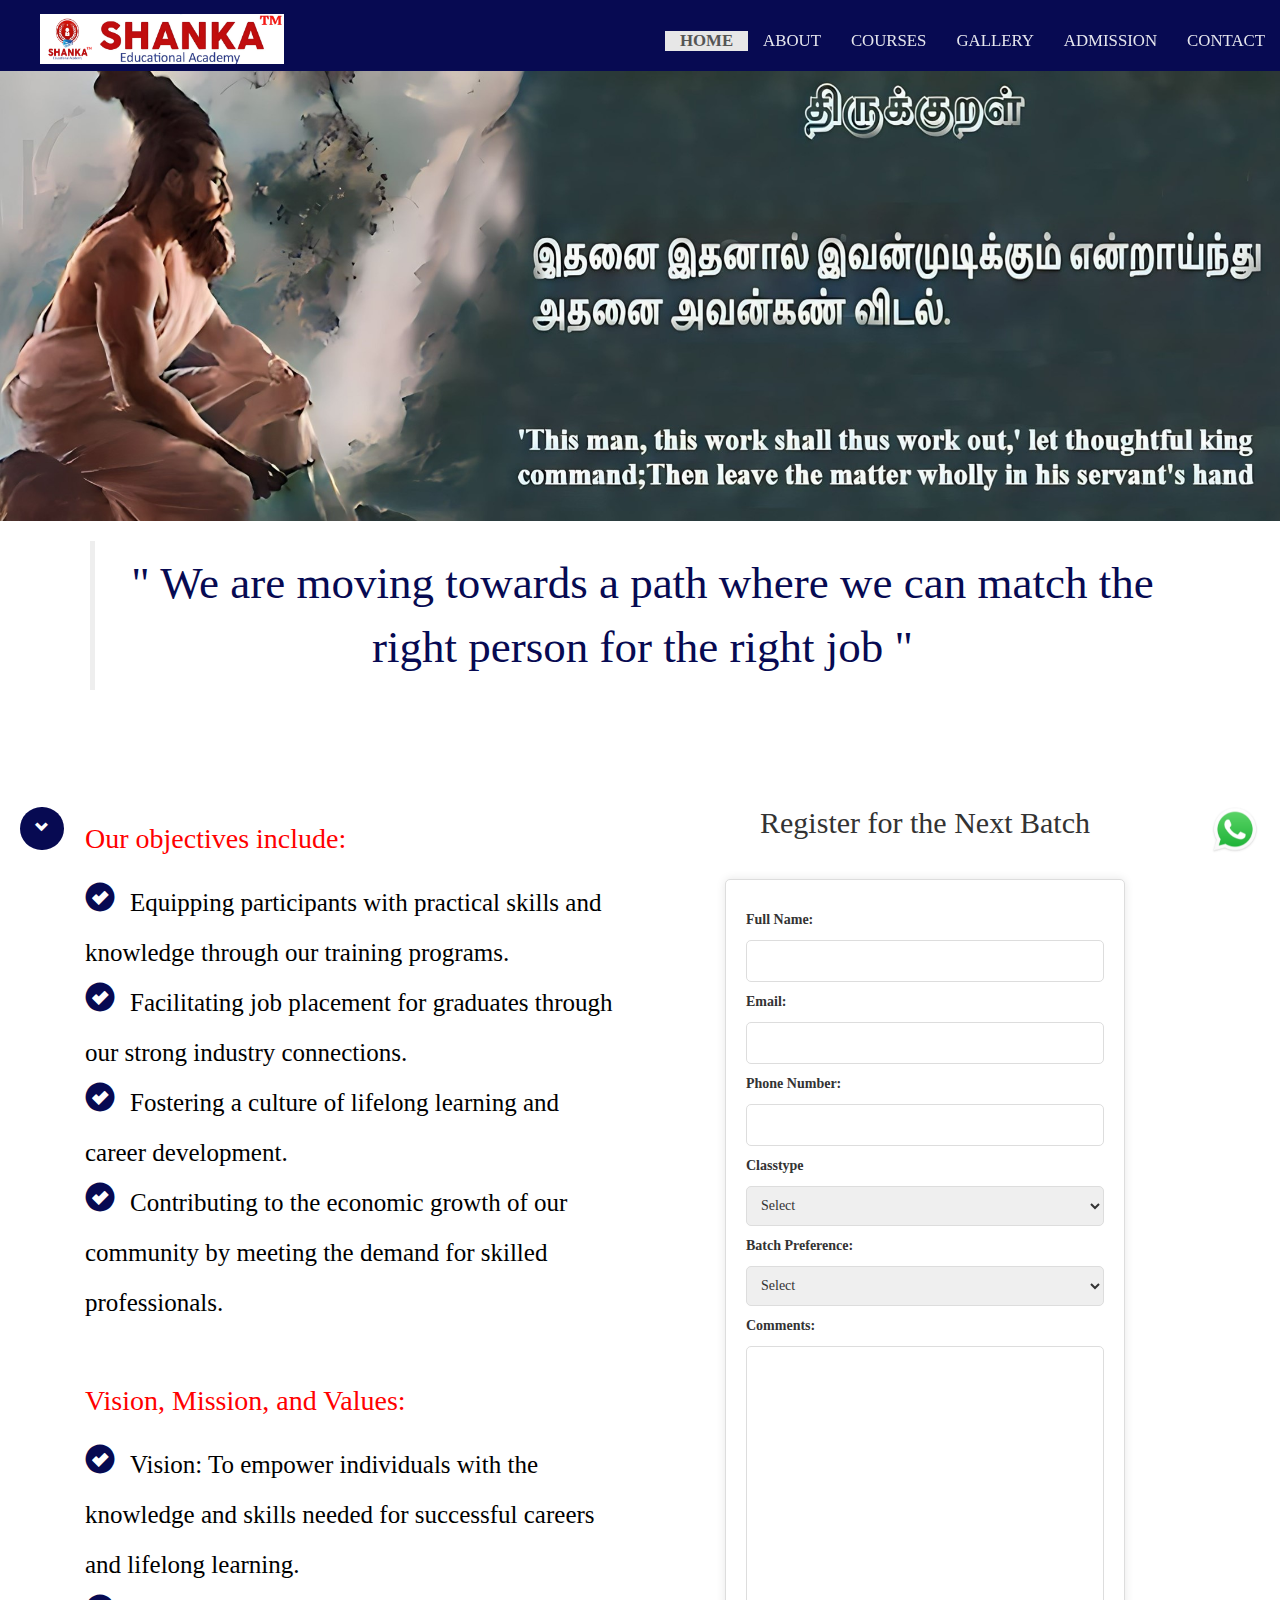
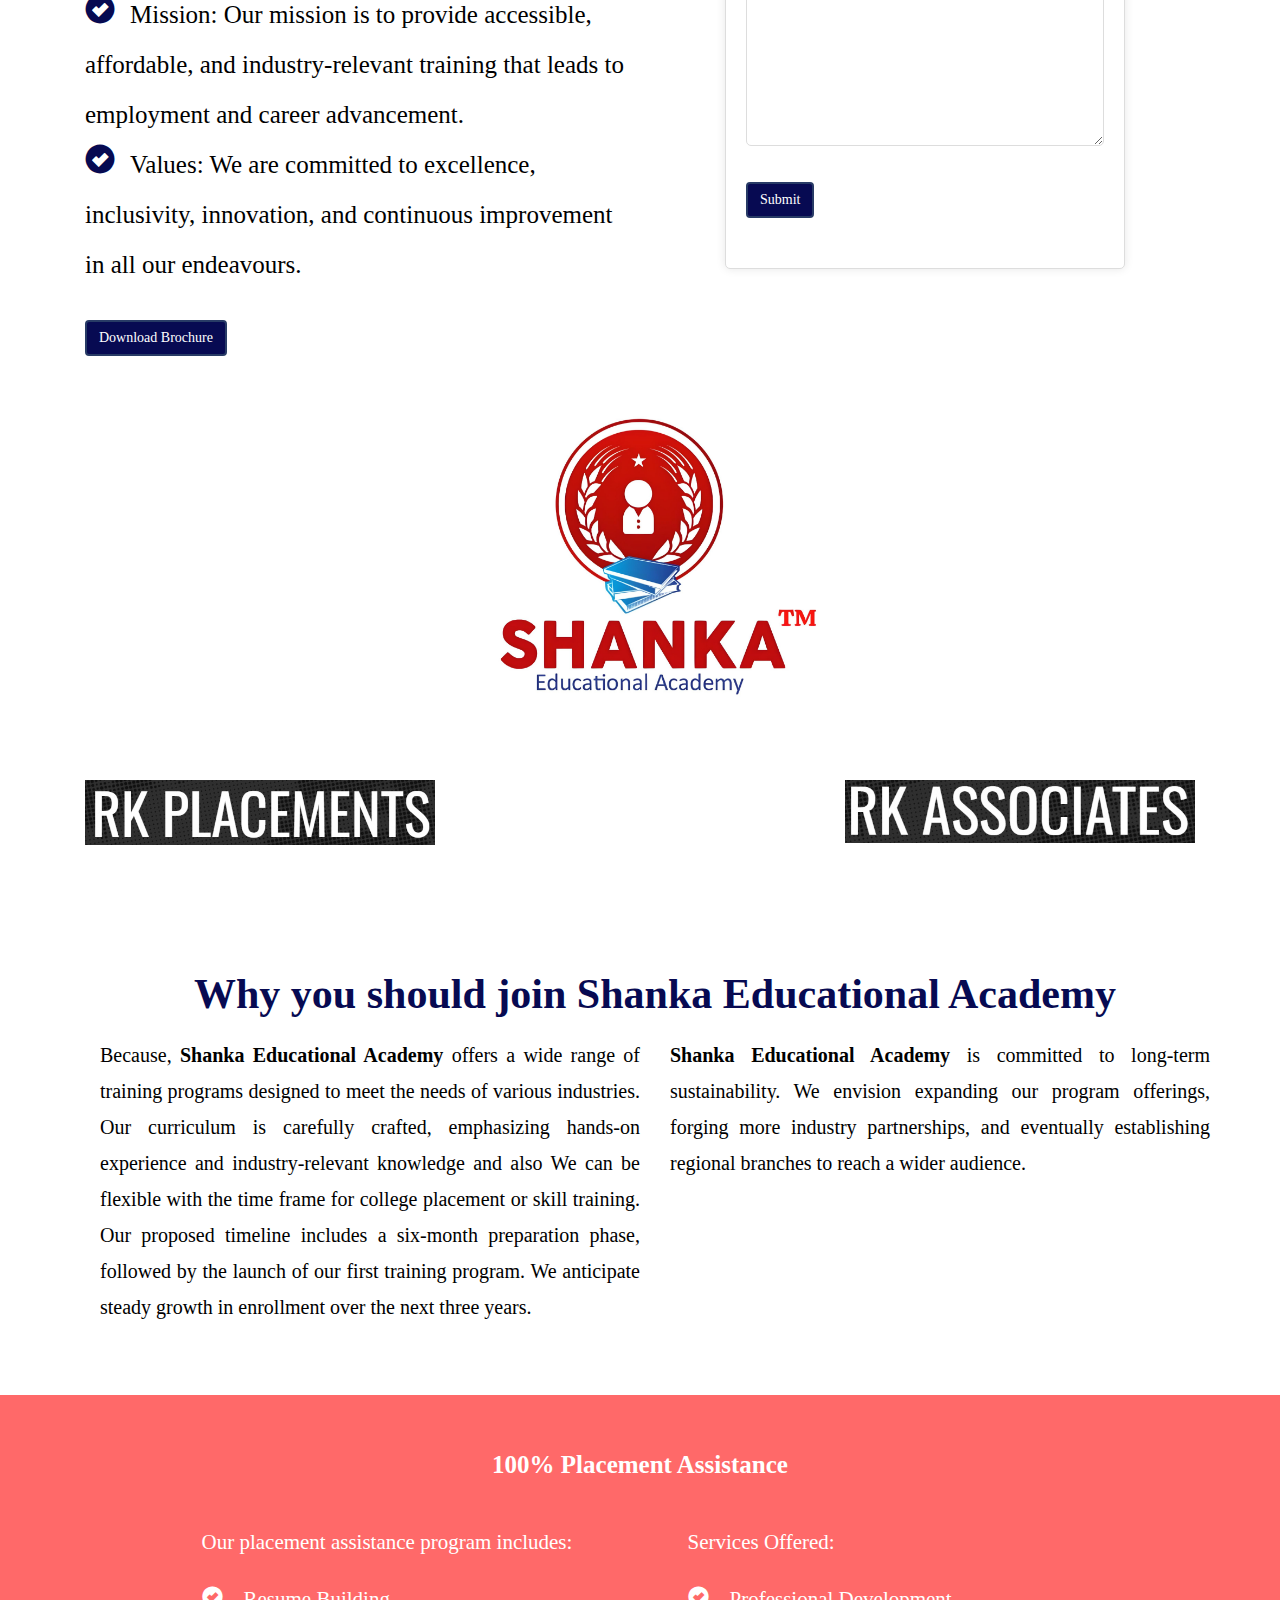
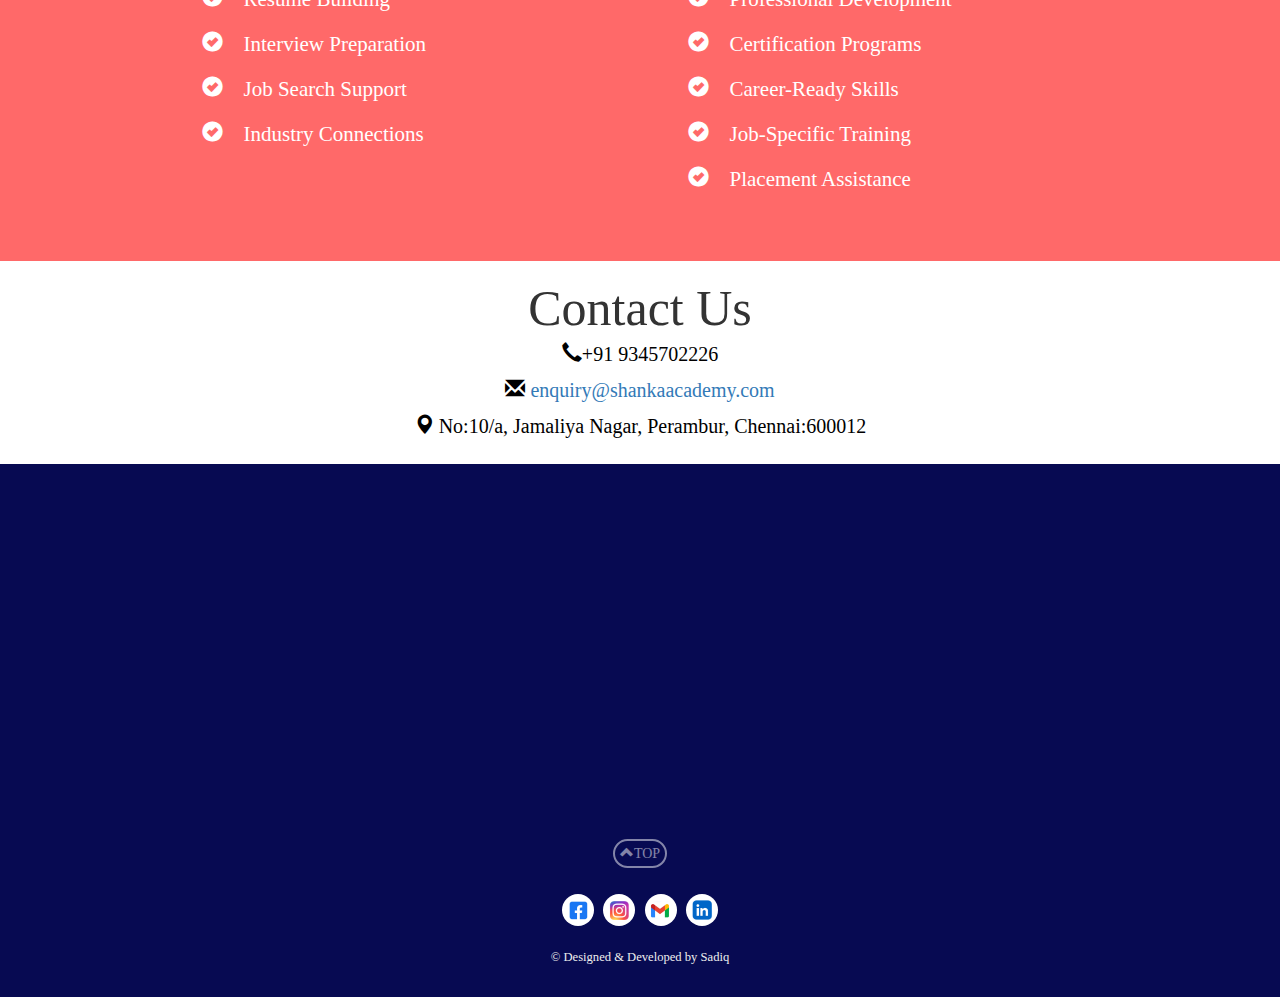
<file: index.html>
<!DOCTYPE html>

<html>
	<head>
		
		<title>Shanka Educational Academy </title>
			
		<meta charset="utf-8">
		<meta name="language" content="en-us"/>  
		<meta http-equiv="Content-Type" content="text/html" />
		<meta http-equiv="X-UA-Compatible" content="IE=edge" />
		<meta name="distribution" content="Global" />
		<meta http-equiv="Cache-control" content="public">
		<meta name="robots" content="index, follow" />

		<meta name="copyright" content="Shanka Educational Academy"/>
		<meta name="apple-mobile-web-app-capable" content="yes"/>
		<meta name="viewport" content="width=device-width, initial-scale=1" />

		<meta name="description" content="Shanka Educational Academy is delighted to present this proposal for our comprehensive training  programs with a unique 100% placement assistance guarantee. We have a proven track  record of empowering individuals with the skills and knowledge needed to excel in their  careers. ">
		<meta name="keywords" content="SHANKA,Career,Academy,Training, admission, study materials, facilities, students, contact" />
		<meta name="author" content="RajkumarVasan">
		<meta name="email" content="hr@shankaacademy.com">

		<meta property="og:type" content="website" /> 
		<meta property="og:title" content="Shanka Educational Academy" />
		<meta property="og:description" content="Our academy will cater to a diverse range of individuals, including recent graduates, career  changers, and those seeking to upskill or reskill to meet changing job market demands. " />
		<meta property="og:site_name" content="Shanka Educational Academy" />
		<meta property="og:image" href="./images/logo.png" />




		<meta itemprop="name" content="Shanka Educational Academy">

		<link rel="shortcut icon" href="./images/logo.png" type="image/png" />
			
		<!--css-->
		<link rel="stylesheet" href="https://maxcdn.bootstrapcdn.com/bootstrap/3.3.7/css/bootstrap.min.css">
		<link href="css/style.css" rel="stylesheet" type="text/css" media="all" />
		<link rel="stylesheet" href="css/ken-burns.css" type="text/css" media="all" />
		<link rel="stylesheet" href="css/animate.min.css" type="text/css" media="all" />
		<script src="./js/script.js"></script>
		<!--css-->
		<style>
			

		.banner {
			position: relative;
			text-align: center;
			height: 580px;
			background-image: url('./images/bannertamil.jpg');
			background-size: cover;
			background-repeat: no-repeat; 
			background-position: center; 
		}
		@media (max-width: 768px) {
			.banner {
				height: 150px; 
			}
		}
		.search-box {
			position: absolute;
			top: 50%;
			left: 50%;
			transform: translate(-50%, -50%);
			text-align: center;
		
			padding: 20px;
			border-radius: 5px;
			width: 700px;
		}
		.search-box form {
			display: flex;
			align-items: center; 
		}

		.search-box input[type="text"] {
			padding: 5px;
			margin-right: 10px; 
			border: 2px solid #ccc; 
			border-radius: 1px;
			width: 100%;
		}

		.search-box button {
			padding: 5px 10px;
			background: #007BFF; 
			color: #fff; 
			border: none;
			border-radius: 3px;
			cursor: pointer;
		}
		.tamil{
			width: 100%;
			height: 450px;

		}

		@media (max-width: 768px) {
			.search-box {
				width: 50%; 
			}
			.tamil{
			width: 100%;
			height: 150px;

		}

			.search-box input[type="text"] {
				margin-right: 5px;

			}
		}
		input[type="submit"]:hover {
			background-color: #45a5f0; 
		}
		.site-title {
			font-size: 32px;
		}

		@media (max-width: 768px) {
			.site-title {
				font-size: 24px; 
			}
		}
		
				
		.quotation {
			font-family: "Brush Script MT", cursive;
			text-align: center;
			padding: 20px;
		}

		blockquote {
			font-size: 45px;
			color: #070A52; /* Change the color as needed */
		}
		@media screen and (max-width: 768px) {
			
			blockquote {
				font-size: 25px;
			}
		}
		.hero{
			margin: 0 auto; 
			display: block; 
			width: 400px; 

		}
		@media (max-width: 768px) {
			.hero {
				width: 250px; 
			}
			.rk1{
				width: 300px;
			}
			.r2{
				width: 300px;

			}
		}
		.rk1{
			width: 400px; 
			height: auto; 
			margin-right: 10px;


		}
		.rk2{
			width: 320px; 
			height: auto; 
			margin-left: 10px;

		}
		</style>
			

		<!--google fonts-->
		<link href="https://fonts.googleapis.com/css?family=Montserrat|Raleway" rel="stylesheet">
		<!-- google fonts-->
	</head>
<body>
    
	<!--header-->
		<div class="header" id="top">
           		
                 
				<nav class="navbar navbar-default">
					
				        
						<div class="navbar-header">
                           <img src="./images/about logo.jpg" class="logo" >
                           <img src="./images/logoname.jpg" alt="SHANKA Educational Academy Logo" class="logoname">
							<button type="button" class="navbar-toggle collapsed" data-toggle="collapse" data-target="#bs-example-navbar-collapse-1" aria-expanded="false">
								<span class="sr-only">Toggle navigation</span>
								<span class="icon-bar"></span>
								<span class="icon-bar"></span>
								<span class="icon-bar"></span>
							</button>				  
							
						</div>

				<!-- nav bar collapse -->
						<div class="collapse navbar-collapse" id="bs-example-navbar-collapse-1">
							<nav class="link-effect-2" id="link-effect-2">
								<ul class="nav navbar-nav">
									<li class="active"><a href="index.html"><span data-hover="HOME">HOME</span></a></li>
									<li><a href="about.html"><span data-hover="ABOUT">ABOUT</span></a></li>
									<li><a href="courses.html"><span data-hover="Courses">Courses</span></a></li>
									<li><a href="gallery.html"><span data-hover="Gallery">Gallery</span></a></li>	
									<li><a href="admission.html"><span data-hover="Admission">Admission</span></a></li>
									<li><a href="contact.html"><span data-hover="Contact">Contact</span></a></li>
								</ul>
							</nav>
						</div>
					
				</nav>
			
		</div>
    
	<!--header-->
    
	<!-- banner -->
	<header>
        
        <img src="./images/bannertamil.jpg" alt="Banner"  class="tamil">
    </header>
                
<!--banner-->
                

		<!--<div class="content">
            
			
            <marquee width="100%" direction="left" height="30px" style="background-color: #D21312; color: #070A52; padding-top: 0.5em; ">

				<h1 style="font-size: 20px; font-weight: bold; text-transform: capitalize;">Shanka Educational Academy is delighted to present this proposal for our comprehensive training  programs with a unique 100% placement assistance guarantee. We have a proven track  record of empowering individuals with the skills and knowledge needed to excel in their  careers.</h1>
			</marquee>
			<div class="clearfix"></div>
				
			</div>-->
            

            
			<!--<div class="welcome-w3" style="background-color: #283B66; ;">
				<div class="container">
					<h2 class="tittle6" style="color: white;">Welcome to Shanka Educational Academy </h2>
					<div class="wel-grids" style="padding-left: 1.5em">
						<div class="col-md-4 wel-grid">
							<div class="port-7 effect-2">
								<div class="image-box" >
									<img src="images/poster1.jpg" class="img-responsive" alt="Image-2" style="width: 300px; height: 200px; " >
								</div>
								
							</div>
							<div class="port-7 effect-2">
								<div class="image-box">
									<img src="images/poster2.jpg" class="img-responsive" alt="poster"style="width: 300px; height: 200px;">
								</div>
								
							</div>
						</div>
						<div class="col-md-4 wel-grid">
							<img src="images/poster3.jpg"  class="img-responsive" alt="poster" style="width: 300px; height: auto;">
							
						</div>
						<div class="col-md-4 wel-grid">
							<div class="port-7 effect-2">
								<div class="image-box">
									<img src="images/poster4.jpg" class="img-responsive" alt="poster"style="width: 300px; height: 400px;">
								</div>
							</div>
						</div>
						<div class="clearfix"></div>
					</div>
				</div>
			</div>-->
	
			<div class="student-w3ls">
				<div class="container">
					<div class="quotation">
						<blockquote>
							" We are moving towards a path where we can match the right person for the right job "
						</blockquote>
					</div>

					
					<div class="student-grids">
						<div class="col-md-6 student-grid">

							
							
                            <p align="justify">Our objectives include: </p>
								<ul class="grid-part">
									<li><i class="glyphicon glyphicon-ok-sign"> </i>Equipping participants with practical skills and knowledge through our training programs. </li>
									<li><i class="glyphicon glyphicon-ok-sign"> </i>Facilitating job placement for graduates through our strong industry connections. </li>
									<li><i class="glyphicon glyphicon-ok-sign"> </i>Fostering a culture of lifelong learning and career development. </li>
									<li><i class="glyphicon glyphicon-ok-sign"> </i>Contributing to the economic growth of our community by meeting the demand for skilled professionals. </li>
                                    
								</ul>
                            <br/>
                            <p align="justify">Vision, Mission, and Values: </p>
                            <ul class="grid-part">
                                <li><i class="glyphicon glyphicon-ok-sign"> </i>Vision: To empower individuals with the knowledge and skills needed for successful careers and lifelong learning.  </li>
                                <li><i class="glyphicon glyphicon-ok-sign"> </i>Mission: Our mission is to provide accessible, affordable, and industry-relevant training that leads to employment and career advancement. </li>
                                <li><i class="glyphicon glyphicon-ok-sign"> </i>Values: We are committed to excellence, inclusivity, innovation, and continuous improvement in all our endeavours. </li>
                                
                            </ul>
                            <a href="./Documents/Gateway- proposal prospects.pdf" target="_blank"><button type="button" class="btn btn-primary">Download Brochure</button></a></div><br/>
						</div>
						<div class="col-md-6 student-grid">
							<h2 style="color: #333; text-align: center ;">Register for the Next Batch</h2>
							<br>
							<br>
								<form action="https://formsubmit.co/0dd82626aa16b17e8b7b55c48f14cad3" method="POST" style="background-color: #fff;max-width: 400px;margin: 0 auto;padding: 20px;border: 1px solid #ddd;border-radius: 5px;box-shadow: 0 0 10px rgba(0, 0, 0, 0.1);">
									<label for="full_name" style=" display: block; margin-top: 10px; font-weight: bold;">Full Name:</label>
									<input type="text" id="name" name="name" required style="width: 100%; padding: 10px; margin-top: 5px; border: 1px solid #ddd; border-radius: 5px; outline: none;">

									<label for="email" style=" display: block; margin-top: 10px; font-weight: bold;">Email:</label>
									<input type="email" id="email" name="email" required style="width: 100%; padding: 10px; margin-top: 5px; border: 1px solid #ddd; border-radius: 5px; outline: none;">

									<label for="phone" style=" display: block; margin-top: 10px; font-weight: bold;">Phone Number:</label>
									<input type="tel" id="phone" name="phone" required style="width: 100%; padding: 10px; margin-top: 5px; border: 1px solid #ddd; border-radius: 5px; outline: none;">

									<label for="phone" style=" display: block; margin-top: 10px; font-weight: bold;">Classtype</label>
									<select id="Class_Type" name="Class_Type" style="width: 100%; padding: 10px; margin-top: 5px; border: 1px solid #ddd; border-radius: 5px; outline: none; height: 40px;">
										<option value="select">Select</option>
										<option value="offline">Offline</option>
										<option value="online">Online</option>
									</select>

									<label for="batch_preference" style=" display: block; margin-top: 10px; font-weight: bold;">Batch Preference:</label>
									<select id="batch_preference" name="batch_preference" style="width: 100%; padding: 10px; margin-top: 5px; border: 1px solid #ddd; border-radius: 5px; outline: none; height: 40px;">
										<option value="select">Select</option>
										<option value="morning">Morning</option>
										<option value="afternoon">Afternoon</option>
										<option value="evening">Evening</option>
									</select>

									<label for="comments" style=" display: block; margin-top: 10px; font-weight: bold;">Comments:</label>
									<textarea id="comments" name="comments" rows="4" style="width: 100%; padding: 10px; margin-top: 5px; border: 1px solid #ddd; border-radius: 5px; outline: none; height: 400px;"></textarea>

									<input type="submit" value="Submit" class="btn btn-primary">
								</form>

						</div> 
						
						
						
					</div>
				</div>
				

			</div>
		
		
			
					
                        <div class="col-md-12 about-grid">
                            <img src="./images/about logo.jpg" alt="logo"  class="hero">
                            
                        </div>
						<div class="clearfix"></div>
				
			
			<div class="RK" >
				
				<div class="container">
					<div style="text-align: center; margin-left: 0px; display: flex;
					justify-content: center; ">
						<div class="wel-grids" >
							<div class="col-md-4 wel-grid"  class="rk1">
								<a href="https://sites.google.com/view/jobszonenow/home" target="_blank" class="rkcon">
									<img src="images/RK1.jpg" title="Click Here" class="img-responsive" alt="poster">
								</a>
								<div class="caption">Click Here</div>
							</div>
							<div class="col-md-4 wel-grid" >
								
									<img src="images/empty.png" title="Click Here" class="img-responsive" alt="poster" style="height: 2px; width: 200px;">
								
							</div>
							
							<div class="col-md-4 wel-grid" >
								<a href="#" target="_blank" class="rkcon">
									<img src="images/RK2.jpg" title="Click Here" class="img-responsive" alt="poster">
								</a>
								
								<div class="caption">Click Here</div>
							</div>
							<div class="clearfix"></div>
						</div>
						
					</div>
				</div>
			</div>
				

				<div class="new-w3agile">
					<div class="container">
                        
                        <div class="course-grids">
                            <div class="container">
                       
                        <h2 class="tittle6">Why you should join Shanka Educational Academy</h2>
                             <br/>
                        <div class="clearfix"></div>
						<div class="col-md-6">
							<p align="justify">Because, <strong>Shanka Educational Academy</strong> offers a wide range of training programs designed to meet the needs of
                                various industries. Our curriculum is carefully crafted, emphasizing hands-on experience
                                and industry-relevant knowledge and also We can be flexible with the time frame for college placement or skill training. Our proposed
                                timeline includes a six-month preparation phase, followed by the launch of our first training
                                program. We anticipate steady growth in enrollment over the next three years.  </p>
                           
						</div>
                        <div class="col-md-6">
							<p align="justify"><strong>Shanka Educational Academy</strong>  is committed to long-term sustainability. We envision expanding our
                                program offerings, forging more industry partnerships, and eventually establishing regional
                                branches to reach a wider audience. </p>
						</div>
                                </div>
                            <div class="clearfix"></div>
					</div>
                   
				</div>
		</div>
            
		<!--footer-->
			<div class="footer-w3">
				<h3 class="tittle" style="font-family:'Roboto'; color: #007BFF;font-size: 25px; font-weight:bold;"> <span style="color: white;">100% Placement Assistance</span></h3>
					<br>
					<br>
					<div class="container" style="display: flex; justify-content: center;  " >
						<div class="footer-grids" style="display: flex; justify-content: space-between; width: 80%; margin-right: 5px;">
						  <div class="col-md-4 footer-grid" style="flex: 0 0 calc(50% - 10px); margin: 5px; ">
							<p align="left"> Our placement assistance program includes: </p>
							<ul class="grid-part">
							  <li><i class="glyphicon glyphicon-ok-sign"> </i>Resume Building </li>
							  <li><i class="glyphicon glyphicon-ok-sign"> </i>Interview Preparation </li>
							  <li><i class="glyphicon glyphicon-ok-sign"> </i>Job Search Support </li>
							  <li><i class="glyphicon glyphicon-ok-sign"> </i>Industry Connections </li>
							</ul>
						  </div>
					<br>
					<div class="col-md-4 footer-grid" >
						
					  </div>
					<br>
						  <div class="col-md-4 footer-grid" style="flex: 0 0 calc(50% - 10px); margin: 5px; ">
							<p align="left">Services Offered: </p>
							<ul class="grid-part">
							  <li><i class="glyphicon glyphicon-ok-sign"> </i>Professional Development </li>
							  <li><i class="glyphicon glyphicon-ok-sign"> </i>Certification Programs </li>
							  <li><i class="glyphicon glyphicon-ok-sign"> </i>Career-Ready Skills </li>
							  <li><i class="glyphicon glyphicon-ok-sign"> </i>Job-Specific Training </li>
							  <li><i class="glyphicon glyphicon-ok-sign"> </i>Placement Assistance </li>
							</ul>
							<div class="clearfix"> </div>
						  </div>
						</div>
					  </div>
			</div>
			<div class="contact-section" style="text-align: center; margin: 20px;">
				<h2 style="font-size: 50px;">Contact Us</h2>
				<p style="font-size: 20px;"><i class="glyphicon glyphicon-earphone" aria-hidden="true"></i>+91 9345702226</p>
				<p style="font-size: 20px;"><i class="glyphicon glyphicon-envelope" aria-hidden="true"></i><a href="mailto:enquiry@shankaacademy.com"> enquiry@shankaacademy.com</a></p>
				<p style="font-size: 20px;"> <i class="glyphicon glyphicon-map-marker" aria-hidden="true"></i> No:10/a, Jamaliya Nagar, Perambur, Chennai:600012</p>
			  </div>
            
		<!--footer-->	
		<div class="testimonials-w3">
					
			<div class="container">

				<script src="https://static.elfsight.com/platform/platform.js" data-use-service-core defer></script>
				<div class="elfsight-app-06f1b505-46fd-4bfc-af25-9712527b7182" data-elfsight-app-lazy></div>

			  </div>
		</div>
        <!-- Social icons and credits -->
            <div class="copy-section">
				<div class="container">
                    <div class="iconup">
						<a href="#top"><i class="glyphicon glyphicon-chevron-up iconup" aria-hidden="true"></i>TOP</a></div>
					<div class="social-icons">
						<div class="social-icons">
						<a href="#" target='_blank'><i class="icon1"></i></a>
						<a href="https://instagram.com/shankaacademy?igshid=OGQ5ZDc2ODk2ZA%3D%3D&utm_source=qr" target="_blank"><i class="icon2"></i></a>
						<a href="mailto:enquiry@shankaacademy.com" target="_blank"><i class="icon3"></i></a>
						<a href="https://www.linkedin.com/company/shanka-educational-academy/" target="_blank"><i class="icon4"></i></a>
					</div>
					</div>
					<div class="copy">
						<p>&copy; Designed & Developed by <a href="https://www.linkedin.com/in/sadiqshaik123/" target="_blank">Sadiq</a></p>
					</div>
				</div>
			</div>
			<button id="scroll-down-button" onclick="scrollDown()"> <i class="glyphicon glyphicon-chevron-down iconup" aria-hidden="true"></i></button>
			<a href="https://api.whatsapp.com/send?phone=9345702226" target="_blank">
				<img src="./images/WhatsApp_icon.png" alt="WhatsApp" class="whatsapp-logo">
			</a>
 <!-- jQuery library -->
<script src="https://ajax.googleapis.com/ajax/libs/jquery/3.1.1/jquery.min.js"></script>
<!-- JavaScript -->
<script src="https://maxcdn.bootstrapcdn.com/bootstrap/3.3.7/js/bootstrap.min.js"></script>       

<script>
    
    $('a[href*="#top"]:not([href="#"])').click(function() {
  if (location.pathname.replace(/^\//, '') == this.pathname.replace(/^\//, '') && location.hostname == this.hostname) {
    var target = $(this.hash);
    target = target.length ? target : $('[name=' + this.hash.slice(1) + ']');
    if (target.length) {
      $('html, body').animate({
        scrollTop: target.offset().top
      }, 1000);
      return false;
    }
  }
});
</script>
<script>
	
	function scrollDown() {
		window.scrollBy(0, window.innerHeight);
	}
</script>
<script>
	const pageRedirects = {
		"tally": "tally.html",
		"softskills": "softskills.html",
		"dca": "dca.html",
		"ccd": "ccd.html",
		
	};

	const searchForm = document.getElementById('searchForm');
	const searchInput = document.getElementById('searchInput');
	const searchResult = document.getElementById('searchResult');

	searchForm.addEventListener('submit', function (e) {
		e.preventDefault();
		const searchTerm = searchInput.value.trim().toLowerCase();

		if (pageRedirects[searchTerm]) {
			window.location.href = pageRedirects[searchTerm];
		} else {
			searchResult.textContent = "No matching result found.";
		}
	});
</script>
<script src="https://ajax.googleapis.com/ajax/libs/jquery/3.1.1/jquery.min.js"></script>
</body>
        

</html>
</file>
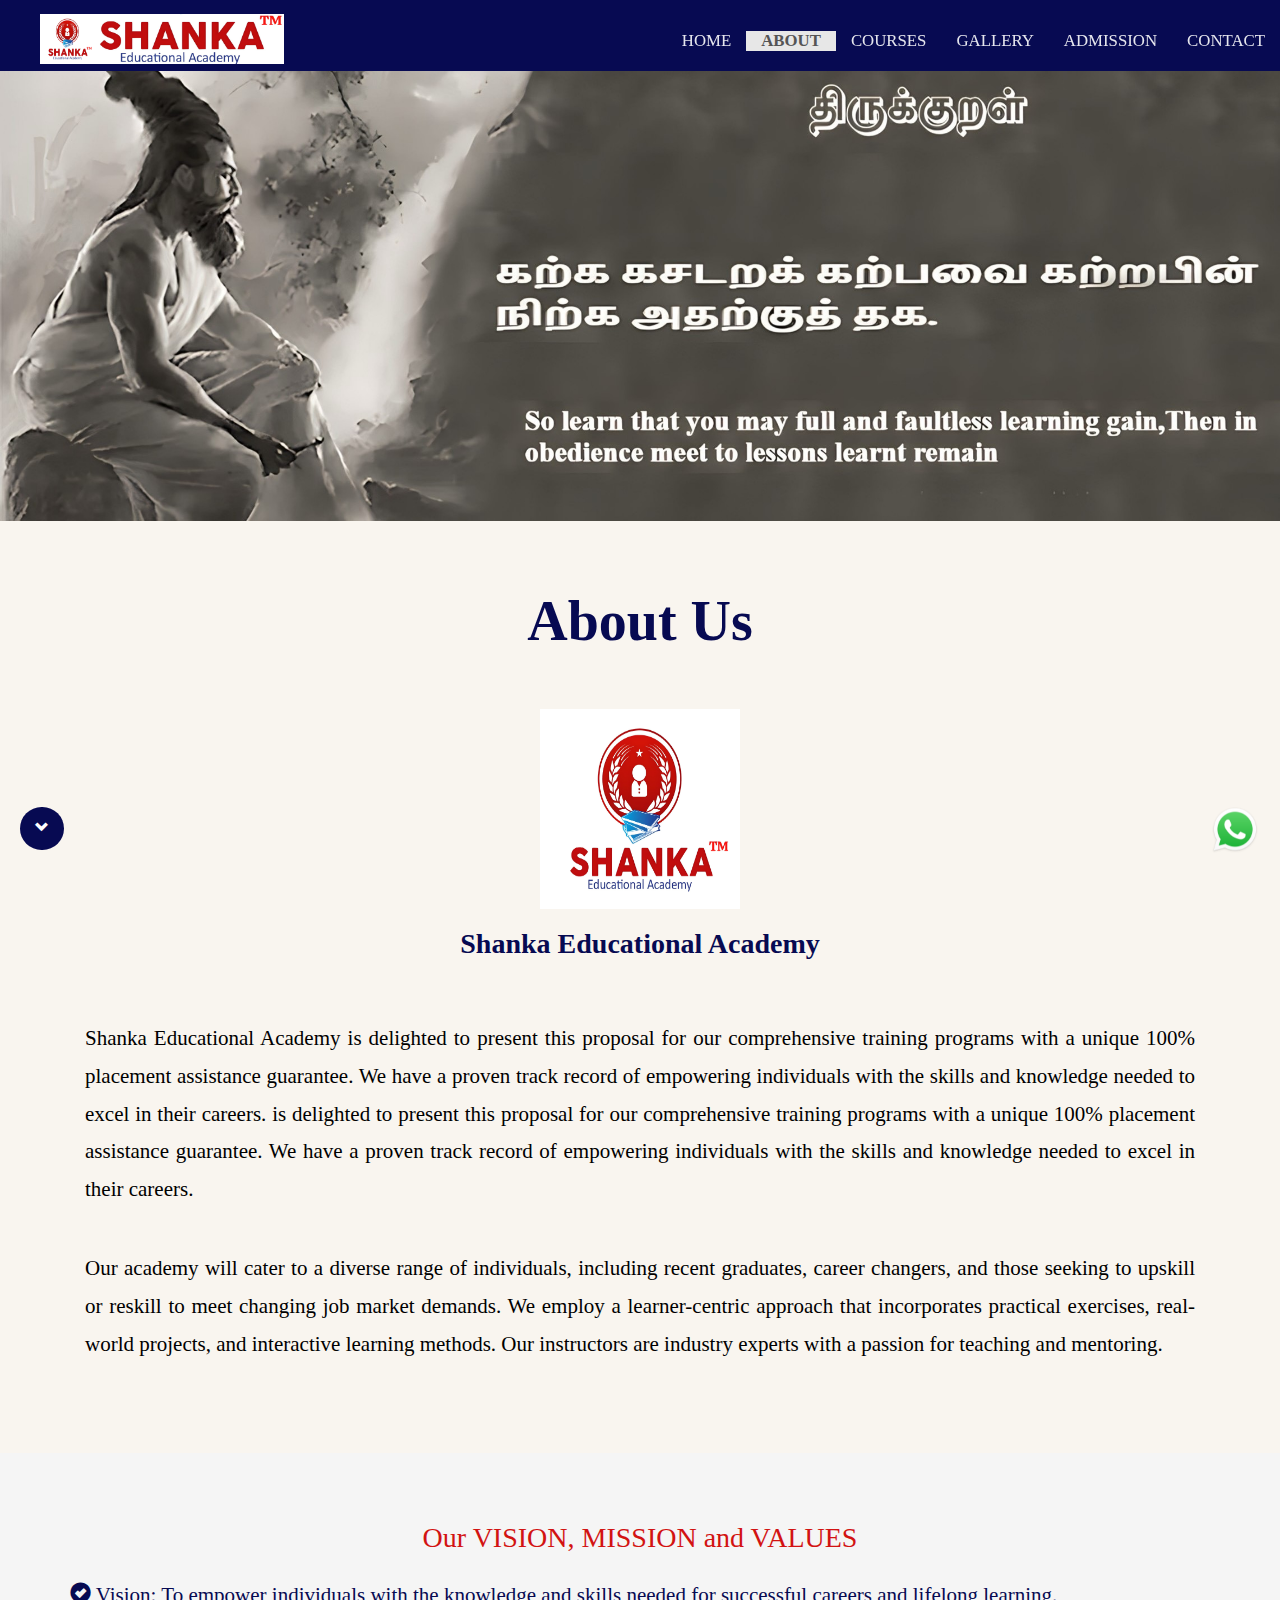
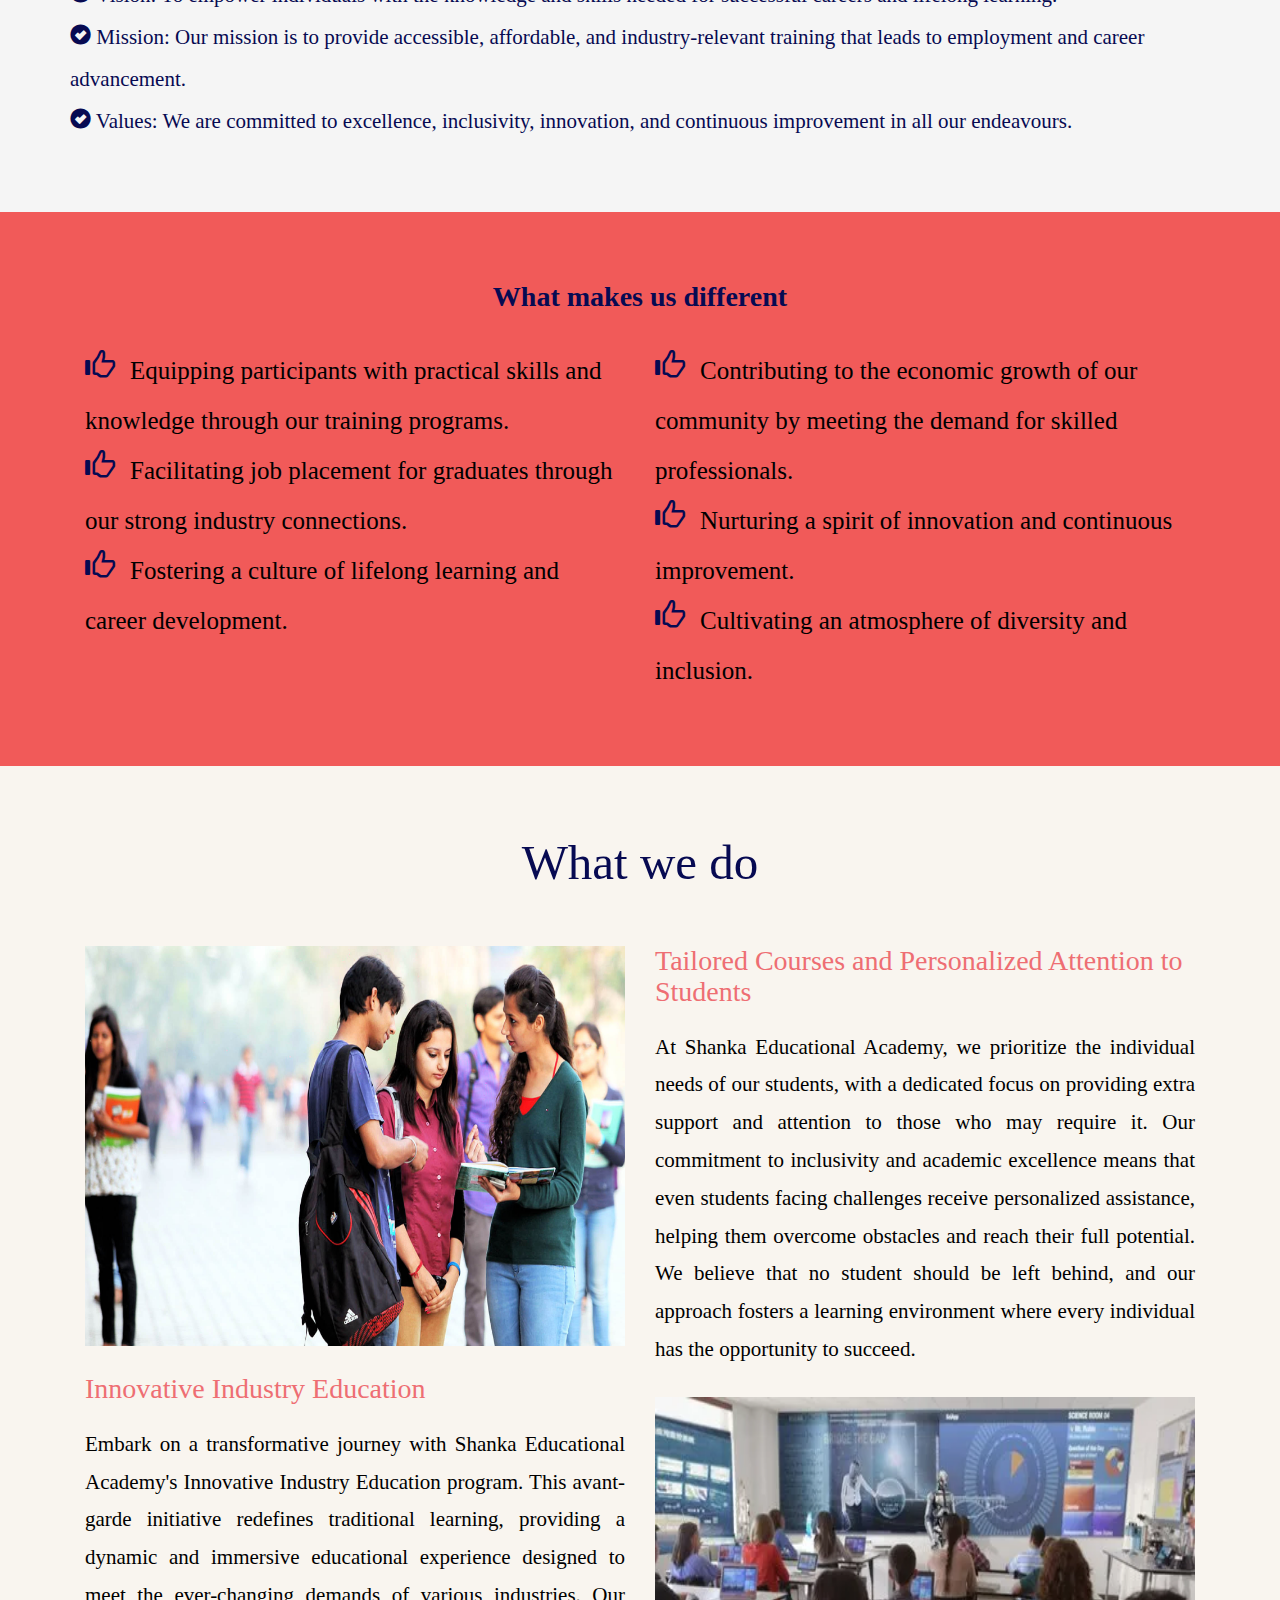
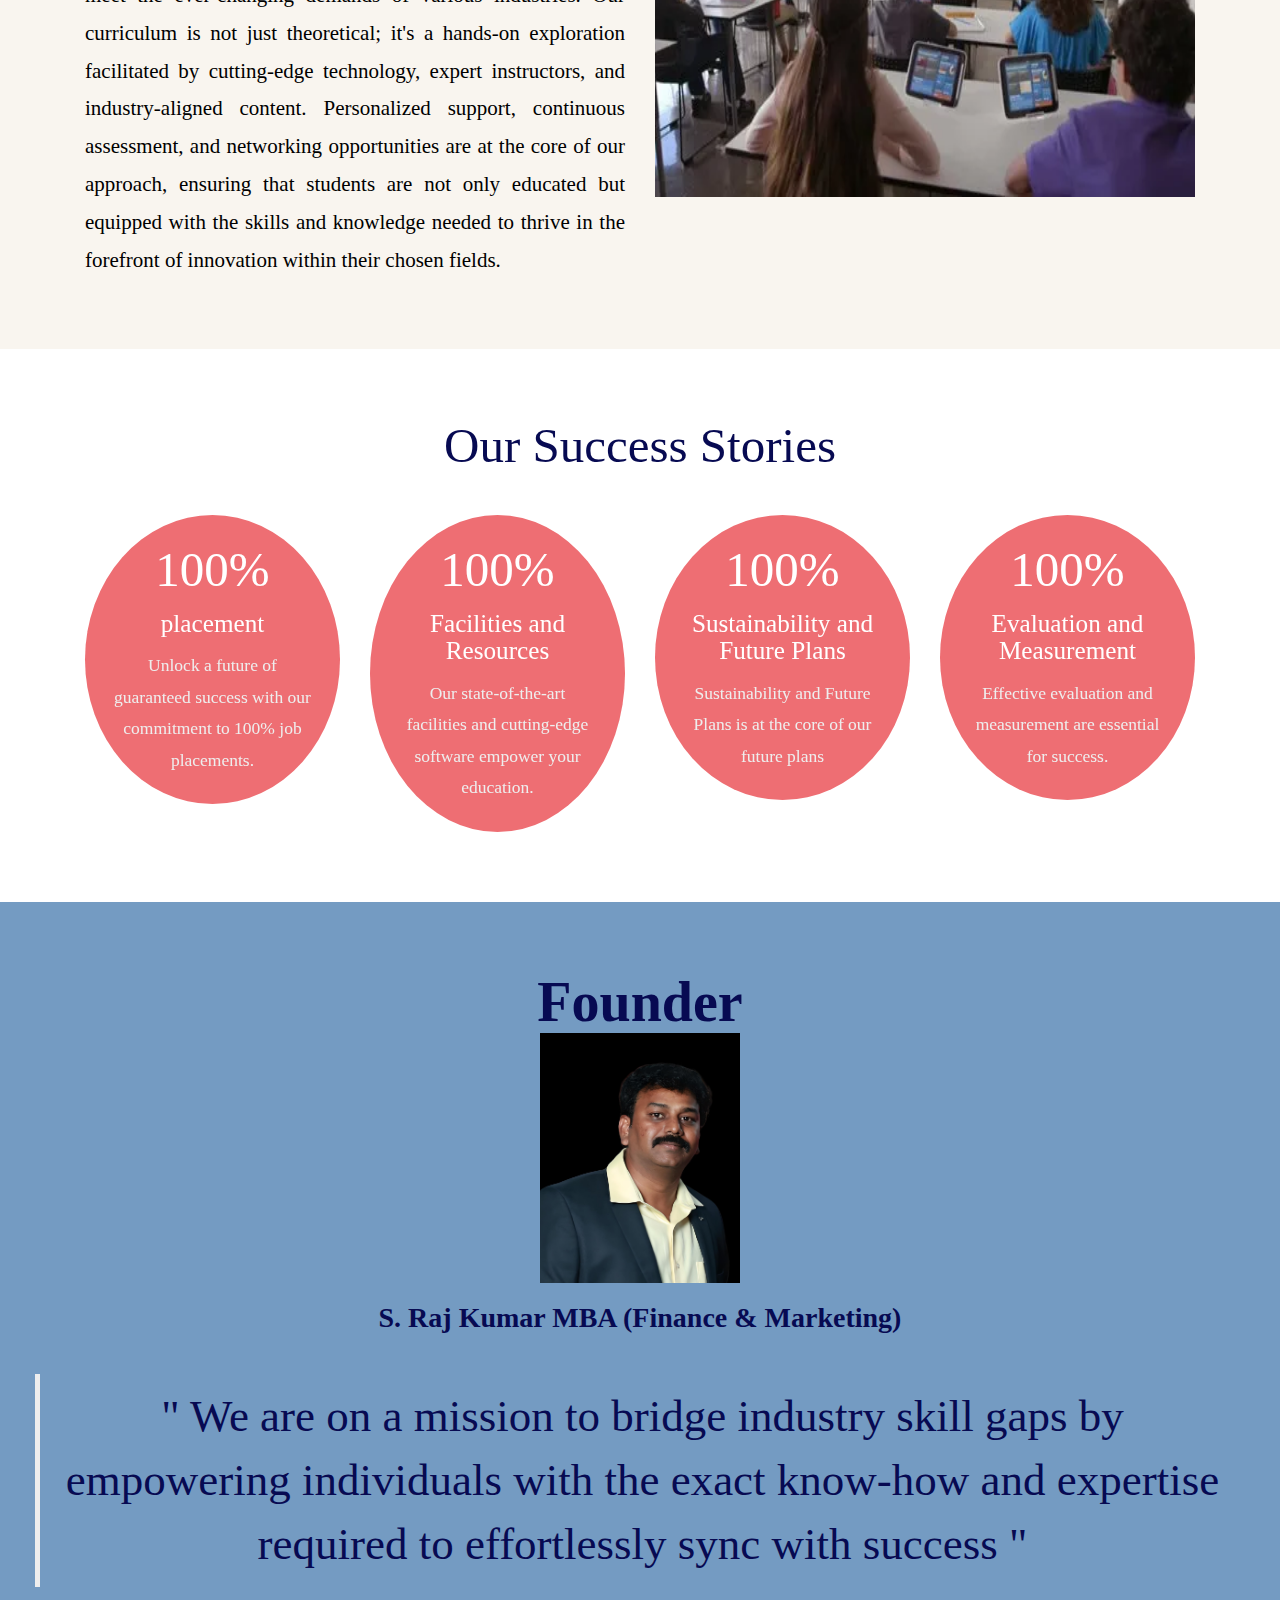
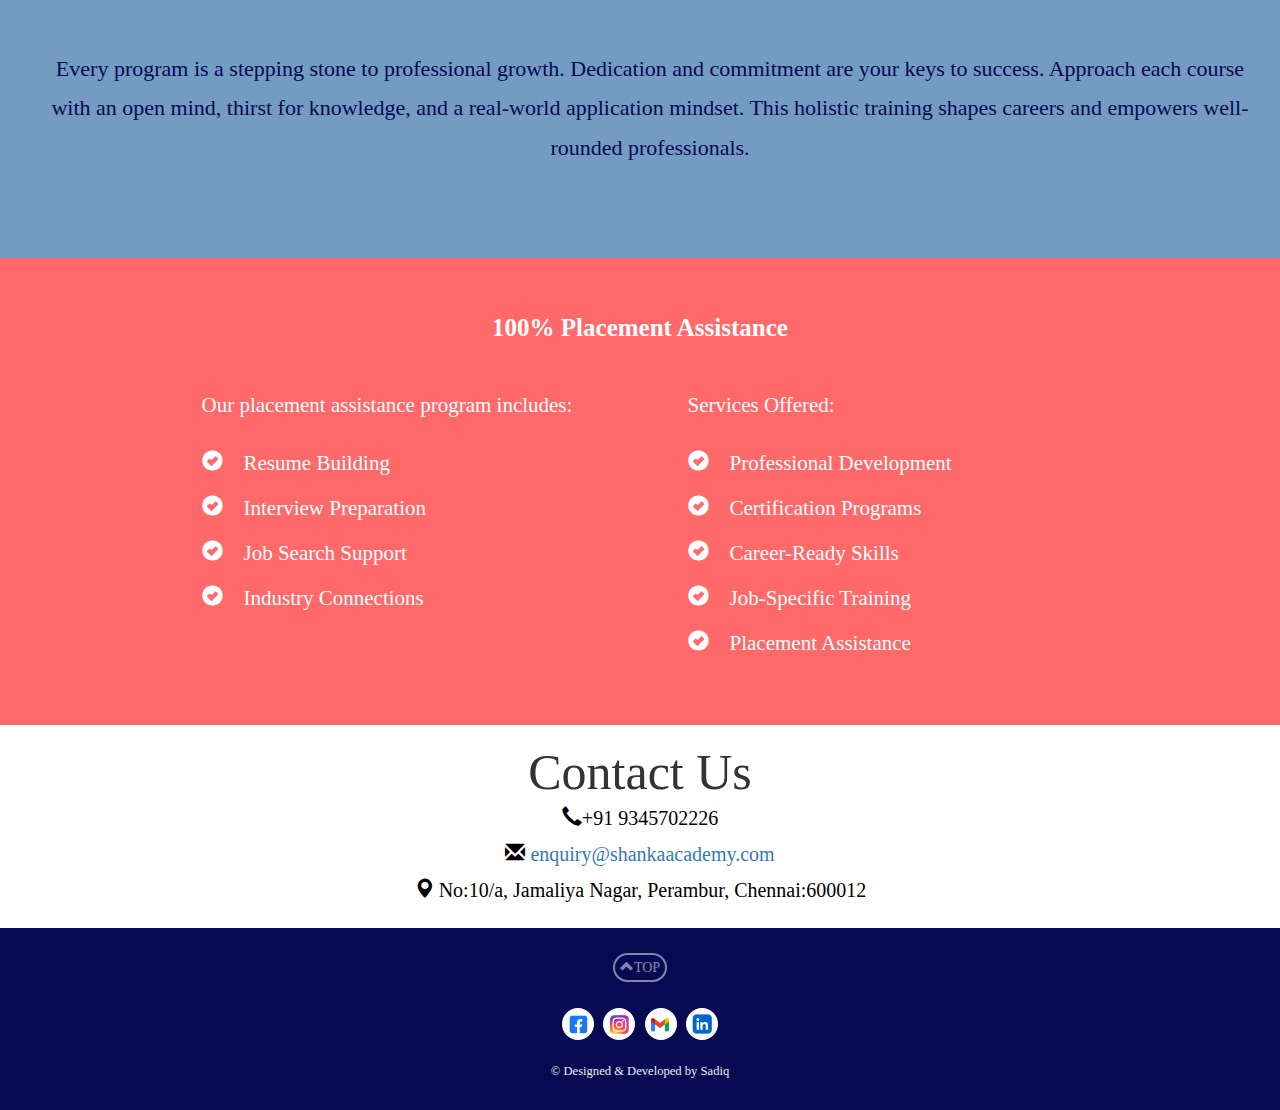
<file: about.html>
<!DOCTYPE html>

<html>

<head>
    <title>Shanka Educational Academy</title>
    
    <meta charset="utf-8">
    <meta name="language" content="en-us"/>  
    <meta http-equiv="Content-Type" content="text/html" />
    <meta http-equiv="X-UA-Compatible" content="IE=edge" />
    <meta name="distribution" content="Global" />
    <meta http-equiv="Cache-control" content="public">
    <meta name="robots" content="index, follow" />
    
    <meta name="copyright" content="Shanka Career Academy"/>
    <meta name="apple-mobile-web-app-capable" content="yes"/>
    <meta name="viewport" content="width=device-width, initial-scale=1" />
    
    <meta name="description" content="SHANKA Career Academy is delighted to present this proposal for our comprehensive training  programs with a unique 100% placement assistance guarantee. We have a proven track  record of empowering individuals with the skills and knowledge needed to excel in their  careers. ">
    <meta name="keywords" content="SHANKA,Career,Academy,Training, admission, study materials, facilities, students, contact" />
    <meta name="author" content="RajkumarVasan">
    <meta name="email" content="hr.shankaacademy.com">
    
    <meta property="og:type" content="website" /> 
    <meta property="og:title" content="SHANKA Career Academy" />
    <meta property="og:description" content="Our academy will cater to a diverse range of individuals, including recent graduates, career  changers, and those seeking to upskill or reskill to meet changing job market demands. " />
    <meta property="og:site_name" content="SHANKA Career Academy" />
    
    
    
    <meta itemprop="name" content="SHANKA Career Academy">
    
    <link rel="shortcut icon" href="./images/logo.png" type="image/png" />
        
    <!--css-->
    <link rel="stylesheet" href="https://maxcdn.bootstrapcdn.com/bootstrap/3.3.7/css/bootstrap.min.css">
    <link href="css/style.css" rel="stylesheet" type="text/css" media="all" />
    <link rel="stylesheet" href="css/ken-burns.css" type="text/css" media="all" />
    <link rel="stylesheet" href="css/animate.min.css" type="text/css" media="all" />
    <!--css-->
    
    <!--google fonts-->
    <link href="https://fonts.googleapis.com/css?family=Montserrat|Raleway" rel="stylesheet">
    <!-- google fonts-->
    <script src="./js/script.js"></script>
    
</head>
    
<body>
	<!--header-->
		<div class="header" id="top">
			<nav class="navbar navbar-default">
					
				        
                <div class="navbar-header">
                   <img src="./images/about logo.jpg" class="logo">
                   <a href="index.html"><img src="./images/logoname.jpg" alt="SHANKA Educational Academy Logo" class="logoname"></a>
                    <button type="button" class="navbar-toggle collapsed" data-toggle="collapse" data-target="#bs-example-navbar-collapse-1" aria-expanded="false">
                        <span class="sr-only">Toggle navigation</span>
                        <span class="icon-bar"></span>
                        <span class="icon-bar"></span>
                        <span class="icon-bar"></span>
                    </button>				  
                    
                </div>

        <!-- nav bar collapse -->
                <div class="collapse navbar-collapse" id="bs-example-navbar-collapse-1">
                    <nav class="link-effect-2" id="link-effect-2">
                        <ul class="nav navbar-nav">
                            <li ><a href="index.html"><span data-hover="HOME">HOME</span></a></li>
                            <li class="active"><a href="about.html"><span data-hover="ABOUT">ABOUT</span></a></li>
                            <li><a href="courses.html"><span data-hover="Courses">Courses</span></a></li>
                            <li><a href="gallery.html"><span data-hover="Gallery">Gallery</span></a></li>	
							<li><a href="admission.html"><span data-hover="Admission">Admission</span></a></li>
                            <li><a href="contact.html"><span data-hover="Contact">Contact</span></a></li>
                        </ul>
                    </nav>
                </div>
            
        </nav>
		</div>
	<!--header-->
    <header>
        <img src="./images/aboutbanner123.jpg" alt="Banner"  class="tamil">
    </header>
		<div class="content" >

			<div class="about-w3"style="background-color: rgb(249, 245, 239)" >
				<div class="container" >
					<h2 class="tittle3" >About Us</h2>
					<div class="about-grids">
                        <div class="col-md-12 about-grid">
                            <img src="./images/about logo.jpg" alt="logo" style="margin: 0 auto; display: block; width: 200px; height: 200px;">
                            <br/>
                            <h4 align="center" >Shanka Educational Academy</h4><br/>
                        <p align="justify">Shanka Educational Academy is delighted to present this proposal for our comprehensive training 
                            programs with a unique 100% placement assistance guarantee. We have a proven track 
                            record of empowering individuals with the skills and knowledge needed to excel in their 
                            careers. is delighted to present this proposal for our comprehensive training 
                            programs with a unique 100% placement assistance guarantee. We have a proven track 
                            record of empowering individuals with the skills and knowledge needed to excel in their 
                            careers.   
</p><br/>
                            <p align="justify">Our academy will cater to a diverse range of individuals, including recent graduates, career 
                                changers, and those seeking to upskill or reskill to meet changing job market demands. We employ a learner-centric approach that incorporates practical exercises, real-world 
                                projects, and interactive learning methods. Our instructors are industry experts with a 
                                passion for teaching and mentoring.
                                
</p>
                            <br/>
                        </div>
						<div class="clearfix"></div>
					</div>
				</div>
			</div>
			<!--about-->
            <div class="about-w3"style="background-color: #f5f5f5;">
				<div class="container" >
                        <div class="about-grid1">
                            <h4 align="center">Our VISION, MISSION and VALUES</h4>
                            <ul class="grid-part1">
                                <li><i class="glyphicon glyphicon-ok-sign"> </i> Vision: To empower individuals with the knowledge and skills needed for successful 
                                    careers and lifelong learning.  </li>
                                <li><i class="glyphicon glyphicon-ok-sign"> </i> Mission: Our mission is to provide accessible, affordable, and industry-relevant 
                                    training that leads to employment and career advancement.  </li>
                                <li><i class="glyphicon glyphicon-ok-sign"> </i> Values: We are committed to excellence, inclusivity, innovation, and continuous 
                                    improvement in all our endeavours.</li>
                                
                            </ul>
						</div>
						<div class="clearfix"></div>
					</div>
				</div>
			</div>

            <div class="about-w3"style="background-color: #F15A59;">
				<div class="container" >
				
                    
                        <div class="about-grid">
                            <h4 align="center">What makes us different</h4></div>
						<div class="col-md-6 about-grid"> 
							<ul class="grid-part">
								<li><i class="glyphicon glyphicon-thumbs-up"> </i>Equipping participants with practical skills and knowledge through our training programs. </li>
								<li><i class="glyphicon glyphicon-thumbs-up"> </i>Facilitating job placement for graduates through our strong industry connections.  </li>
								<li><i class="glyphicon glyphicon-thumbs-up"> </i>Fostering a culture of lifelong learning and career development. </li>
							</ul>
						 </div>
                         <div class="col-md-6 about-grid"> 
							<ul class="grid-part">
								<li><i class="glyphicon glyphicon-thumbs-up"> </i>Contributing to the economic growth of our community by meeting the demand for skilled professionals. </li>
								<li><i class="glyphicon glyphicon-thumbs-up"> </i>Nurturing a spirit of innovation and continuous improvement. </li>
								<li><i class="glyphicon glyphicon-thumbs-up"> </i>Cultivating an atmosphere of diversity and inclusion. </li>
							</ul>
						 </div>
						
						<div class="clearfix"></div>
					</div>
				</div>
			</div>
			<!--specialty-->
				<div class="what-w3">
					<div class="container">
						<h3 class="tittle">What we do</h3>
						<div class="what-grids">
							<div class="col-md-6 what-grid">
								<div class="mask" >
									<img src="images/about1.png" class="img-responsive zoom-img" alt="image"style="width: 1200px; height: 400px;"/>
								</div>
								<div class="what-bottom">
									<h4>Innovative Industry Education</h4>
									<p align="justify">Embark on a transformative journey with Shanka Educational Academy's Innovative Industry Education program. This avant-garde initiative redefines traditional learning, providing a dynamic and immersive educational experience designed to meet the ever-changing demands of various industries. Our curriculum is not just theoretical; it's a hands-on exploration facilitated by cutting-edge technology, expert instructors, and industry-aligned content. Personalized support, continuous assessment, and networking opportunities are at the core of our approach, ensuring that students are not only educated but equipped with the skills and knowledge needed to thrive in the forefront of innovation within their chosen fields.</p>
                                </div>
							</div>
							<div class="col-md-6 what-grid">
								<div class="what-bottom1">
									<h4>Tailored Courses and Personalized Attention to Students</h4>
									<p align="justify">At Shanka Educational Academy, we prioritize the individual needs of our students, with a dedicated focus on providing extra support and attention to those who may require it. Our commitment to inclusivity and academic excellence means that even students facing challenges receive personalized assistance, helping them overcome obstacles and reach their full potential. We believe that no student should be left behind, and our approach fosters a learning environment where every individual has the opportunity to succeed.</p>
								</div>
								<div class="mask">
									<img src="images/about2.jpg" class="img-responsive zoom-img" alt="image"  style="width: 1200px; height: 400px;"/>
								</div>
							</div>
							<div class="clearfix"></div>
						</div>
					</div>
				</div>
			<!--specialty-->
			<!--results--->
						<div class="statistics-w3">
							<div class="container">
								<h3 class="tittle">Our Success Stories</h3>
								<div class="statistics-grids">
									<div class="col-md-3 statistics-grid">
										<div class="statistic">
											<h4>100%</h4>
											<h5>placement</h5>
											<p>Unlock a future of guaranteed success with our commitment to 100% job placements.</p>
										</div>
									</div>
									<div class="col-md-3 statistics-grid">
										<div class="statistic">
											<h4>100%</h4>
											<h5>Facilities and Resources</h5>
											<p>Our state-of-the-art facilities and cutting-edge software empower your education.</p>
										</div>
									</div>
									<div class="col-md-3 statistics-grid">
										<div class="statistic">
											<h4>100%</h4>
											<h5>Sustainability and Future Plans</h5>
											<p>Sustainability and Future Plans is at the core of our future plans  </p>
										</div>
									</div>
									<div class="col-md-3 statistics-grid">
										<div class="statistic">
											<h4>100%</h4>
											<h5>Evaluation and Measurement</h5>
											<p>Effective evaluation and measurement are essential for success.</p>
										</div>
									</div>
									<div class="clearfix"></div>
								</div>
							</div>
						</div>
					<!--results--->
                    <div class="about-w3"style="background-color:  #749BC2;" >
                        
                            <h2 class="tittle4" style="color: #070A52;">Founder</h2>
                            
                                <div class="col-md-12 about-grid3">
                                    <img src="./images/founder.jpg" alt="logo" style="margin: 0 auto; display: block; width: 200px; height: auto">
                                    <br/>
                                    <h4 align="center" style="color:#070A52; font-weight: bold;" >S. Raj Kumar MBA (Finance & Marketing)</h4>
                                    
                                    <div class="quotation">
                                        <blockquote>
                                            " We are on a mission to bridge industry skill gaps by empowering individuals with the exact know-how and expertise required to effortlessly sync with success "
                                        </blockquote>
                                    </div>
                                    <p align="center" style="color:#070A52; font-size: 22px;" >Every program is a stepping stone to professional growth. Dedication and commitment are your keys to success. Approach each course with an open mind, thirst for knowledge, and a real-world application mindset. This holistic training shapes careers and empowers well-rounded professionals.</p> 
        </p>
                                </div>
                                <div class="clearfix"></div>
                           
                        
                    </div>
            <!--faculy members--->
				<!--<div class="staff-w3l">
					<div class="container">
						<h3 class="tittle">Faculty Members</h3>
						<div class="staff-grids">
							<div class="col-md-6 staff-grid">
								<div class="staff-left faculty">
									<img src="images/t1.jpg" class="img-responsive" alt="faculty"/>
								</div>
								<div class="staff-right ">
									<h4>Name </h4>
									<ul>
										<li><i class="glyphicon glyphicon-hand-right" aria-hidden="true"></i>  Degree</li>
                                        <li><i class="glyphicon glyphicon-book" aria-hidden="true"></i>  Skills</li>
										<li><i class="glyphicon glyphicon-earphone" aria-hidden="true"></i> Contact</li>
										
									</ul>
                                        <br/>
								</div>
								<div class="clearfix"></div>
							</div>
							
							<div class="clearfix"></div>
						</div>
					</div>
				</div>-->
            <!--faculty--->
            
		</div>	
		<!--content-->
		<!--footer-->
        <div class="footer-w3">
            <h3 class="tittle" style="font-family:'Roboto'; color: #007BFF;font-size: 25px; font-weight:bold;"> <span style="color: white;">100% Placement Assistance</span></h3>
                <br>
                <br>
                <div class="container" style="display: flex; justify-content: center;  " >
                    <div class="footer-grids" style="display: flex; justify-content: space-between; width: 80%; margin-right: 5px;">
                      <div class="col-md-4 footer-grid" style="flex: 0 0 calc(50% - 10px); margin: 5px; ">
                        <p align="left"> Our placement assistance program includes: </p>
                        <ul class="grid-part">
                          <li><i class="glyphicon glyphicon-ok-sign"> </i>Resume Building </li>
                          <li><i class="glyphicon glyphicon-ok-sign"> </i>Interview Preparation </li>
                          <li><i class="glyphicon glyphicon-ok-sign"> </i>Job Search Support </li>
                          <li><i class="glyphicon glyphicon-ok-sign"> </i>Industry Connections </li>
                        </ul>
                      </div>
                <br>
                <div class="col-md-4 footer-grid" >
                    
                  </div>
                <br>
                      <div class="col-md-4 footer-grid" style="flex: 0 0 calc(50% - 10px); margin: 5px; ">
                        <p align="left">Services Offered: </p>
                        <ul class="grid-part">
                          <li><i class="glyphicon glyphicon-ok-sign"> </i>Professional Development </li>
                          <li><i class="glyphicon glyphicon-ok-sign"> </i>Certification Programs </li>
                          <li><i class="glyphicon glyphicon-ok-sign"> </i>Career-Ready Skills </li>
                          <li><i class="glyphicon glyphicon-ok-sign"> </i>Job-Specific Training </li>
                          <li><i class="glyphicon glyphicon-ok-sign"> </i>Placement Assistance </li>
                        </ul>
                        <div class="clearfix"> </div>
                      </div>
                    </div>
                  </div>
        </div>
        <div class="contact-section" style="text-align: center; margin: 20px;">
            <h2 style="font-size: 50px;">Contact Us</h2>
            <p style="font-size: 20px;"><i class="glyphicon glyphicon-earphone" aria-hidden="true"></i>+91 9345702226</p>
            <p style="font-size: 20px;"><i class="glyphicon glyphicon-envelope" aria-hidden="true"></i><a href="mailto:enquiry@shankaacademy.com"> enquiry@shankaacademy.com</a></p>
            <p style="font-size: 20px;"> <i class="glyphicon glyphicon-map-marker" aria-hidden="true"></i> No:10/a, Jamaliya Nagar, Perambur, Chennai:600012</p>
          </div>
        
    <!--footer-->	
    
    <!-- Social icons and credits -->
        <div class="copy-section">
            <div class="container">
                <div class="iconup">
                    <a href="#top"><i class="glyphicon glyphicon-chevron-up iconup" aria-hidden="true"></i>TOP</a></div>
                <div class="social-icons">
                    <div class="social-icons">
                    <a href="#" target='_blank'><i class="icon1"></i></a>
                    <a href="https://instagram.com/shankaacademy?igshid=OGQ5ZDc2ODk2ZA%3D%3D&utm_source=qr" target="_blank"><i class="icon2"></i></a>
                    <a href="mailto:enquiry@shankaacademy.com" target="_blank"><i class="icon3"></i></a>
                    <a href="https://www.linkedin.com/company/shanka-educational-academy/" target="_blank"><i class="icon4"></i></a>
                </div>
                </div>
                <div class="copy">
                    <p>&copy; Designed & Developed by <a href="https://www.linkedin.com/in/sadiqshaik123/" target="_blank">Sadiq</a></p>
                </div>
            </div>
        </div>
        <button id="scroll-down-button" onclick="scrollDown()"> <i class="glyphicon glyphicon-chevron-down iconup" aria-hidden="true"></i></button>
        <a href="https://api.whatsapp.com/send?phone=9345702226" target="_blank">
            <img src="./images/WhatsApp_icon.png" alt="WhatsApp" class="whatsapp-logo">
        </a>
    <!--credits-->

<!-- jQuery library -->
<script src="https://ajax.googleapis.com/ajax/libs/jquery/3.1.1/jquery.min.js"></script>
<!-- JavaScript -->
<script src="https://maxcdn.bootstrapcdn.com/bootstrap/3.3.7/js/bootstrap.min.js"></script>
<script type="text/javascript" src="js/numscroller-1.0.js"></script>
    
<!--smooth scrollig-->
<script>
    $('a[href*="#top"]:not([href="#"])').click(function() {
  if (location.pathname.replace(/^\//, '') == this.pathname.replace(/^\//, '') && location.hostname == this.hostname) {
    var target = $(this.hash);
    target = target.length ? target : $('[name=' + this.hash.slice(1) + ']');
    if (target.length) {
      $('html, body').animate({
        scrollTop: target.offset().top
      }, 1000);
      return false;
    }
  }
});
</script>
<script>
	
	function scrollDown() {
		window.scrollBy(0, window.innerHeight);
	}
</script>
</body>

</html>
</file>
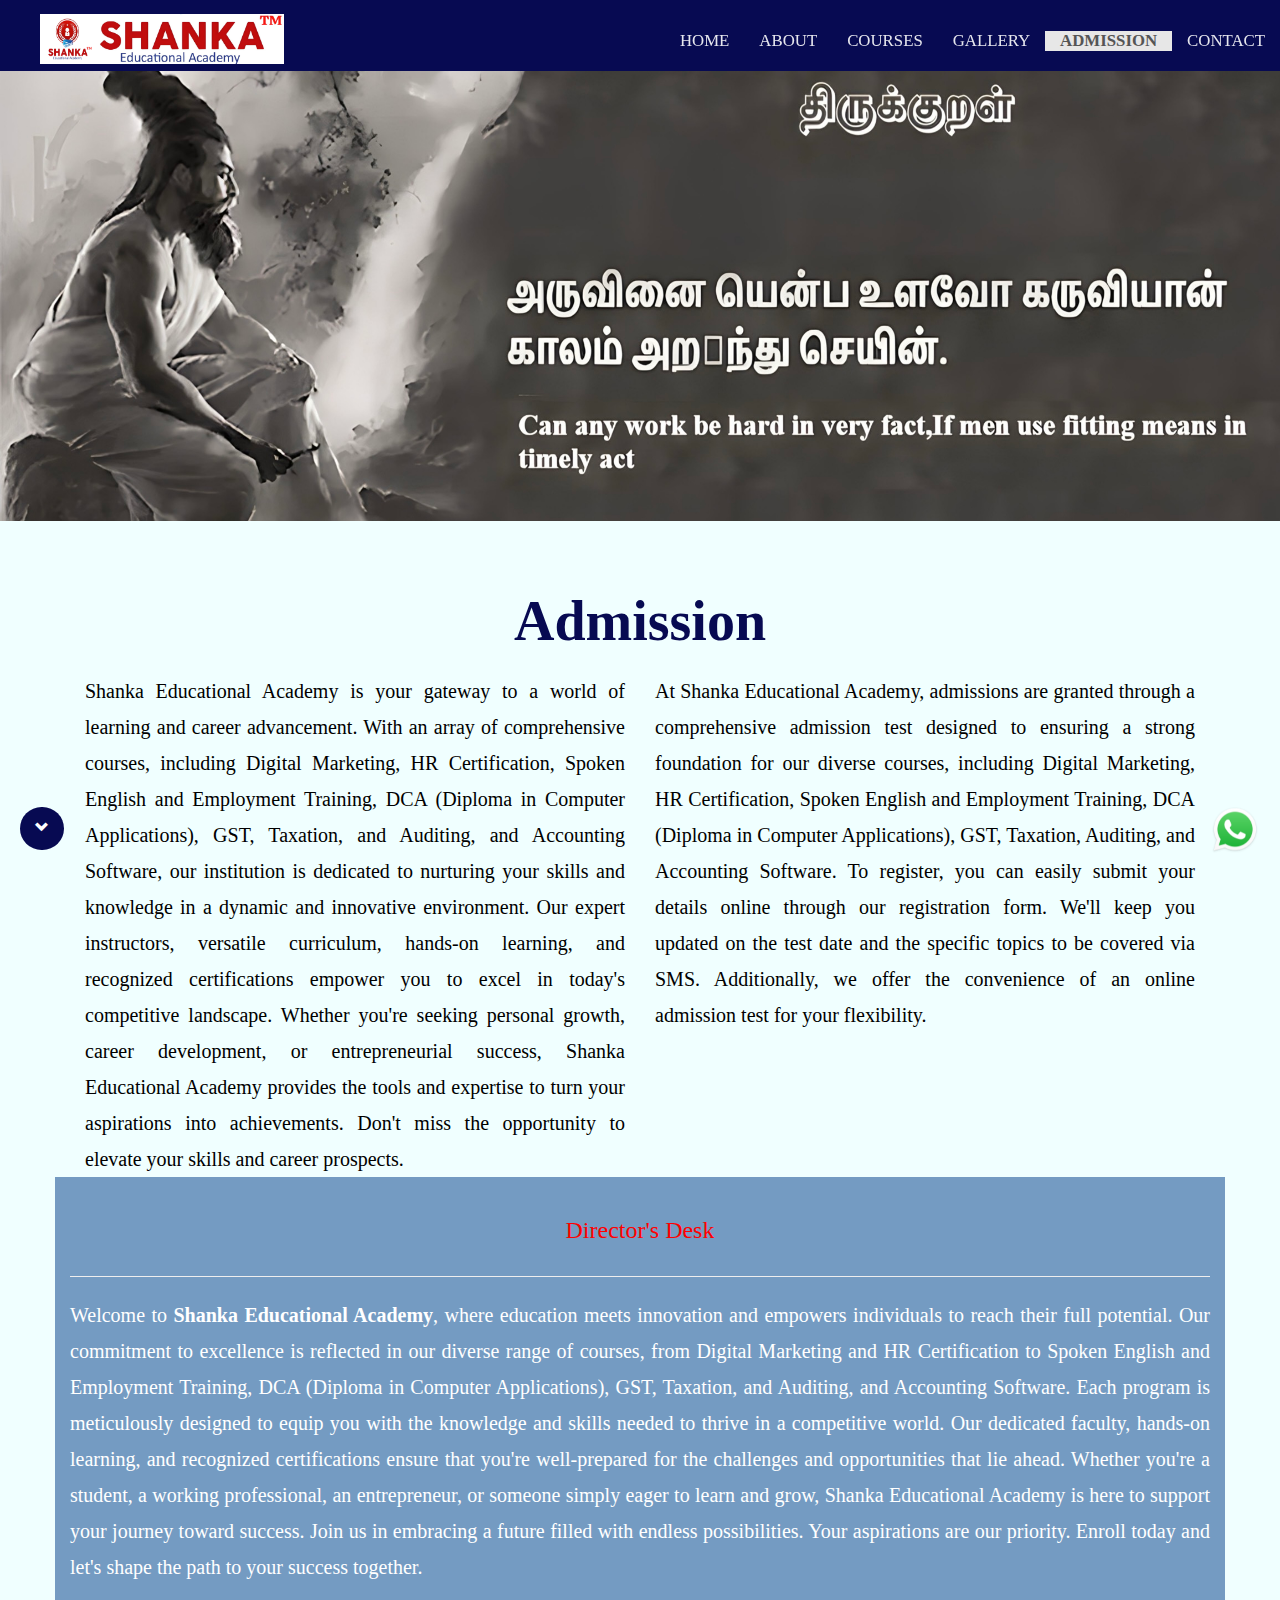
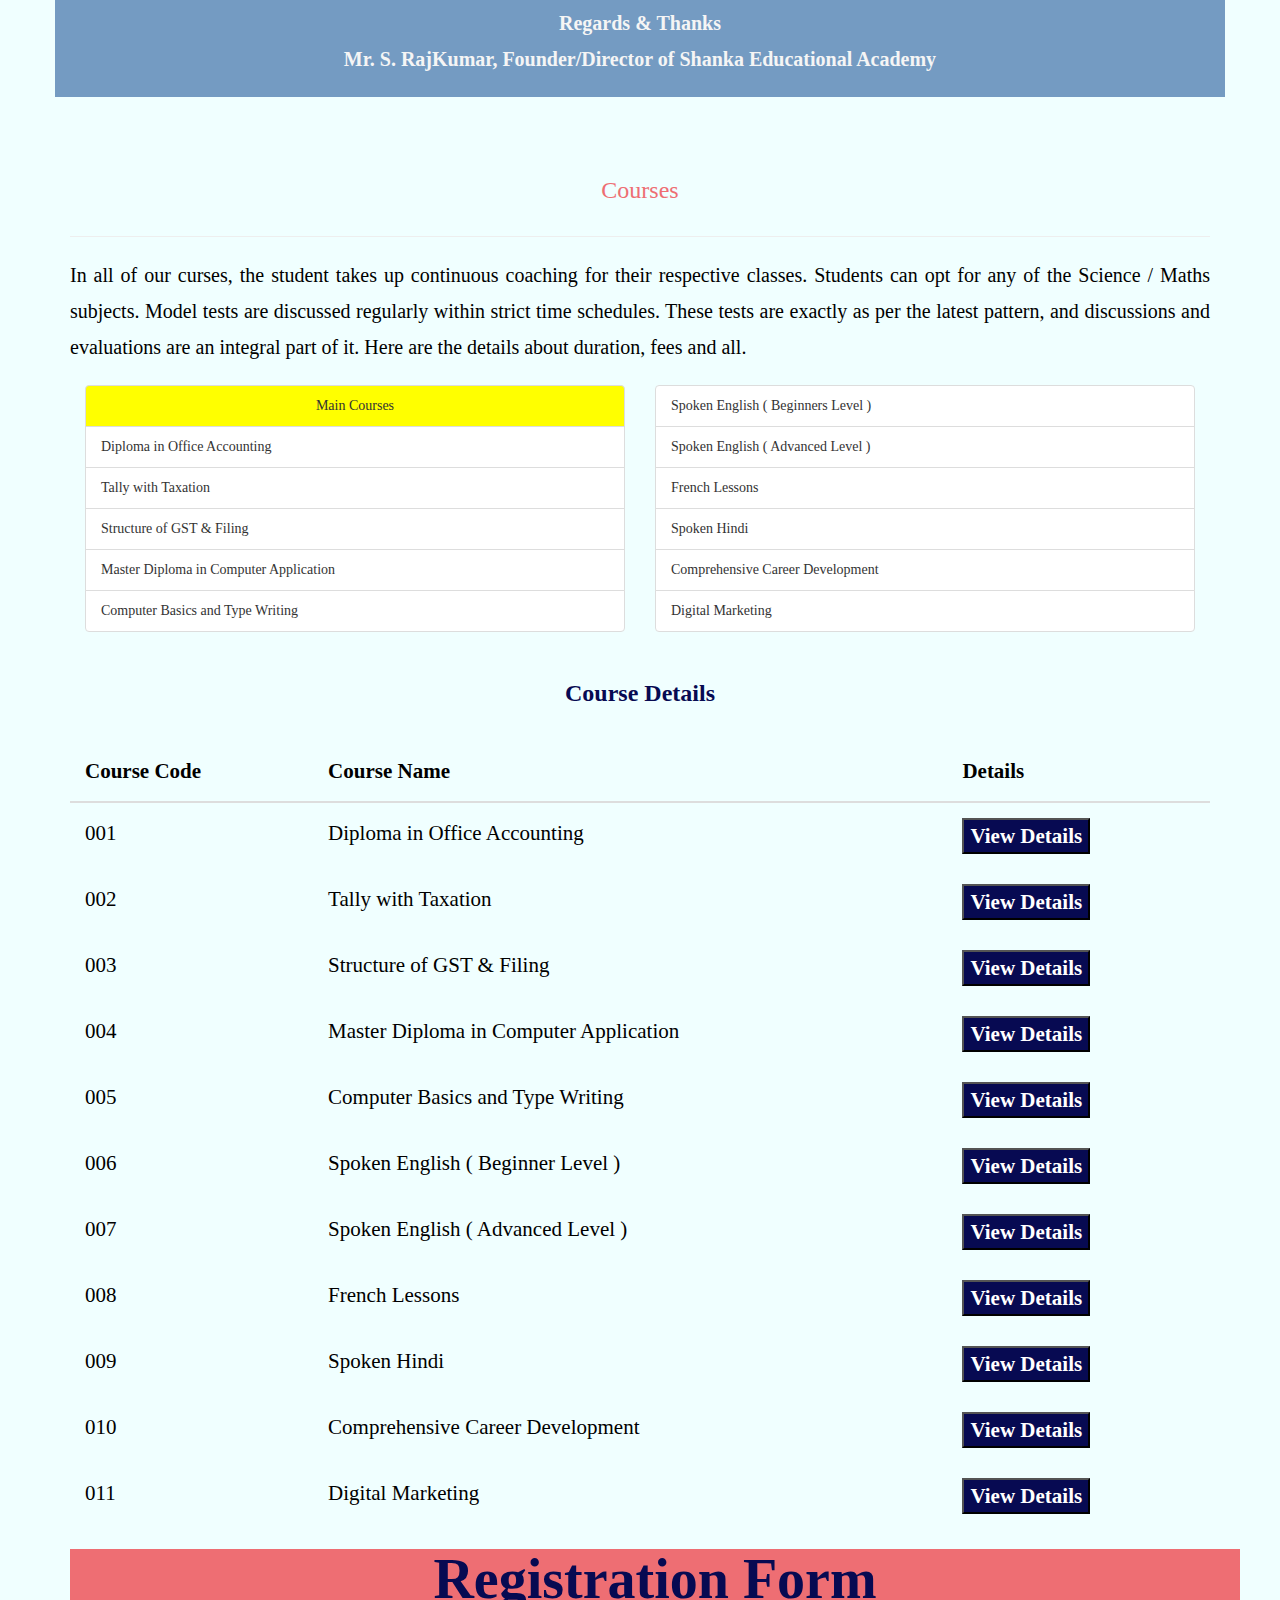
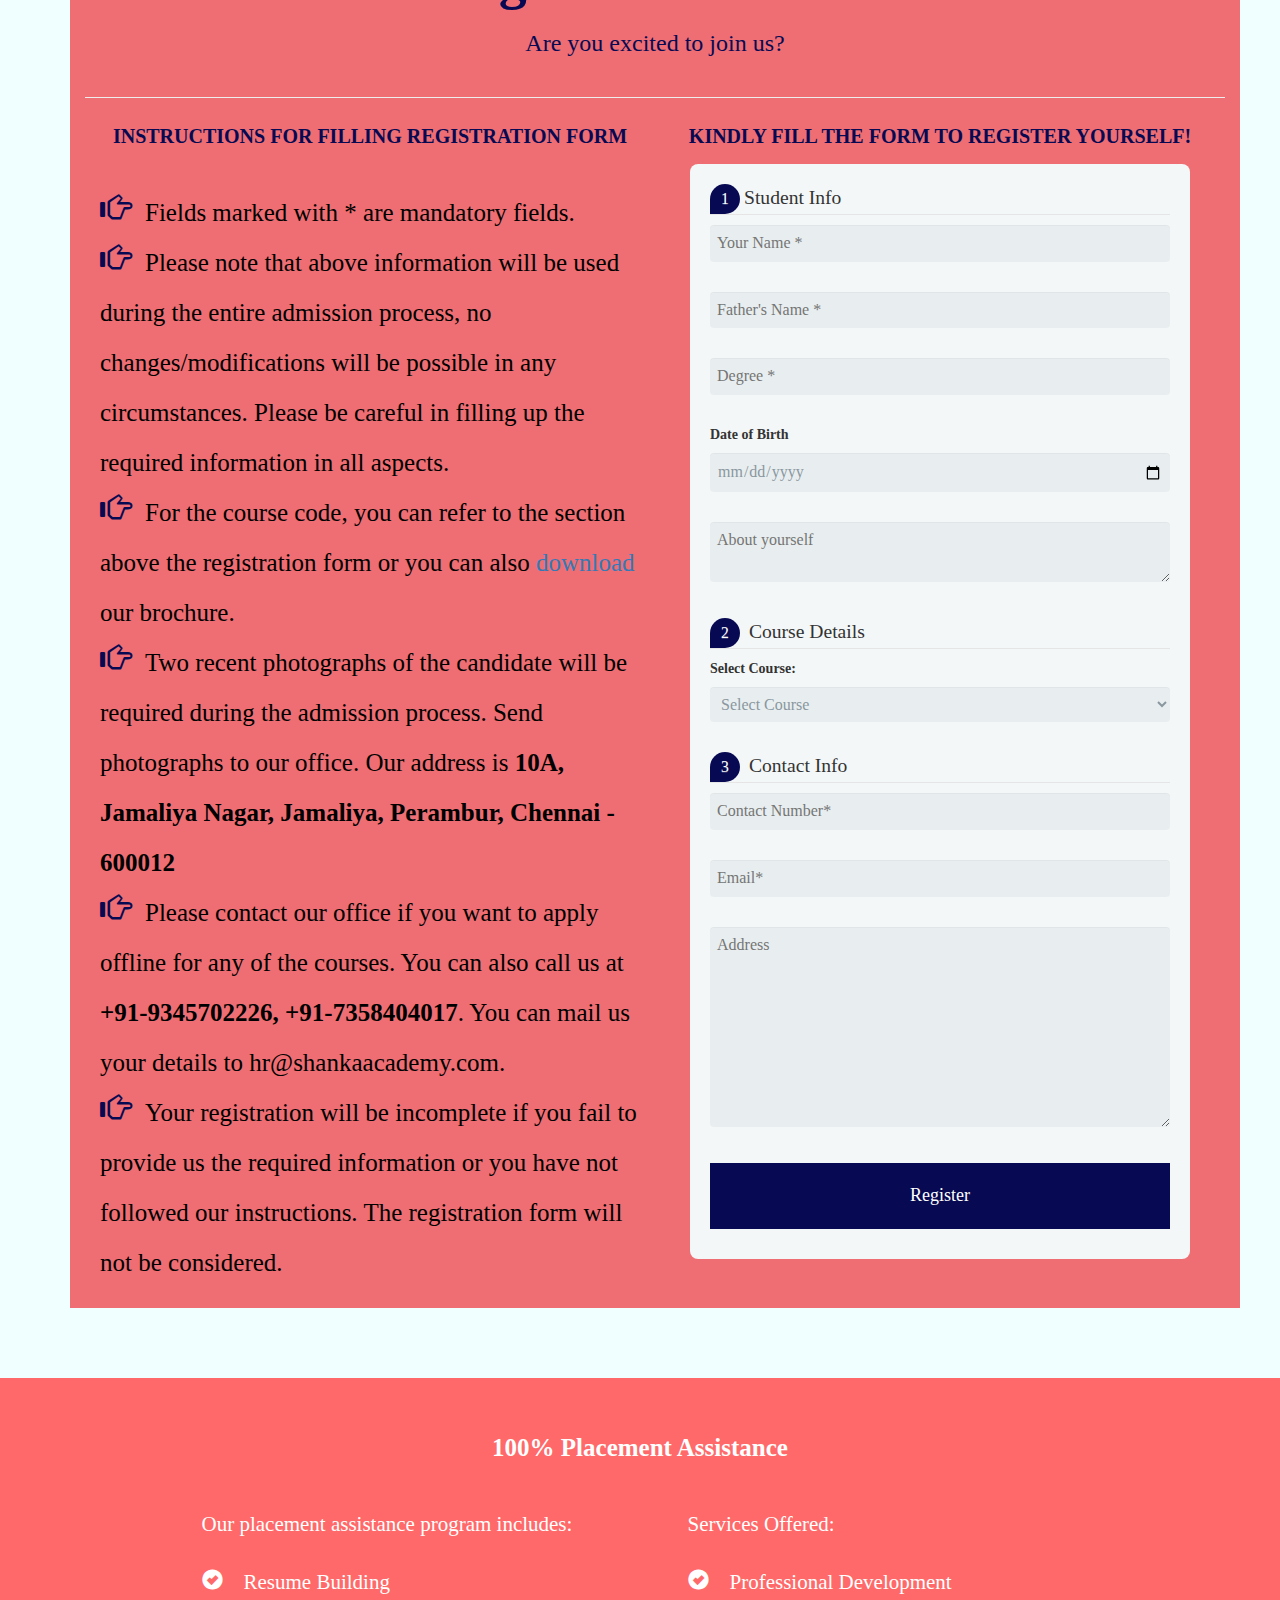
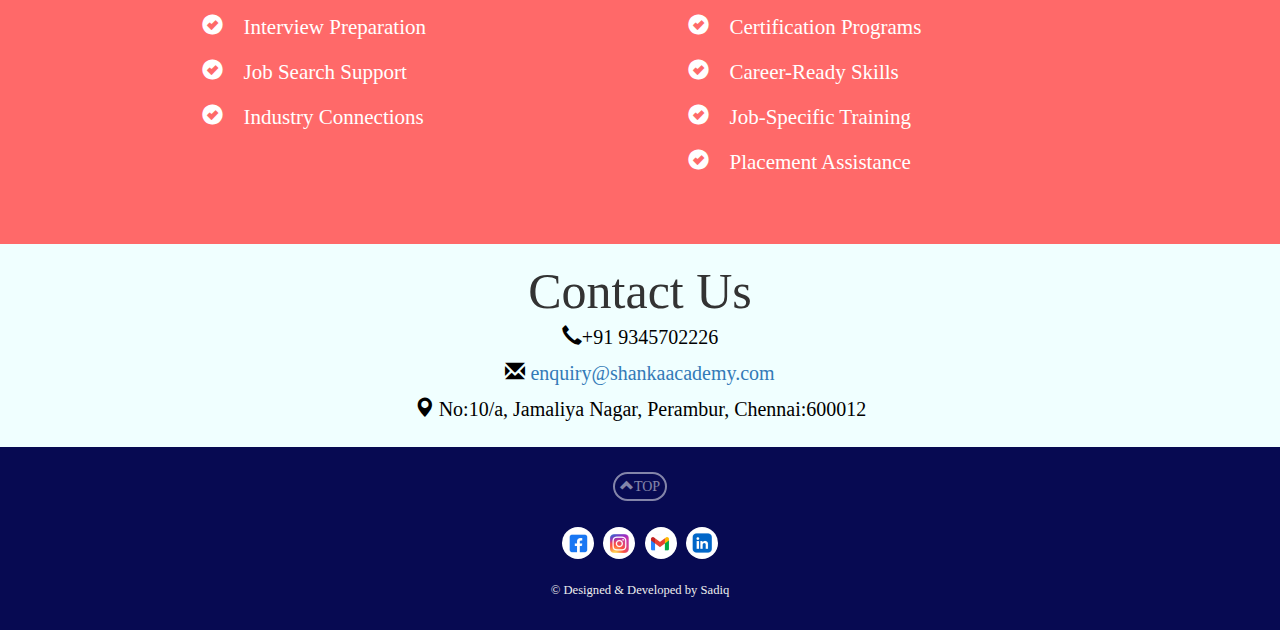
<file: admission.html>
<!DOCTYPE html>
<html>
	<head>
		
		<title>Shanka Educational Academy</title>
			
		<meta charset="utf-8">
		<meta name="language" content="en-us"/>  
		<meta http-equiv="Content-Type" content="text/html" />
		<meta http-equiv="X-UA-Compatible" content="IE=edge" />
		<meta name="distribution" content="Global" />
		<meta http-equiv="Cache-control" content="public">
		<meta name="robots" content="index, follow" />
		
		<meta name="copyright" content="Shanka Educational Academy"/>
		<meta name="apple-mobile-web-app-capable" content="yes"/>
		<meta name="viewport" content="width=device-width, initial-scale=1" />
		
		<meta name="description" content="Shanka Educational Academy is delighted to present this proposal for our comprehensive training  programs with a unique 100% placement assistance guarantee. We have a proven track  record of empowering individuals with the skills and knowledge needed to excel in their  careers. ">
		<meta name="keywords" content="SHANKA,Career,Academy,Training, admission, study materials, facilities, students, contact" />
		<meta name="author" content="RajkumarVasan">
		<meta name="email" content="hr.shankaacademy.com">
		
		<meta property="og:type" content="website" /> 
		<meta property="og:title" content="Shanka Educational Academy" />
		<meta property="og:description" content="Our academy will cater to a diverse range of individuals, including recent graduates, career  changers, and those seeking to upskill or reskill to meet changing job market demands. " />
		<meta property="og:site_name" content="Shanka Educational Academy" />
		
		
		
		<meta itemprop="name" content="Shanka Educational Academy">
		
		<link rel="shortcut icon" href="./images/logo.png" type="image/png" />
			
		<!--css-->
		<link rel="stylesheet" href="https://maxcdn.bootstrapcdn.com/bootstrap/3.3.7/css/bootstrap.min.css">
		<link href="css/style.css" rel="stylesheet" type="text/css" media="all" />
		<link rel="stylesheet" href="css/ken-burns.css" type="text/css" media="all" />
		<link rel="stylesheet" href="css/animate.min.css" type="text/css" media="all" />
		<!--css-->
		
		<!--google fonts-->
		<link href="https://fonts.googleapis.com/css?family=Montserrat|Raleway" rel="stylesheet">
		<!-- google fonts-->
    <script src="./js/script.js"></script>
		</head>
	<body>
<body>
	<!--header-->
    <div class="header" id="top">
		
        <nav class="navbar navbar-default">
            
                
            <div class="navbar-header">
            <img src="./images/about logo.jpg" class="logo">
               <a href="index.html"><img src="./images/logoname.jpg" alt="SHANKA Educational Academy Logo" class="logoname"></a>
                <button type="button" class="navbar-toggle collapsed" data-toggle="collapse" data-target="#bs-example-navbar-collapse-1" aria-expanded="false">
                    <span class="sr-only">Toggle navigation</span>
                    <span class="icon-bar"></span>
                    <span class="icon-bar"></span>
                    <span class="icon-bar"></span>
                </button>				  
                
            </div>

    <!-- nav bar collapse -->
            <div class="collapse navbar-collapse" id="bs-example-navbar-collapse-1">
                <nav class="link-effect-2" id="link-effect-2">
                    <ul class="nav navbar-nav">
                        <li ><a href="index.html"><span data-hover="HOME">HOME</span></a></li>
                        <li><a href="about.html"><span data-hover="ABOUT">ABOUT</span></a></li>
                        <li ><a href="courses.html"><span data-hover="Courses">Courses</span></a></li>
                        <li><a href="gallery.html"><span data-hover="Gallery">Gallery</span></a></li>	
                        <li class="active"><a href="admission.html"><span data-hover="Admission">Admission</span></a></li>
                        <li><a href="contact.html"><span data-hover="Contact">Contact</span></a></li>
                    </ul>
                </nav>
            </div>
        
    </nav>
    
		</div>
	<!--header-->
  <header>
    <img src="./images/Banneradmis.jpg" alt="Banner"  class="tamil">
</header>
		<div class="content"  style="background-color: azure;">
			<!--admission details-->
				<div class="typo-w3" >
					<div class="container">
                        <h2 class="tittle">Admission</h2>
                        <br/>
                        <div class="col-md-6">
                        <p align="justify">Shanka Educational Academy is your gateway to a world of learning and career advancement. With an array of comprehensive courses, including Digital Marketing, HR Certification, Spoken English and Employment Training, DCA (Diploma in Computer Applications), GST, Taxation, and Auditing, and Accounting Software, our institution is dedicated to nurturing your skills and knowledge in a dynamic and innovative environment. Our expert instructors, versatile curriculum, hands-on learning, and recognized certifications empower you to excel in today's competitive landscape. Whether you're seeking personal growth, career development, or entrepreneurial success, Shanka Educational Academy provides the tools and expertise to turn your aspirations into achievements. Don't miss the opportunity to elevate your skills and career prospects.</p>

                        </div>
                         <div class="col-md-6">
                             <p align="justify">At Shanka Educational Academy, admissions are granted through a comprehensive admission test designed to ensuring a strong foundation for our diverse courses, including Digital Marketing, HR Certification, Spoken English and Employment Training, DCA (Diploma in Computer Applications), GST, Taxation, Auditing, and Accounting Software. To register, you can easily submit your details online through our registration form. We'll keep you updated on the test date and the specific topics to be covered via SMS. Additionally, we offer the convenience of an online admission test for your flexibility.</p>
                        </div>
                    </div>
                      <div class="container" style="background-color: #749BC2;">
                        	<div class="page-header" >
                            
							<center><h3 class="bars" style="color: red;">Director's Desk</h3></center>
                            
						</div>
						<p align="justify"  style="color: white;">Welcome to <strong>Shanka Educational Academy</strong>, where education meets innovation and empowers individuals to reach their full potential. Our commitment to excellence is reflected in our diverse range of courses, from Digital Marketing and HR Certification to Spoken English and Employment Training, DCA (Diploma in Computer Applications), GST, Taxation, and Auditing, and Accounting Software. Each program is meticulously designed to equip you with the knowledge and skills needed to thrive in a competitive world. Our dedicated faculty, hands-on learning, and recognized certifications ensure that you're well-prepared for the challenges and opportunities that lie ahead. Whether you're a student, a working professional, an entrepreneur, or someone simply eager to learn and grow, Shanka Educational Academy is here to support your journey toward success. Join us in embracing a future filled with endless possibilities. Your aspirations are our priority. Enroll today and let's shape the path to your success together. 
                            </p> 
                          <br/>
                          <p align="center" style="color: whitesmoke;"><strong>Regards & Thanks<br/>Mr. S. RajKumar, Founder/Director of Shanka Educational Academy</strong></p>
                          <br/>
                    </div>
                    <br/><br/>
                    <div class="clear-fix"></div>
                    <div class="container">
                        
                        
						<div class="page-header">
                            
							<center><h3 class="bars">Courses</h3></center>
                            
						</div>
						<p align="justify">In all of our curses, the student takes up continuous coaching for their respective classes. Students can opt for any of the Science / Maths subjects. Model tests are discussed regularly within strict time schedules. These tests are exactly as per the latest pattern, and discussions and evaluations are an integral part of it. Here are the details about duration, fees and all.
</p>                  <br/>
                        <div class="course-details">
                        <div class="col-md-6">
						
						<ul class="list-group">
              <li class="list-group-item" style="background-color: yellow; text-align: center;">Main Courses</li>
              <li class="list-group-item">Diploma in Office Accounting</li>
						  <li class="list-group-item">Tally with Taxation</li>
						  <li class="list-group-item">Structure of GST & Filing</li> </li>
						  <li class="list-group-item">Master Diploma in Computer Application</li>
						  <li class="list-group-item">Computer Basics and Type Writing</li>
						</ul>
                            </div>
                        <div class="col-md-6">
						<ul class="list-group">
						  <li class="list-group-item">Spoken English ( Beginners Level )</li>
						  <li class="list-group-item">Spoken English ( Advanced Level )</li>
						  <li class="list-group-item">French Lessons</li>
              <li class="list-group-item">Spoken Hindi</li>
						  <li class="list-group-item">Comprehensive Career Development</li>
						  <li class="list-group-item">Digital Marketing</li>
						</ul>
                            </div>
                        </div>
                        
                         <center><h3 style="color: #070A52; font-weight: bold;" >Course Details </h3></center>
                        <br/>
						<div class="bs-docs-example" >
                            <div class="course-table" >
							<table class="table" >
								<thead>
									<tr >
										<th >Course Code</th>
										<th >Course Name</th>
										<th >Details</th>
									</tr>
								</thead>
								<tbody>
									<tr>
										<td>001</td>
										<td>Diploma in Office Accounting</td>
										<th><a href="#"  target="_blank" style="text-decoration: none;"><button style="background-color: #070A52; color: #fff;">View Details</button></a></th>
										
									</tr>
									
									
                   <tr>
										<td>002</td>
										<td>Tally with Taxation</td>
										<th><a href="#" target="_blank"  style="text-decoration: none;"><button style="background-color: #070A52; color: #fff;">View Details</button></a></th>
										
									</tr>
                                
                                  
                  <tr>
										<td>003</td>
										<td>Structure of GST & Filing</td>
										<th><a href="#" target="_blank" style="text-decoration: none;"><button style="background-color: #070A52; color: #fff;">View Details</button></a></th>
										
									</tr>
                  <tr>
										<td>004</td>
										<td>Master Diploma in Computer Application</td>
										<th><a href="#" target="_blank" style="text-decoration: none;"><button style="background-color: #070A52; color: #fff;">View Details</button></a></th>
										
									</tr>
                   <tr>
										<td>005</td>
										<td>Computer Basics and Type Writing</td>
										<th><a href="#" target="_blank" style="text-decoration: none;"><button style="background-color: #070A52; color: #fff;">View Details</button></a></th>
										
									</tr>
                  <tr>
										<td>006</td>
										<td>Spoken English ( Beginner Level )</td>
										<th><a href="#" target="_blank" style="text-decoration: none;"><button style="background-color: #070A52; color: #fff;">View Details</button></a></th>
										
									</tr>
                  <tr>
										<td>007</td>
										<td>Spoken English ( Advanced Level )</td>
										<th><a href="#" target="_blank" style="text-decoration: none;"><button style="background-color: #070A52; color: #fff;">View Details</button></a></th>
										
									</tr>
                  <tr>
										<td>008</td>
										<td>French Lessons</td>
										<th><a href="#" target="_blank" style="text-decoration: none;"><button style="background-color: #070A52; color: #fff;">View Details</button></a></th>
										
									</tr>
                  <tr>
										<td>009</td>
										<td>Spoken Hindi</td>
										<th><a href="#" target="_blank" style="text-decoration: none;"><button style="background-color: #070A52; color: #fff;">View Details</button></a></th>
										
									</tr>
                  <tr>
										<td>010</td>
										<td>Comprehensive Career Development</td>
										<th><a href="#" target="_blank" style="text-decoration: none;"><button style="background-color: #070A52; color: #fff;">View Details</button></a></th>
									
									</tr>
                  <tr>
										<td>011</td>
										<td>Digital Marketing</td>
										<th><a href="#" target="_blank" style="text-decoration: none;"><button style="background-color: #070A52; color: #fff;">View Details</button></a></th>
									
									</tr>
                
									
									<!--<tr>
										<td>IN901</td>
										<td>Income Tax Filling Training</td>
										<th><a href="#" target="_blank" style="text-decoration: none;"><button style="background-color: #070A52; color: #fff;">View Details</button></a></th>
									
									</tr>
                  <tr>
										<td>INT1001</td>
										<td>Internal Auditing Training</td>
										<th><a href="#" target="_blank" style="text-decoration: none;"><button style="background-color: #070A52; color: #fff;">View Details</button></a></th>
										
									</tr>
                  <tr>
										<td>DM1101</td>
										<td>GST Filing Training </td>
										<th><a href="#" target="_blank" style="text-decoration: none;"><button style="background-color: #070A52; color: #fff;">View Details</button></a></th>
										
									</tr>
                  <tr>
										<td>FL1201</td>
										<td>Freelancing</td>
										<th><a href="#" target="_blank" style="text-decoration: none;"><button style="background-color: #070A52; color: #fff;">View Details</button></a></th>
										
									</tr>-->
								</tbody>
							</table>
             </div>
						</div>

                       
						<!--<div class="bs-docs-example" style=" background-color: antiquewhite;" >
                            <br/>
                            <center><h3 style="color: #070A52; font-weight: bold;">RK Financial Services Course Duration & Fees</h3></center>
                            <br/>
                            <div class="course-table" >
							<table class="table" >
								<thead>
									<tr >
										<th >Course Code</th>
										<th >Course Name</th>
										<th >Fee Details</th>
									</tr>
								</thead>
								<tbody>
									<tr>
										<td>IN901</td>
										<td>Income Tax Filling Training</td>
										<th><a href="#" target="_blank" style="text-decoration: none;"><button style="background-color: #070A52; color: #fff;">View Details</button></a></th>
									
									</tr>
                                    <tr>
										<td>INT1001</td>
										<td>Internal Auditing Training</td>
										<th><a href="#" target="_blank" style="text-decoration: none;"><button style="background-color: #070A52; color: #fff;">View Details</button></a></th>
										
									</tr>
                                    <tr>
										<td>DM1101</td>
										<td>GST Filing Training </td>
										<th><a href="#" target="_blank" style="text-decoration: none;"><button style="background-color: #070A52; color: #fff;">View Details</button></a></th>
										
									</tr>
                                    <tr>
										<td>FL1201</td>
										<td>Freelancing</td>
										<th><a href="#" target="_blank" style="text-decoration: none;"><button style="background-color: #070A52; color: #fff;">View Details</button></a></th>
										
									</tr>
								</tbody>
							</table>
                                </div>
						</div>-->
						
                    <!-- registartion form-->
                <div class="container" style="background-color: #ee6e73;" >
                    <h2 class="tittle">Registration Form</h2>
                    <br/>
                    <center><h3 style="color: #070A52">Are you excited to join us?</h3></center>
                    <br/>
                    <hr>
                    <div class="col-md-6">
                      <p align="center"style="color: #070A52"><strong>INSTRUCTIONS FOR FILLING REGISTRATION FORM</strong></p>
                        <br/>
                     
                        <p align="justify">
                        <ul class="grid-part">
                            <li><i class="glyphicon glyphicon-hand-right"> </i>Fields marked with * are mandatory fields.</li>
                            <li><i class="glyphicon glyphicon-hand-right"> </i>Please note that above information will be used during the entire admission process, no changes/modifications will be possible in any circumstances. Please be careful in filling up the required information in all aspects.</li>
                            <li><i class="glyphicon glyphicon-hand-right"> </i>For the course code, you can refer to the section above the registration form or you can also <a href="./Documents/Gateway- proposal prospects.pdf">download</a> our brochure. </li>
                            <li><i class="glyphicon glyphicon-hand-right"> </i>Two recent photographs of the candidate will be required during the admission process. Send photographs to our office. Our address is <strong>10A, Jamaliya Nagar, Jamaliya, Perambur, Chennai - 600012</strong></li>
                            <li><i class="glyphicon glyphicon-hand-right"> </i>Please contact our office if you want to apply offline for any of the courses. You can also call us at <strong>+91-9345702226, +91-7358404017</strong>. You can mail us your details to hr@shankaacademy.com.</li>
                            <li><i class="glyphicon glyphicon-hand-right"> </i>Your registration will be incomplete if you fail to provide us the required information or you have not followed our instructions. The registration form will not be considered.</li>
                            
							</ul>
                        </p>
                    <br/>
                    </div>
                    <div class="col-md-6">
                    <p align="center" style="color: #070A52"><strong>KINDLY FILL THE FORM TO REGISTER YOURSELF!</strong></p>
                    <div class="form-style-5">
<form action="https://formsubmit.co/enquiry@shankaacademy.com" method="POST">
<fieldset>
<legend><span class="number">1</span>Student Info</legend>
<input type="text" name="name"  id="name" placeholder="Your Name *" required>
<input type="text" name="fathername"  id="fname" placeholder="Father's Name *" required>
<input type="text" name="degree"  id="degree" placeholder="Degree *" required>
<label for="dob">Date of Birth</label>
<input type="date" name="dob" id="dob" placeholder="Date of Birth*" required>
<textarea name="About" placeholder="About yourself"></textarea> 
</fieldset>
<fieldset>
<legend><span class="number">2</span> Course Details</legend>
<label for="job">Select Course:</label>
<select id="job" name="course">
<optgroup label="All Courses">
  <option value="Select">Select Course</option>
  <option value="Tally Training">Computer  Basics & Typewriting</option>
  <option value="Comprehensive Career Development">Master Diploma in Computer Applications</option>
  <option value="Spoken English ">Tally Training </option>
  <option value="DCA (Diploma in Computer Applications)">GST / Taxation & Auditing</option>
  <option value="Income Tax Filling Training">Diploma in Computer Applications ( Tally )</option>
  <option value="Internal Auditing Training">Spoken English ( Beginner Level )</option>
  <option value="GST Filing Training">Spoken English ( Advanced Level )</option>
  <option value="Freelancing">Comprehensive Career Development</option>
  <option value="Freelancing">Digital Marketing</option>
</optgroup>

</select>
</fieldset>
<fieldset>
<legend><span class="number">3</span> Contact Info</legend>
<input type="text" name="phone"  id="phone" placeholder="Contact Number*" required>
<input type="email" name="email" id="email" placeholder="Email*"required>
<textarea name="Address" placeholder="Address" style="height: 200px;"></textarea>
</fieldset>
<input type="submit" value="Register" />
</form>
</div>
                    
</div>
                    <!--form ends-->
                    </div>            
                   
                    
               
</div>
<!-- borchure -->
    
</div>
<!--admission-->

    <!--footer-->
    <div class="footer-w3">
        <h3 class="tittle" style="font-family:'Roboto'; color: #007BFF;font-size: 25px; font-weight:bold;"> <span style="color: white;">100% Placement Assistance</span></h3>
            <br>
            <br>
            <div class="container" style="display: flex; justify-content: center;  " >
                <div class="footer-grids" style="display: flex; justify-content: space-between; width: 80%; margin-right: 5px;">
                  <div class="col-md-4 footer-grid" style="flex: 0 0 calc(50% - 10px); margin: 5px; ">
                    <p align="left"> Our placement assistance program includes: </p>
                    <ul class="grid-part">
                      <li><i class="glyphicon glyphicon-ok-sign"> </i>Resume Building </li>
                      <li><i class="glyphicon glyphicon-ok-sign"> </i>Interview Preparation </li>
                      <li><i class="glyphicon glyphicon-ok-sign"> </i>Job Search Support </li>
                      <li><i class="glyphicon glyphicon-ok-sign"> </i>Industry Connections </li>
                    </ul>
                  </div>
            <br>
            <div class="col-md-4 footer-grid" >
                
              </div>
            <br>
                  <div class="col-md-4 footer-grid" style="flex: 0 0 calc(50% - 10px); margin: 5px; ">
                    <p align="left">Services Offered: </p>
                    <ul class="grid-part">
                      <li><i class="glyphicon glyphicon-ok-sign"> </i>Professional Development </li>
                      <li><i class="glyphicon glyphicon-ok-sign"> </i>Certification Programs </li>
                      <li><i class="glyphicon glyphicon-ok-sign"> </i>Career-Ready Skills </li>
                      <li><i class="glyphicon glyphicon-ok-sign"> </i>Job-Specific Training </li>
                      <li><i class="glyphicon glyphicon-ok-sign"> </i>Placement Assistance </li>
                    </ul>
                    <div class="clearfix"> </div>
                  </div>
                </div>
              </div>
    </div>
    <div class="contact-section" style="text-align: center; margin: 20px;">
        <h2 style="font-size: 50px;">Contact Us</h2>
        <p style="font-size: 20px;"><i class="glyphicon glyphicon-earphone" aria-hidden="true"></i>+91 9345702226</p>
        <p style="font-size: 20px;"><i class="glyphicon glyphicon-envelope" aria-hidden="true"></i><a href="mailto:enquiry@shankaacademy.com"> enquiry@shankaacademy.com</a></p>
        <p style="font-size: 20px;"> <i class="glyphicon glyphicon-map-marker" aria-hidden="true"></i> No:10/a, Jamaliya Nagar, Perambur, Chennai:600012</p>
      </div>
    
<!--footer-->	

<!-- Social icons and credits -->
    <div class="copy-section">
        <div class="container">
            <div class="iconup">
                <a href="#top"><i class="glyphicon glyphicon-chevron-up iconup" aria-hidden="true"></i>TOP</a></div>
            <div class="social-icons">
                <div class="social-icons">
                <a href="#" target='_blank'><i class="icon1"></i></a>
                <a href="https://instagram.com/shankaacademy?igshid=OGQ5ZDc2ODk2ZA%3D%3D&utm_source=qr" target="_blank"><i class="icon2"></i></a>
                <a href="mailto:enquiry@shankaacademy.com" target="_blank"><i class="icon3"></i></a>
                <a href="https://www.linkedin.com/company/shanka-educational-academy/" target="_blank"><i class="icon4"></i></a>
            </div>
            </div>
            <div class="copy">
              <p>&copy; Designed & Developed by <a href="https://www.linkedin.com/in/sadiqshaik123/" target="_blank">Sadiq</a></p>
            </div>
        </div>
    </div>
    <button id="scroll-down-button" onclick="scrollDown()"> <i class="glyphicon glyphicon-chevron-down iconup" aria-hidden="true"></i></button>
    <a href="https://api.whatsapp.com/send?phone=9345702226" target="_blank">
        <img src="./images/WhatsApp_icon.png" alt="WhatsApp" class="whatsapp-logo">
    </a>
        <!--credits-->

<!-- jQuery library -->
<script src="https://ajax.googleapis.com/ajax/libs/jquery/3.1.1/jquery.min.js"></script>

<!-- JavaScript -->
<script src="https://maxcdn.bootstrapcdn.com/bootstrap/3.3.7/js/bootstrap.min.js"></script>

<!--smooth scrollig-->
<script>
    $('a[href*="#top"]:not([href="#"])').click(function() {
  if (location.pathname.replace(/^\//, '') == this.pathname.replace(/^\//, '') && location.hostname == this.hostname) {
    var target = $(this.hash);
    target = target.length ? target : $('[name=' + this.hash.slice(1) + ']');
    if (target.length) {
      $('html, body').animate({
        scrollTop: target.offset().top
      }, 1000);
      return false;
    }
  }
});
</script>
<script>
	
	function scrollDown() {
		window.scrollBy(0, window.innerHeight);
	}
</script>

</body>
</html>
</file>
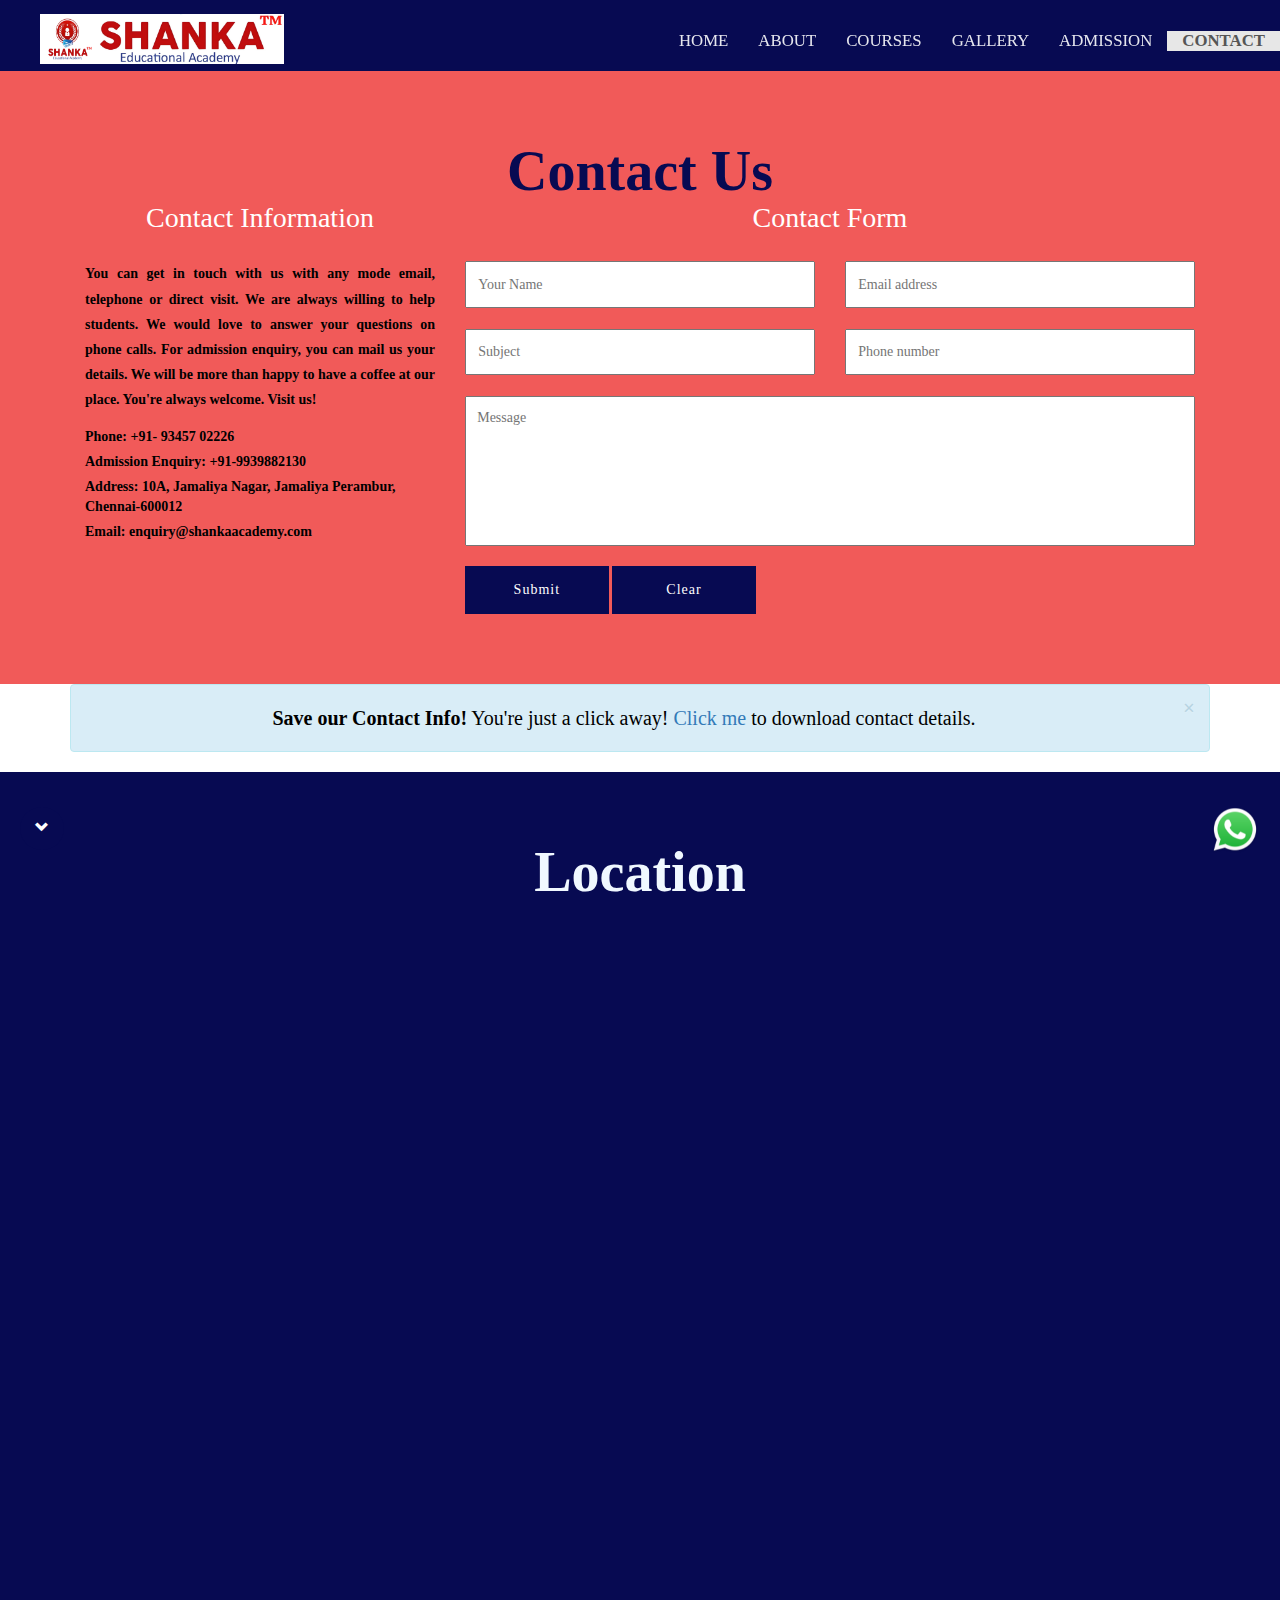
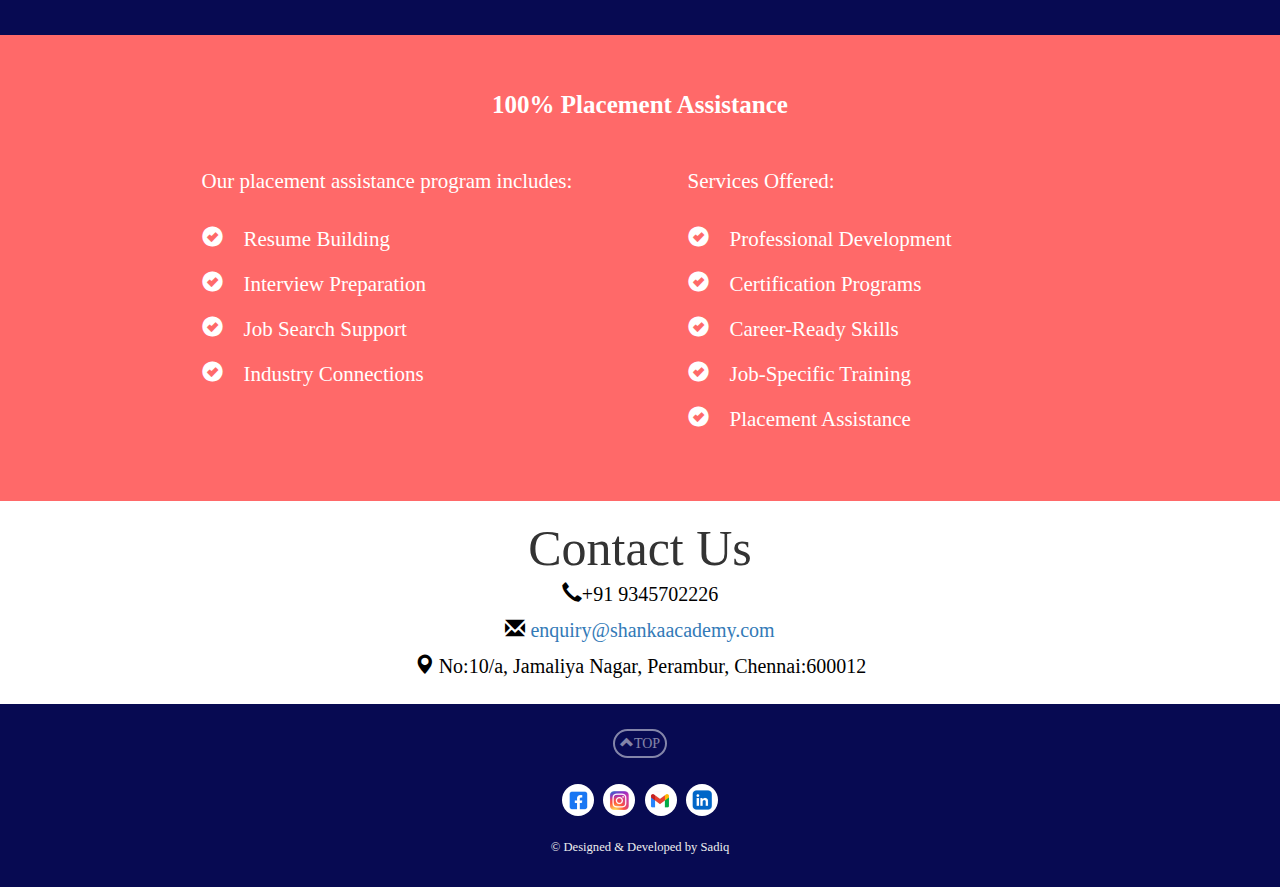
<file: contact.html>
<!DOCTYPE html>
<html>

<head>
    <title>Shanka Educational Academy</title>
    
    <meta charset="utf-8">
    <meta name="language" content="en-us"/>  
    <meta http-equiv="Content-Type" content="text/html" />
    <meta http-equiv="X-UA-Compatible" content="IE=edge" />
    <meta name="distribution" content="Global" />
    <meta http-equiv="Cache-control" content="public">
    <meta name="robots" content="index, follow" />
    
    <meta name="copyright" content="Shanka Career Academy"/>
    <meta name="apple-mobile-web-app-capable" content="yes"/>
    <meta name="viewport" content="width=device-width, initial-scale=1" />
    
    <meta name="description" content="SHANKA Career Academy is delighted to present this proposal for our comprehensive training  programs with a unique 100% placement assistance guarantee. We have a proven track  record of empowering individuals with the skills and knowledge needed to excel in their  careers. ">
    <meta name="keywords" content="SHANKA,Career,Academy,Training, admission, study materials, facilities, students, contact" />
    <meta name="author" content="RajkumarVasan">
    <meta name="email" content="hr.shankaacademy.com">
    
    <meta property="og:type" content="website" /> 
    <meta property="og:title" content="SHANKA Career Academy" />
    <meta property="og:description" content="Our academy will cater to a diverse range of individuals, including recent graduates, career  changers, and those seeking to upskill or reskill to meet changing job market demands. " />
    <meta property="og:site_name" content="SHANKA Career Academy" />
    
    
    
    <meta itemprop="name" content="SHANKA Career Academy">
    
    <link rel="shortcut icon" href="./images/logo.png" type="image/png" />
        
    <!--css-->
    <link rel="stylesheet" href="https://maxcdn.bootstrapcdn.com/bootstrap/3.3.7/css/bootstrap.min.css">
    <link href="css/style.css" rel="stylesheet" type="text/css" media="all" />
    <link rel="stylesheet" href="css/ken-burns.css" type="text/css" media="all" />
    <link rel="stylesheet" href="css/animate.min.css" type="text/css" media="all" />
    <!--css-->
    
    <!--google fonts-->
    <link href="https://fonts.googleapis.com/css?family=Montserrat|Raleway" rel="stylesheet">
    <!-- google fonts-->
    <script src="./js/script.js"></script>
    <style>
        /* Style for the map container */
        .map-container {
            position: relative;
            overflow: hidden;
            padding-top: 56.25%; /* 16:9 aspect ratio (change as needed) */
        }

        /* Style for the iframe inside the container */
        .map-container iframe {
            position: absolute;
            top: 0;
            left: 0;
            width: 100%;
            height: 100%;
        }
    </style>
    
</head>
<body>
	<!--header-->
		<div class="header" id="top">
			<nav class="navbar navbar-default">
					
				        
                <div class="navbar-header">
                   <img src="./images/about logo.jpg" class="logo">
                   <a href="index.html"><img src="./images/logoname.jpg" alt="SHANKA Educational Academy Logo" class="logoname"></a>
                    <button type="button" class="navbar-toggle collapsed" data-toggle="collapse" data-target="#bs-example-navbar-collapse-1" aria-expanded="false">
                        <span class="sr-only">Toggle navigation</span>
                        <span class="icon-bar"></span>
                        <span class="icon-bar"></span>
                        <span class="icon-bar"></span>
                    </button>				  
                    
                </div>

        <!-- nav bar collapse -->
                <div class="collapse navbar-collapse" id="bs-example-navbar-collapse-1">
                    <nav class="link-effect-2" id="link-effect-2">
                        <ul class="nav navbar-nav">
                            <li ><a href="index.html"><span data-hover="HOME">HOME</span></a></li>
                            <li ><a href="about.html"><span data-hover="ABOUT">ABOUT</span></a></li>
                            <li><a href="courses.html"><span data-hover="Courses">Courses</span></a></li>
                            <li><a href="gallery.html"><span data-hover="Gallery">Gallery</span></a></li>	
							<li><a href="admission.html"><span data-hover="Admission">Admission</span></a></li>
                            <li class="active"><a href="contact.html"><span data-hover="Contact">Contact</span></a></li>
                        </ul>
                    </nav>
                </div>
            
        </nav>
		</div>
	<!--header-->
		
		<div class="content">
    <!--contact details of singh tutorial-->
			<div class="contact-w3l" style="background-color: #F15A59;">
				<div class="container" >
					<h2 class="tittle" >Contact Us</h2>
					<div class="col-md-4 contact-left">
						<div class="contct-info" >
							<h4 align="center" style="color: white"> Contact Information</h4>
							<p align="justify"style="color: black; font-weight:bold">You can get in touch with us with any mode email, telephone or direct visit. We  are always willing to help students. We would love to answer your questions on phone calls. For admission enquiry, you can mail us your details. We will be more than happy to have a coffee at our place. You're always welcome. Visit us!</p>
							<ul >
								<li style="color: black; font-weight:bold">Phone: +91- 93457 02226</li>
                                <li style="color: black; font-weight:bold">Admission Enquiry: +91-9939882130</li>
								<li style="color: black; font-weight:bold">Address: 10A, Jamaliya Nagar, Jamaliya Perambur, Chennai-600012</li>
								<li ><a href="mailto:enquiry@shankaacademy.com" style="color: black; font-weight:bold">Email: enquiry@shankaacademy.com</a></li>
							</ul>
						</div>
					</div>
					<div class="col-md-8 contact-left cont">
						<div class="contct-info">
							<h4 align="center" style="color: white">Contact Form</h4>
							<form action="https://formsubmit.co/enquiry@shankaacademy.com" method="POST">
								<div class="row">
									<div class="col-md-6 row-grid">
									<input type="text" name="Name" placeholder="Your Name" required>
									</div>
										<div class="col-md-6 row-grid">
											<input type="text" name="Email" placeholder="Email address" required>
									</div>
									<div class="clearfix"></div>
								</div>
								<div class="row">
									<div class="col-md-6 row-grid">
									<input type="text" name="Subject" placeholder="Subject" required>
									</div>
										<div class="col-md-6 row-grid">
									<input type="text" name="Email" placeholder="Phone number" required>
									</div>
									<div class="clearfix"></div>
								</div>
								<textarea placeholder="Message" name="Message" ></textarea>
								<input type="submit" value="Submit" >
								<input type="reset" value="Clear" >
							</form>
						</div>
					</div>
				</div>
			</div>
            <div class="container">
        <div class="alert alert-info alert-dismissable">
    <a href="./images/poster2.jpg" class="close" data-dismiss="alert" aria-label="close">×</a>
            <p align="center"><strong>Save our Contact Info!</strong> You're just a click away! <a href="./images/poster2.jpg">Click me</a> to download contact details.</p>
  </div>
</div>
    <!--contact-->
        <!-- Registration-->
            <div class="contact-w3l" style="background-color: #070A52;">
				<div class="container">
                    
					<h2 class="tittle" style="color: aliceblue;">Location</h2>
                    <div class="map-container">
                        <iframe src="https://www.google.com/maps/embed?pb=!1m18!1m12!1m3!1d994793.5956330547!2d80.24840764425977!3d13.10473051904233!2m3!1f0!2f0!3f0!3m2!1i1024!2i768!4f13.1!3m3!1m2!1s0x3a5265273fa7dac7%3A0xe00c56a8f801e4e4!2sShanka%20Eductational%20Academy!5e0!3m2!1sen!2sin!4v1698318100884!5m2!1sen!2sin" frameborder="0" style="border:0;" allowfullscreen="" loading="lazy" referrerpolicy="no-referrer-when-downgrade"></iframe>
                    </div>
                    
                    
                        
				     <div class="clearfix"></div>
                    <br/>
                    
			</div>
               
		</div>

		<!--footer-->
        <div class="footer-w3">
            <h3 class="tittle" style="font-family:'Roboto'; color: #007BFF;font-size: 25px; font-weight:bold;"> <span style="color: white;">100% Placement Assistance</span></h3>
                <br>
                <br>
                <div class="container" style="display: flex; justify-content: center;  " >
                    <div class="footer-grids" style="display: flex; justify-content: space-between; width: 80%; margin-right: 5px;">
                      <div class="col-md-4 footer-grid" style="flex: 0 0 calc(50% - 10px); margin: 5px; ">
                        <p align="left"> Our placement assistance program includes: </p>
                        <ul class="grid-part">
                          <li><i class="glyphicon glyphicon-ok-sign"> </i>Resume Building </li>
                          <li><i class="glyphicon glyphicon-ok-sign"> </i>Interview Preparation </li>
                          <li><i class="glyphicon glyphicon-ok-sign"> </i>Job Search Support </li>
                          <li><i class="glyphicon glyphicon-ok-sign"> </i>Industry Connections </li>
                        </ul>
                      </div>
                <br>
                <div class="col-md-4 footer-grid" >
                    
                  </div>
                <br>
                      <div class="col-md-4 footer-grid" style="flex: 0 0 calc(50% - 10px); margin: 5px; ">
                        <p align="left">Services Offered: </p>
                        <ul class="grid-part">
                          <li><i class="glyphicon glyphicon-ok-sign"> </i>Professional Development </li>
                          <li><i class="glyphicon glyphicon-ok-sign"> </i>Certification Programs </li>
                          <li><i class="glyphicon glyphicon-ok-sign"> </i>Career-Ready Skills </li>
                          <li><i class="glyphicon glyphicon-ok-sign"> </i>Job-Specific Training </li>
                          <li><i class="glyphicon glyphicon-ok-sign"> </i>Placement Assistance </li>
                        </ul>
                        <div class="clearfix"> </div>
                      </div>
                    </div>
                  </div>
        </div>
        <div class="contact-section" style="text-align: center; margin: 20px;">
            <h2 style="font-size: 50px;">Contact Us</h2>
            <p style="font-size: 20px;"><i class="glyphicon glyphicon-earphone" aria-hidden="true"></i>+91 9345702226</p>
            <p style="font-size: 20px;"><i class="glyphicon glyphicon-envelope" aria-hidden="true"></i><a href="mailto:enquiry@shankaacademy.com"> enquiry@shankaacademy.com</a></p>
            <p style="font-size: 20px;"> <i class="glyphicon glyphicon-map-marker" aria-hidden="true"></i> No:10/a, Jamaliya Nagar, Perambur, Chennai:600012</p>
          </div>
        
    <!--footer-->	
    
    <!-- Social icons and credits -->
        <div class="copy-section">
            <div class="container">
                <div class="iconup">
                    <a href="#top"><i class="glyphicon glyphicon-chevron-up iconup" aria-hidden="true"></i>TOP</a></div>
                <div class="social-icons">
                    <div class="social-icons">
                    <a href="#" target='_blank'><i class="icon1"></i></a>
                    <a href="https://instagram.com/shankaacademy?igshid=OGQ5ZDc2ODk2ZA%3D%3D&utm_source=qr" target="_blank"><i class="icon2"></i></a>
                    <a href="mailto:enquiry@shankaacademy.com" target="_blank"><i class="icon3"></i></a>
                    <a href="https://www.linkedin.com/company/shanka-educational-academy/" target="_blank"><i class="icon4"></i></a>
                </div>
                </div>
                <div class="copy">
                    <p>&copy; Designed & Developed by <a href="https://www.linkedin.com/in/sadiqshaik123/" target="_blank">Sadiq</a></p>
                </div>
            </div>
        </div>
        <button id="scroll-down-button" onclick="scrollDown()"> <i class="glyphicon glyphicon-chevron-down iconup" aria-hidden="true"></i></button>
        <a href="https://api.whatsapp.com/send?phone=9345702226" target="_blank">
            <img src="./images/WhatsApp_icon.png" alt="WhatsApp" class="whatsapp-logo">
        </a>
<!---credits--->
<!-- jQuery library -->
<script src="https://ajax.googleapis.com/ajax/libs/jquery/3.1.1/jquery.min.js"></script>
<!-- JavaScript -->
<script src="https://maxcdn.bootstrapcdn.com/bootstrap/3.3.7/js/bootstrap.min.js"></script>
<!--smooth scrollig-->
<script>
    $('a[href*="#top"]:not([href="#"])').click(function() {
  if (location.pathname.replace(/^\//, '') == this.pathname.replace(/^\//, '') && location.hostname == this.hostname) {
    var target = $(this.hash);
    target = target.length ? target : $('[name=' + this.hash.slice(1) + ']');
    if (target.length) {
      $('html, body').animate({
        scrollTop: target.offset().top
      }, 1000);
      return false;
    }
  }
});
</script>	
<script>
	
	function scrollDown() {
		window.scrollBy(0, window.innerHeight);
	}
</script>
</body>


</html>
</file>
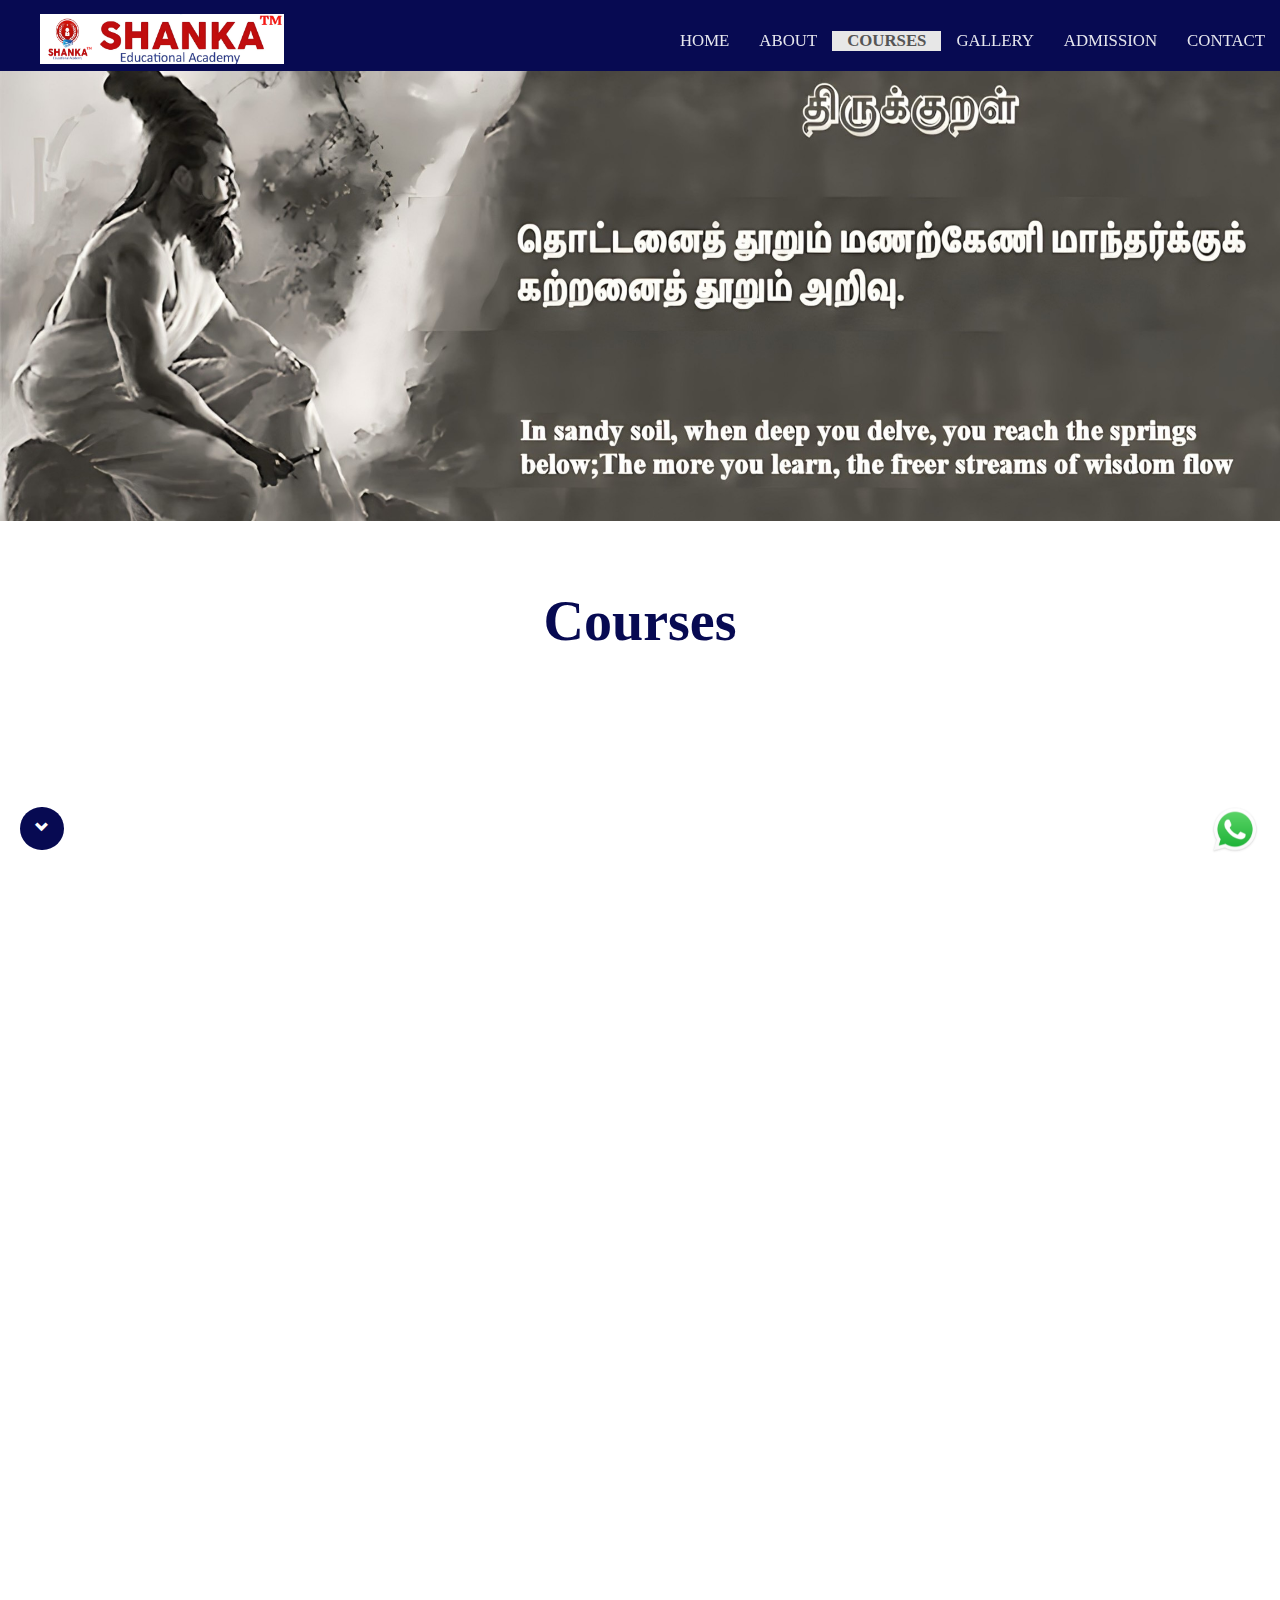
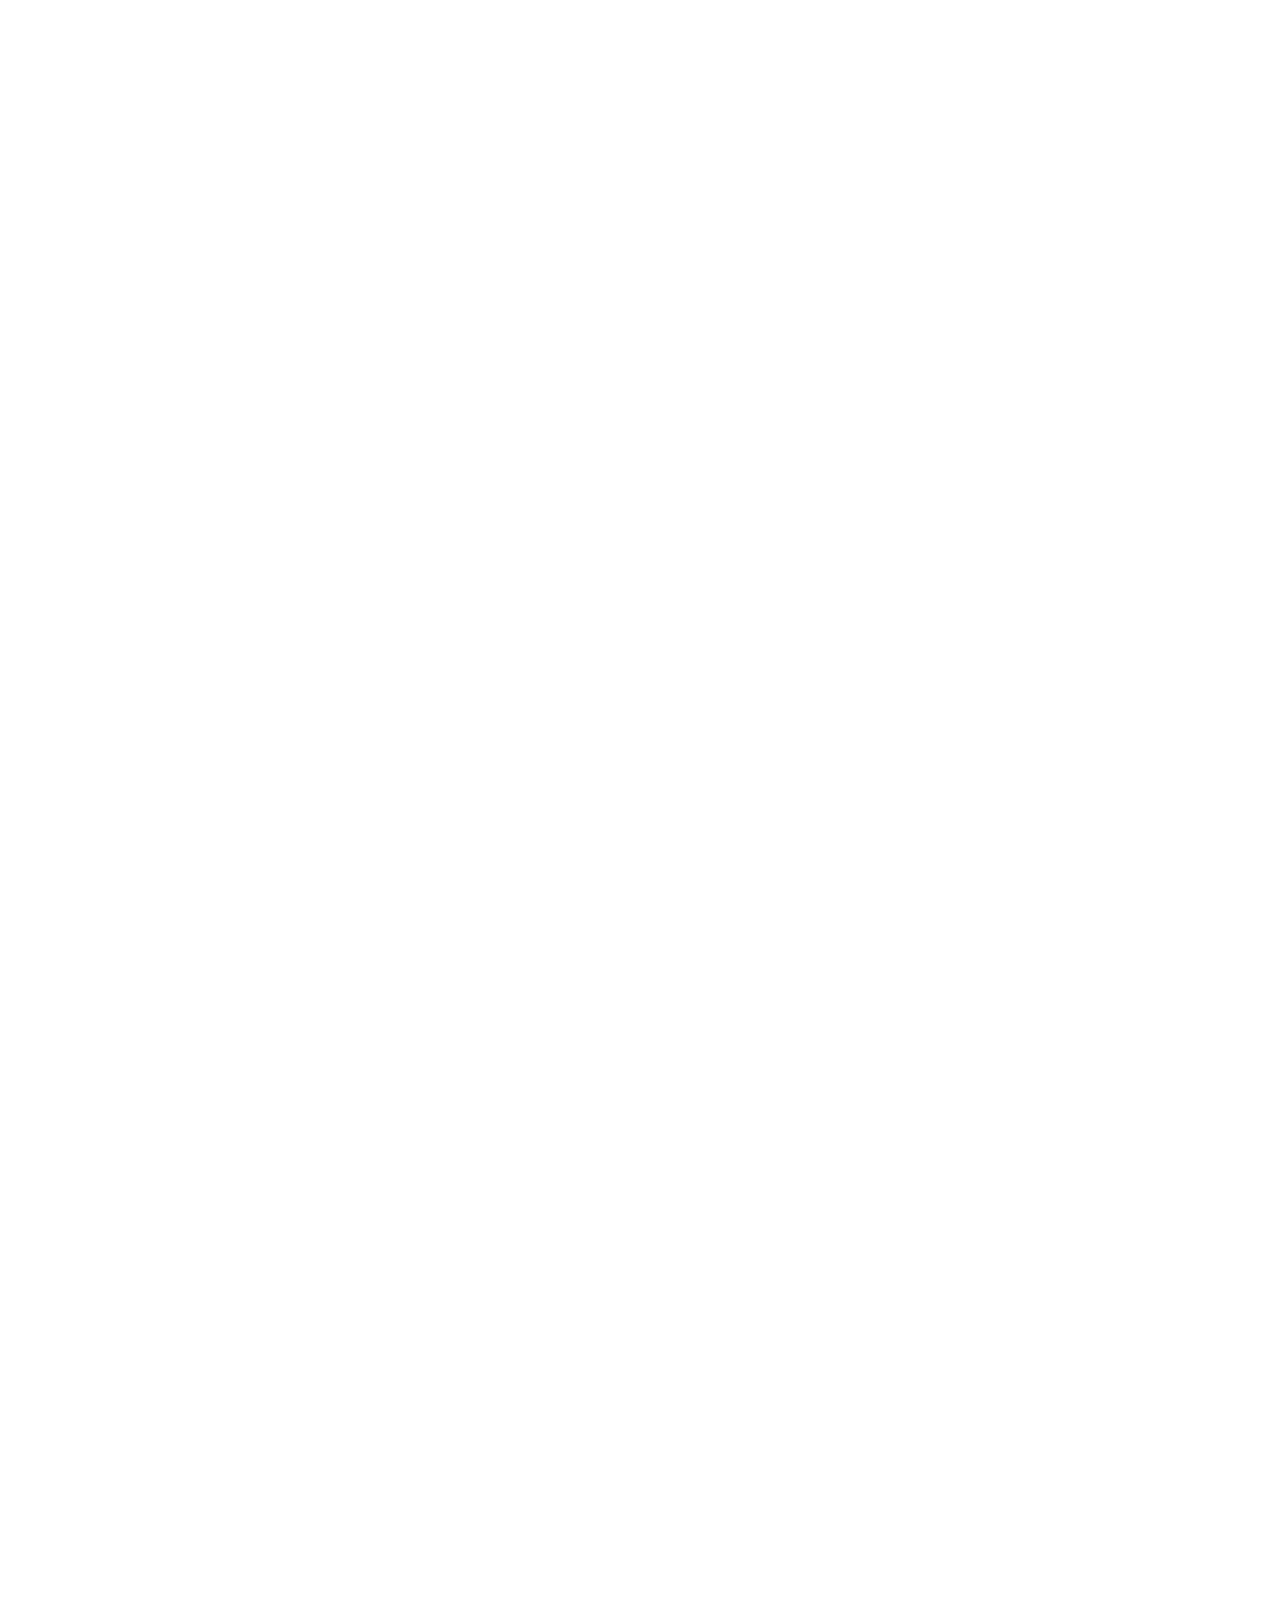
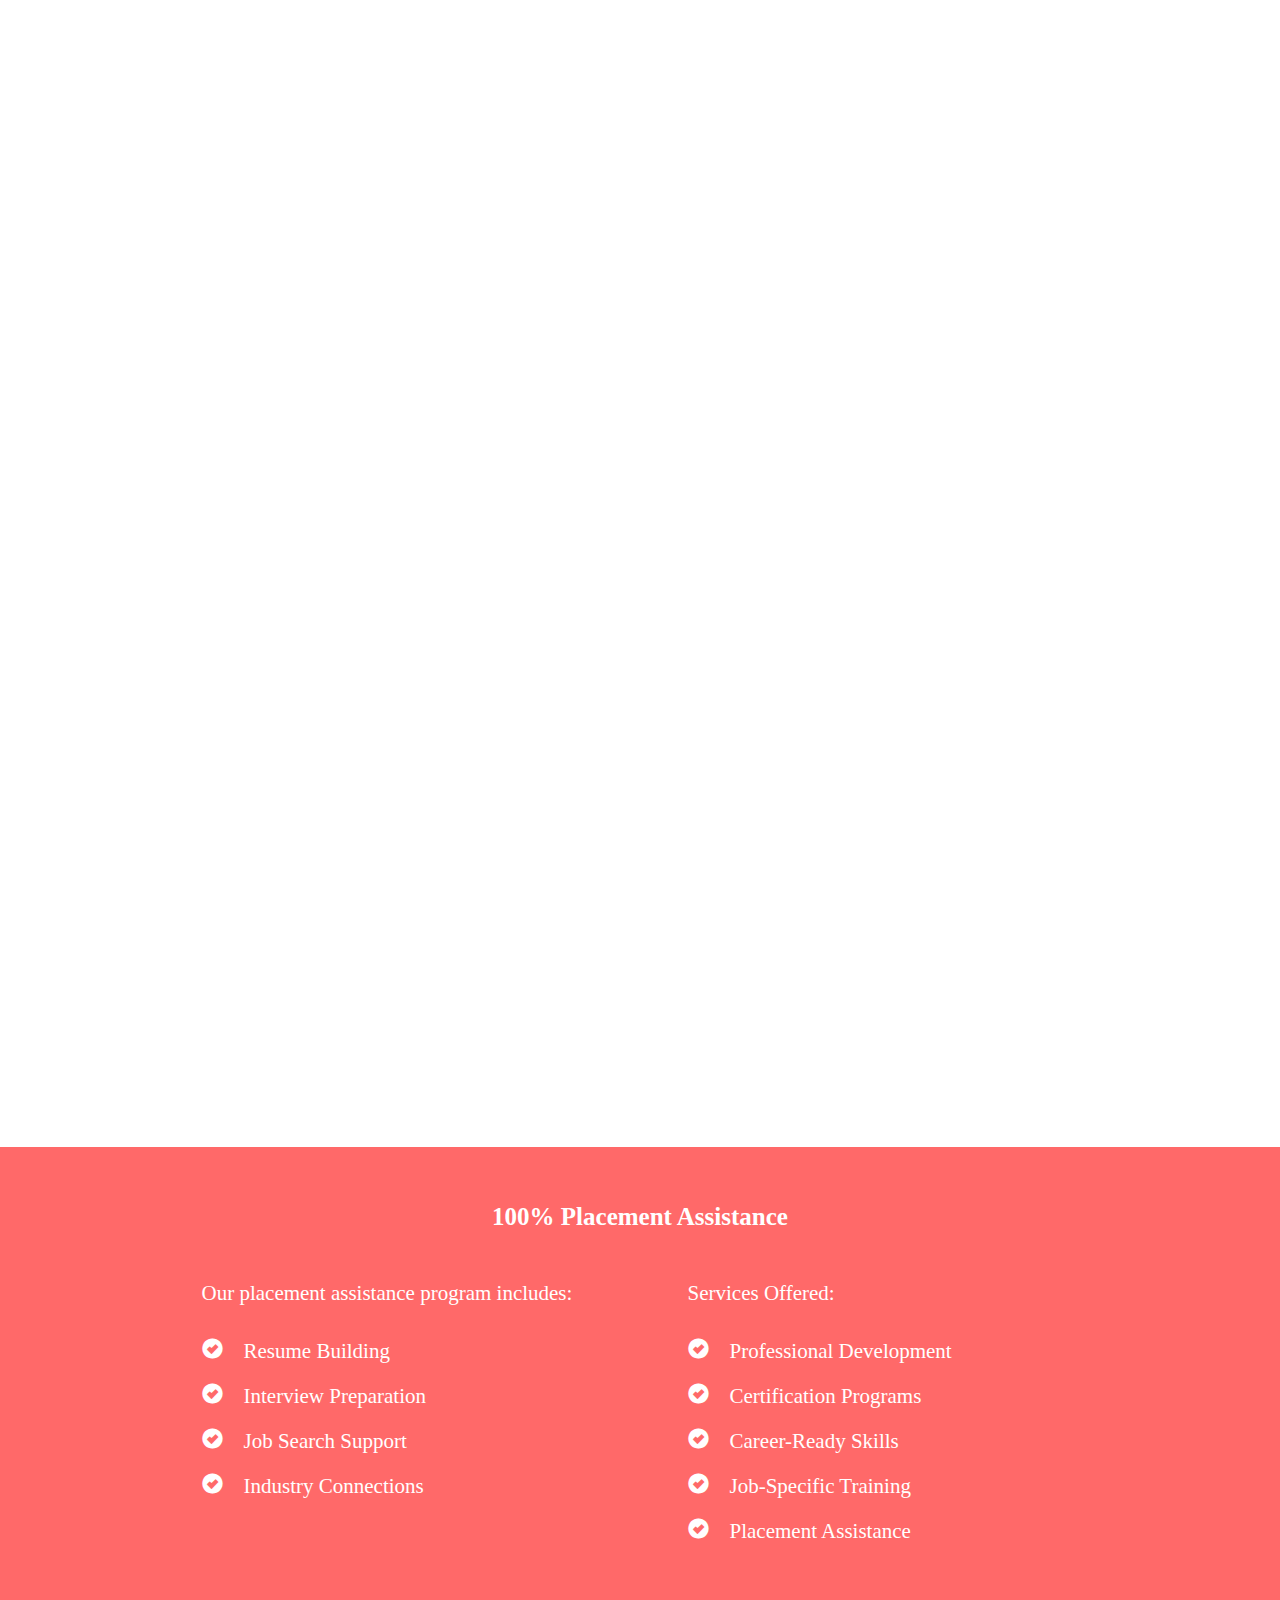
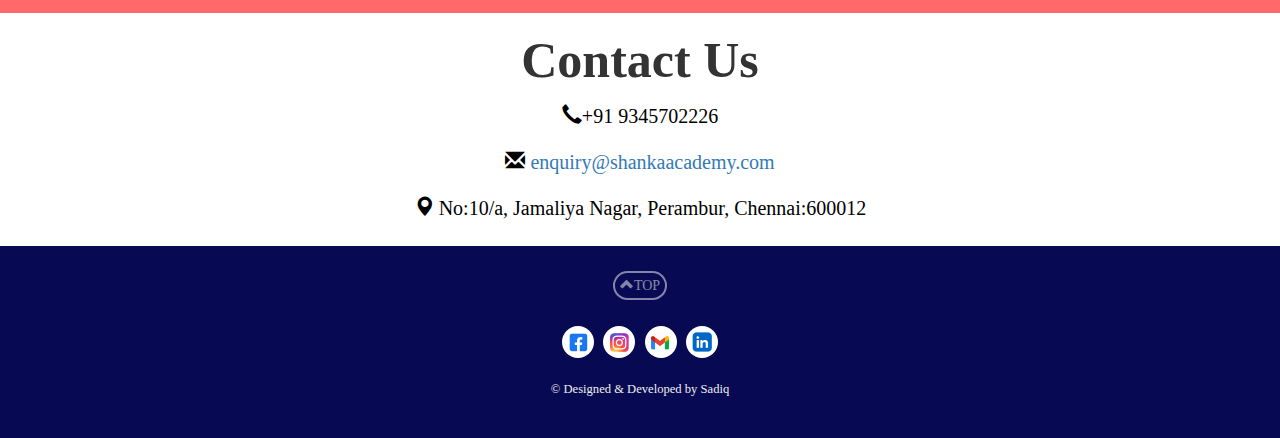
<file: courses.html>
<!DOCTYPE html>
<html>

	<head>
		
		<title>Shanka Educational Academy</title>
			
		<meta charset="utf-8">
		<meta name="language" content="en-us"/>  
		<meta http-equiv="Content-Type" content="text/html" />
		<meta http-equiv="X-UA-Compatible" content="IE=edge" />
		<meta name="distribution" content="Global" />
		<meta http-equiv="Cache-control" content="public">
		<meta name="robots" content="index, follow" />
		
		<meta name="copyright" content="Shanka Educational Academy"/>
		<meta name="apple-mobile-web-app-capable" content="yes"/>
		<meta name="viewport" content="width=device-width, initial-scale=1" />
		
		<meta name="description" content="Shanka Educational Academy is delighted to present this proposal for our comprehensive training  programs with a unique 100% placement assistance guarantee. We have a proven track  record of empowering individuals with the skills and knowledge needed to excel in their  careers. ">
		<meta name="keywords" content="SHANKA,Career,Academy,Training, admission, study materials, facilities, students, contact" />
		<meta name="author" content="RajkumarVasan">
		<meta name="email" content="hr.shankaacademy.com">
		
		<meta property="og:type" content="website" /> 
		<meta property="og:title" content="Shanka Educational Academy" />
		<meta property="og:description" content="Our academy will cater to a diverse range of individuals, including recent graduates, career  changers, and those seeking to upskill or reskill to meet changing job market demands. " />
		<meta property="og:site_name" content="Shanka Educational Academy" />
		
		
		
		<meta itemprop="name" content="Shanka Educational Academy">
		
		<link rel="shortcut icon" href="./images/logo.png" type="image/png" />
			
		<!--css-->
		<link rel="stylesheet" href="https://maxcdn.bootstrapcdn.com/bootstrap/3.3.7/css/bootstrap.min.css">
		<link href="css/style.css" rel="stylesheet" type="text/css" media="all" />
		<link rel="stylesheet" href="css/ken-burns.css" type="text/css" media="all" />
		<link rel="stylesheet" href="css/animate.min.css" type="text/css" media="all" />
		<!--css-->
		
		<!--google fonts-->
		<link href="https://fonts.googleapis.com/css?family=Montserrat|Raleway" rel="stylesheet">
		<!-- google fonts-->
		<script>
			function showCourse(courseName) {
				var allCourses = document.querySelectorAll('h4[id]');
				allCourses.forEach(function(course) {
					if (course.id === courseName) {
						course.style.display = 'block';
					} else {
						course.style.display = 'none';
					}
				});
			}
	
			// Get the search query from the URL and show the corresponding course
			window.addEventListener('load', function() {
				var urlParams = new URLSearchParams(window.location.search);
				var course = urlParams.get('course');
				if (course) {
					showCourse(course);
				}
			});
		</script>
		<script src="./js/script.js"></script>
		</head>
		<style>
			

        .course-container {
            display: flex;
            flex-wrap: wrap;
            justify-content: space-between;
			
        }

        .course {
            width: calc(33.33% - 20px); /* Adjusted width with margin */
            margin: 0 10px 20px 0; /* Set margin to create space between courses */
            border: 2px solid #000;
            padding: 10px;
            box-sizing: border-box;
            opacity: 0; /* Set initial opacity to 0 for fade-in effect */
            animation: fadeIn 1s ease-in-out forwards; /* Animation properties */
            transition: transform 0.3s ease-in-out; /* Transition for the hover effect */
        }
		.course:hover {
            transform: scale(1.05); /* Scale up by 5% on hover */
        }
		@keyframes fadeIn {
            to {
                opacity: 1;
            }
        }


        .course img {
            width: 100%;
            height: 250px; /* Set a specific height for the image container */
            object-fit: cover; /* Maintain aspect ratio and cover the container */
            margin-bottom: 10px;
        }

        h2 {
            font-size: 30px; /* Adjust font size for course titles */
            margin-bottom: 10px;
			font-weight: bolder;
        }
		p{
			font-size: 20px; /* Adjust font size for course titles */
            margin-bottom: 10px;
			

		}

        .lesson-list {
            list-style: none;
            padding: 0;
        }

        .lesson-list li {
            font-size: 25px; /* Adjust font size for lesson items */
            margin-bottom: 5px;
			margin-left: 15px;
        }

        @media screen and (max-width: 768px) {
            .course {
                width: calc(48% - 20px); /* Adjusted width with margin for smaller screens */
            }
			h2 {
            font-size: 20px; /* Adjust font size for course titles */
            margin-bottom: 10px;
        }
		.lesson-list li {
            font-size: 18px; /* Adjust font size for lesson items */
            margin-bottom: 5px;
        }
		p{
			font-size: 20px; /* Adjust font size for course titles */
            margin-bottom: 10px;
			

		}
			
        }

        @media screen and (max-width: 576px) {
            .course {
                width: 100%;
            }
			h2 {
            font-size: 20px; /* Adjust font size for course titles */
            margin-bottom: 10px;
        }
        }
		</style>
	<body>
	<!--header-->
		<div class="header" id="top">
		
				<nav class="navbar navbar-default">
					
				        
                    <div class="navbar-header">
                    <img src="./images/about logo.jpg" class="logo">
                       <a href="index.html"><img src="./images/logoname.jpg" alt="SHANKA Educational Academy Logo" class="logoname"></a>
                        <button type="button" class="navbar-toggle collapsed" data-toggle="collapse" data-target="#bs-example-navbar-collapse-1" aria-expanded="false">
                            <span class="sr-only">Toggle navigation</span>
                            <span class="icon-bar"></span>
                            <span class="icon-bar"></span>
                            <span class="icon-bar"></span>
                        </button>				  
                        
                    </div>

            <!-- nav bar collapse -->
                    <div class="collapse navbar-collapse" id="bs-example-navbar-collapse-1">
                        <nav class="link-effect-2" id="link-effect-2">
                            <ul class="nav navbar-nav">
                                <li ><a href="index.html"><span data-hover="HOME">HOME</span></a></li>
                                <li><a href="about.html"><span data-hover="ABOUT">ABOUT</span></a></li>
                                <li class="active"><a href="courses.html"><span data-hover="Courses">Courses</span></a></li>
								<li><a href="gallery.html"><span data-hover="Gallery">Gallery</span></a></li>	
                                <li><a href="admission.html"><span data-hover="Admission">Admission</span></a></li>
                                <li><a href="contact.html"><span data-hover="Contact">Contact</span></a></li>
                            </ul>
                        </nav>
                    </div>
                
            </nav>
			
		</div>
	<!--header-->
	<header>
        
        <img src="./images/Bannercourse.jpg" alt="Banner"  class="tamil">
    </header>
		<div class="clearfix"></div>
		
		<div class="content">
			<div class="courses-w3ls" >
				<div class="container">
					<h2 class="tittle">Courses </h2>
					

                </div>
			</div>
		</div>	
        <div class="course-container">
			<div class="course">
				<img src="./images/accounting.jpg" alt="Course 5 Image">
				<h2 align="center">Diploma in Office Accounting</h2>
				<br>
				<p align="center"> Dive into the Diploma in Office Accounting, mastering essential skills for effective financial management in office environments. </p>
				<br>
				<ul class="lesson-list">
					<li><i class="glyphicon glyphicon-plus-sign"> </i> Windows</li>
					<li><i class="glyphicon glyphicon-plus-sign"> </i> MS Word</li>
					<li><i class="glyphicon glyphicon-plus-sign"> </i> MS Excel</li>
					<li><i class="glyphicon glyphicon-plus-sign"> </i> MS Powerpoint</li>
					<li><i class="glyphicon glyphicon-plus-sign"> </i> Internet</li>
					<li><i class="glyphicon glyphicon-plus-sign"> </i> Tally</li>
					
					
				</ul>
			</div>
			<div class="course">
				<img src="./images/tally.jpg" alt="Course 3 Image">
				<h2 align="center">Tally with Taxation</h2>
				<br>
				<p align="center"> Master Tally with Taxation in this concise course, gaining expertise in software and taxation for seamless financial management </p>
				<br>
				<ul class="lesson-list">
					<li><i class="glyphicon glyphicon-plus-sign"> </i> Principle of Accounts</li>
					<li><i class="glyphicon glyphicon-plus-sign"> </i> Basic Accounting</li>
					<li><i class="glyphicon glyphicon-plus-sign"> </i> Masters</li>
					<li><i class="glyphicon glyphicon-plus-sign"> </i> Accounting Vouchers</li>
					<li><i class="glyphicon glyphicon-plus-sign"> </i> Advance Accounting</li>
					<li><i class="glyphicon glyphicon-plus-sign"> </i> Advance Inventory</li>
					<li><i class="glyphicon glyphicon-plus-sign"> </i> GST Introduction</li>
					<li><i class="glyphicon glyphicon-plus-sign"> </i>Structure of GST</li>
					
				</ul>
			</div>
			<div class="course">
				<img src="./images/gst.jpg" alt="Course 4 Image">
				<h2 align="center">Structure of GST & Filing</h2>
				<br>
				<p align="center"> Unlock the GST's structure and filing intricacies in this concise course, mastering essential skills for seamless compliance. </p>
				<br>
				<ul class="lesson-list" >
					<li><i class="glyphicon glyphicon-plus-sign"> </i> TDS</li>
					<li><i class="glyphicon glyphicon-plus-sign"> </i> TCS</li>
					<li><i class="glyphicon glyphicon-plus-sign"> </i> PF & ESI</li>
					<li><i class="glyphicon glyphicon-plus-sign"> </i> Internal Auditing</li>
					
				</ul>
			</div>
			
	
			
			
	
			<!-- Repeat the above course divs for additional rows -->
			
		</div>
		<div class="course-container">
			<div class="course">
				<img src="./images/dca.jpg" alt="Course 2 Image">
				<h2 align="center">Master Diploma in Computer Application</h2>
				<br>
				<p align="center"> Excel in the Master Diploma in Computer Application, gaining comprehensive skills for proficient computer use and application across various domains. </p>
				<br>
				<ul class="lesson-list">
					<li><i class="glyphicon glyphicon-plus-sign"> </i> Windows</li>
					<li><i class="glyphicon glyphicon-plus-sign"> </i> MS Word</li>
					<li><i class="glyphicon glyphicon-plus-sign"> </i> MS Excel</li>
					<li><i class="glyphicon glyphicon-plus-sign"> </i> MS Powerpoint</li>
					<li><i class="glyphicon glyphicon-plus-sign"> </i> Internet</li>
					<li><i class="glyphicon glyphicon-plus-sign"> </i> C Programming</li>
					<li><i class="glyphicon glyphicon-plus-sign"> </i> Core basics and Java</li>
					<li><i class="glyphicon glyphicon-plus-sign"> </i> My SQL</li>
					<li><i class="glyphicon glyphicon-plus-sign"> </i> HTML</li>
					<li><i class="glyphicon glyphicon-plus-sign"> </i> Python</li>
					<li><i class="glyphicon glyphicon-plus-sign"> </i> Type Writing</li>
					
				</ul>
			</div>
			<div class="course">
				<img src="./images/computer.jpg" alt="Course 1 Image">
				<h2 align="center">Computer Basics and Type Writing</h2>
				
				<h2 align="center">( School Students )</h2>
				<p align="center"> Empower school students with essential computer basics and typing skills through this foundational course for a tech-savvy future. </p>
				<br>
				<ul class="lesson-list" >
					<li><i class="glyphicon glyphicon-plus-sign"> </i> MS Word</li>
					<li><i class="glyphicon glyphicon-plus-sign"> </i> MS Excel</li>
					<li><i class="glyphicon glyphicon-plus-sign"> </i> MS Powerpoint</li>
					<li><i class="glyphicon glyphicon-plus-sign"> </i> Internet</li>
					<li><i class="glyphicon glyphicon-plus-sign"> </i> Type Writing</li>
					
				</ul>
			</div>
			
	
			
			<div class="course">
				<img src="./images/spokenb.jpg" alt="Course 6 Image">
				<h2 align="center">Spoken English ( Beginners Level )</h2>
				<br>
				<p align="center"> Embark on the journey of spoken English at the beginners' level, enhancing language skills for effective communication and confidence building. </p>
				<br>
				<ul class="lesson-list">
					<li><i class="glyphicon glyphicon-plus-sign"> </i> Basic Conversation Skills</li>
					<li><i class="glyphicon glyphicon-plus-sign"> </i> Vocabulary Building</li>
					<li><i class="glyphicon glyphicon-plus-sign"> </i> Grammer Fundamentals</li>
					<li><i class="glyphicon glyphicon-plus-sign"> </i> Listening and Pronunciation</li>
					<li><i class="glyphicon glyphicon-plus-sign"> </i> Role - Play & Scenarios</li>
					<li><i class="glyphicon glyphicon-plus-sign"> </i> Writing Skills</li>
					
					
				</ul>
			</div>
	
			<!-- Repeat the above course divs for additional rows -->
			
		</div>
		<div class="course-container">
			<div class="course">
				<img src="./images/spokena.jpg" alt="Course 4 Image">
				<h2 align="center">Spoken English ( Advanced Level )</h2>
				<br>
				<p align="center"> Elevate your communication prowess with the Spoken English Advanced Level course, refining language fluency and mastering nuanced expressions for professional and personal success. </p>
				<br>
				<ul class="lesson-list" >
					<li><i class="glyphicon glyphicon-plus-sign"> </i> Advanced Vocabulary and Idions</li>
					<li><i class="glyphicon glyphicon-plus-sign"> </i> Advanced Grammer and Syntax</li>
					<li><i class="glyphicon glyphicon-plus-sign"> </i> Business English</li>
					<li><i class="glyphicon glyphicon-plus-sign"> </i> Debates and Public Speaking</li>
					<li><i class="glyphicon glyphicon-plus-sign"> </i> Literary and Media Analysis</li>
					
				</ul>
			</div>
	
			<div class="course">
				<img src="./images/french.jpg" alt="Course 5 Image">
				<h2 align="center">French Lessons</h2>
				<br>
				<p align="center"> Immerse yourself in French lessons, unlocking language proficiency and cultural insights through a dynamic and engaging learning experience.  </p>
				<br>
				<ul class="lesson-list">
					<li><i class="glyphicon glyphicon-plus-sign"> </i> Vocabulary</li>
					<li><i class="glyphicon glyphicon-plus-sign"> </i> Grammer</li>
					<li><i class="glyphicon glyphicon-plus-sign"> </i> Conersational</li>
					<li><i class="glyphicon glyphicon-plus-sign"> </i> Reading</li>
					<li><i class="glyphicon glyphicon-plus-sign"> </i> Speaking</li>
					<li><i class="glyphicon glyphicon-plus-sign"> </i> Listening</li>
					
					
				</ul>
			</div>
			<div class="course">
				<img src="./images/hindi.jpg" alt="Course 6 Image">
				<h2 align="center">Spoken Hindi</h2>
				<br>
				<p align="center"> Refine your spoken Hindi through immersive lessons, enhancing language fluency and cultural understanding for effective communication. </p>
				<br>
				<ul class="lesson-list">
					<li><i class="glyphicon glyphicon-plus-sign"> </i> Hindi Grammer</li>
					<li><i class="glyphicon glyphicon-plus-sign"> </i> Pronuniciation</li>
					<li><i class="glyphicon glyphicon-plus-sign"> </i> Conversation</li>
					<li><i class="glyphicon glyphicon-plus-sign"> </i> Vocabulary</li>
					<li><i class="glyphicon glyphicon-plus-sign"> </i> Certificate Level Courses</li>
					
					
				</ul>
			</div>
			</div>
			<div class="course-container">
		
				<div class="course">
					<img src="./images/course8.png" alt="Course 5 Image">
					<h2 align="center">Comprehensive Career Development</h2>
					<br>
					<p align="center"> Embark on comprehensive career development, acquiring essential skills and strategies for professional growth and success in diverse industries. </p>
					<br>
					<ul class="lesson-list">
						<li><i class="glyphicon glyphicon-plus-sign"> </i> Communication Skills</li>
						<li><i class="glyphicon glyphicon-plus-sign"> </i> Resume Building</li>
						<li><i class="glyphicon glyphicon-plus-sign"> </i> Job Search Strategies</li>
						<li><i class="glyphicon glyphicon-plus-sign"> </i> Mock Interviews</li>
						<li><i class="glyphicon glyphicon-plus-sign"> </i> Business Communication</li>
						<li><i class="glyphicon glyphicon-plus-sign"> </i> Business Ethics</li>
						<li><i class="glyphicon glyphicon-plus-sign"> </i> Creativity Skills</li>
						<li><i class="glyphicon glyphicon-plus-sign"> </i> Presentation Skills</li>
						<li><i class="glyphicon glyphicon-plus-sign"> </i> Group Dicussion</li>
						
						
					</ul>
				</div>
				<div class="course">
					<img src="./images/dm.jpg" alt="Course 6 Image">
					<h2 align="center">Digital Marketing</h2>
					<br>
					<p align="center"> Explore the dynamic world of digital marketing, gaining expertise in online strategies and tools for effective brand promotion and business growth </p>
					<br>
					<ul class="lesson-list">
						<li><i class="glyphicon glyphicon-plus-sign"> </i> Marketing Techniques</li>
						<li><i class="glyphicon glyphicon-plus-sign"> </i> Digital Marketing</li>
						<li><i class="glyphicon glyphicon-plus-sign"> </i> SEO Optimization</li>
						<li><i class="glyphicon glyphicon-plus-sign"> </i> Social Media Optimization</li>
						<li><i class="glyphicon glyphicon-plus-sign"> </i> Online Repution Management</li>
						<li><i class="glyphicon glyphicon-plus-sign"> </i> Content Marketing</li>
						<li><i class="glyphicon glyphicon-plus-sign"> </i> Management Techniques</li>
						<li><i class="glyphicon glyphicon-plus-sign"> </i> Tools & Techniques</li>
						<li><i class="glyphicon glyphicon-plus-sign"> </i> Results Tracking</li>
						<li><i class="glyphicon glyphicon-plus-sign"> </i> Digital Marketing Opportunity</li>
						
						
					</ul>
				</div>
				<div class="course">
					
				</div>
		</div>
	
		<!--content-->
		<!--footer-->
		<div class="footer-w3">
            <h3 class="tittle" style="font-family:'Roboto'; color: #007BFF;font-size: 25px; font-weight:bold;"> <span style="color: white;">100% Placement Assistance</span></h3>
                <br>
                <br>
                <div class="container" style="display: flex; justify-content: center;  " >
                    <div class="footer-grids" style="display: flex; justify-content: space-between; width: 80%; margin-right: 5px;">
                      <div class="col-md-4 footer-grid" style="flex: 0 0 calc(50% - 10px); margin: 5px; ">
                        <p align="left"> Our placement assistance program includes: </p>
                        <ul class="grid-part">
                          <li><i class="glyphicon glyphicon-ok-sign"> </i>Resume Building </li>
                          <li><i class="glyphicon glyphicon-ok-sign"> </i>Interview Preparation </li>
                          <li><i class="glyphicon glyphicon-ok-sign"> </i>Job Search Support </li>
                          <li><i class="glyphicon glyphicon-ok-sign"> </i>Industry Connections </li>
                        </ul>
                      </div>
                <br>
                <div class="col-md-4 footer-grid" >
                    
                  </div>
                <br>
                      <div class="col-md-4 footer-grid" style="flex: 0 0 calc(50% - 10px); margin: 5px; ">
                        <p align="left">Services Offered: </p>
                        <ul class="grid-part">
                          <li><i class="glyphicon glyphicon-ok-sign"> </i>Professional Development </li>
                          <li><i class="glyphicon glyphicon-ok-sign"> </i>Certification Programs </li>
                          <li><i class="glyphicon glyphicon-ok-sign"> </i>Career-Ready Skills </li>
                          <li><i class="glyphicon glyphicon-ok-sign"> </i>Job-Specific Training </li>
                          <li><i class="glyphicon glyphicon-ok-sign"> </i>Placement Assistance </li>
                        </ul>
                        <div class="clearfix"> </div>
                      </div>
                    </div>
                  </div>
        </div>
        <div class="contact-section" style="text-align: center; margin: 20px;">
            <h2 style="font-size: 50px;">Contact Us</h2>
            <p style="font-size: 20px;"><i class="glyphicon glyphicon-earphone" aria-hidden="true"></i>+91 9345702226</p>
            <p style="font-size: 20px;"><i class="glyphicon glyphicon-envelope" aria-hidden="true"></i><a href="mailto:enquiry@shankaacademy.com"> enquiry@shankaacademy.com</a></p>
            <p style="font-size: 20px;"> <i class="glyphicon glyphicon-map-marker" aria-hidden="true"></i> No:10/a, Jamaliya Nagar, Perambur, Chennai:600012</p>
          </div>
        
    <!--footer-->	
    
    <!-- Social icons and credits -->
        <div class="copy-section">
            <div class="container">
                <div class="iconup">
                    <a href="#top"><i class="glyphicon glyphicon-chevron-up iconup" aria-hidden="true"></i>TOP</a></div>
                <div class="social-icons">
                    <div class="social-icons">
                    <a href="#" target='_blank'><i class="icon1"></i></a>
                    <a href="https://instagram.com/shankaacademy?igshid=OGQ5ZDc2ODk2ZA%3D%3D&utm_source=qr" target="_blank"><i class="icon2"></i></a>
                    <a href="mailto:enquiry@shankaacademy.com" target="_blank"><i class="icon3"></i></a>
                    <a href="https://www.linkedin.com/company/shanka-educational-academy/" target="_blank"><i class="icon4"></i></a>
                </div>
                </div>
				<div class="copy">
					<p>&copy; Designed & Developed by <a href="https://www.linkedin.com/in/sadiqshaik123/" target="_blank">Sadiq</a></p>
				</div>
            </div>
        </div>
        <button id="scroll-down-button" onclick="scrollDown()"> <i class="glyphicon glyphicon-chevron-down iconup" aria-hidden="true"></i></button>
        <a href="https://api.whatsapp.com/send?phone=9345702226" target="_blank">
            <img src="./images/WhatsApp_icon.png" alt="WhatsApp" class="whatsapp-logo">
        </a>
			<!---credits--->
    
<!-- jQuery library -->
<script src="https://ajax.googleapis.com/ajax/libs/jquery/3.1.1/jquery.min.js"></script>

<!-- JavaScript -->
<script src="https://maxcdn.bootstrapcdn.com/bootstrap/3.3.7/js/bootstrap.min.js"></script>
    
<!--smooth scrollig-->
<script>
	
	function scrollDown() {
		window.scrollBy(0, window.innerHeight);
	}
</script>


</body>

</html>
</file>
<file: css/style.css>
body{
	font-family: "Times New Roman", Times, serif;
   
}
body a{
	transition: 0.5s all;
	-webkit-transition: 0.5s all;
	-o-transition: 0.5s all;
	-moz-transition: 0.5s all;
	-ms-transition: 0.5s all;
}
body img:hover{
    cursor: pointer;
}
.developer img{
  transition: filter .5s ease-in-out;
  -webkit-filter: grayscale(0%); 
  filter: grayscale(0%);
}

.developer img:hover {
  -webkit-filter: grayscale(100%); 
  filter: grayscale(100%);  
}
.faculty img{
    transition: filter .5s ease-in-out;
    opacity:1.0;
}
.faculty img:hover{
    opacity: 0.7;
    cursor: pointer;
}
.course-details li:hover{
    color:#070A52;
    font-weight:bold;
    cursor: pointer;
}
.course-table tr:hover{
    color:#fff;
    background: #070A52;
    cursor: pointer;
}
.course-table td:hover{
    color: #fff;
}
 ul{
	padding: 0;
	margin: 0;
}
h1,h2,h3,h4,h5,h6{
	margin:0;
	padding:0;
	font-family: "Times New Roman", Times, serif;
}
.whatsapp-logo {
    position: fixed;
    bottom: 25px;
    right: 0;
    width: 50px; 
    margin: 20px; 
    z-index: 999; 
    transition: transform 0.3s; 
}

.whatsapp-logo:hover {
    transform: scale(1.2); /* Scale up the logo on hover */
}

#scroll-down-button {
    position: fixed;
            left:20px;
            bottom: 50px;
            z-index: 999;
            height: 43px;
            background-color: #070A52;
            color: #fff;
            padding: 10px 15px;
            border: none;
            border-radius: 25px;
            cursor: pointer;
            animation: bounce 2s infinite; /* Apply the animation */
        }

        /* Define the bounce animation */
        @keyframes bounce {
            0%, 20%, 50%, 80%, 100% {
                transform: translateY(0);
            }
            40% {
                transform: translateY(10px); /* Adjust the value for the desired bounce height */
            }
            60% {
                transform: translateY(5px);
            }
        }
p{
	margin:0;
	padding:0;	
	color: #000;
	font-family: "Times New Roman", Times, serif;
	line-height:1.8em;
    font-size: 20px;
}

/*--form--*/
.form-style-5{
    max-width: 500px;
    padding: 10px 20px;
    background: #f4f7f8;
    margin: 10px auto;
    padding: 20px;
    background: #f4f7f8;
    border-radius: 8px;
    font-family: "Times New Roman", Times, serif;
}
.form-style-5 fieldset{
    border: none;
}
.form-style-5 legend {
    font-size: 1.4em;
    margin-bottom: 10px;
}
.form-style-5 label {
    display: block;
    margin-bottom: 8px;
}
.form-style-5 input[type="text"],
.form-style-5 input[type="date"],
.form-style-5 input[type="datetime"],
.form-style-5 input[type="email"],
.form-style-5 input[type="number"],
.form-style-5 input[type="search"],
.form-style-5 input[type="time"],
.form-style-5 input[type="url"],
.form-style-5 textarea,
.form-style-5 select {
    font-family: "Times New Roman", Times, serif;
    background: rgba(255,255,255,.1);
    border: none;
    border-radius: 4px;
    font-size: 16px;
    margin: 0;
    outline: 0;
    padding: 7px;
    width: 100%;
    box-sizing: border-box; 
    -webkit-box-sizing: border-box;
    -moz-box-sizing: border-box; 
    background-color: #e8eeef;
    color:#8a97a0;
    -webkit-box-shadow: 0 1px 0 rgba(0,0,0,0.03) inset;
    box-shadow: 0 1px 0 rgba(0,0,0,0.03) inset;
    margin-bottom: 30px;
    
}
.form-style-5 input[type="text"]:focus,
.form-style-5 input[type="date"]:focus,
.form-style-5 input[type="datetime"]:focus,
.form-style-5 input[type="email"]:focus,
.form-style-5 input[type="number"]:focus,
.form-style-5 input[type="search"]:focus,
.form-style-5 input[type="time"]:focus,
.form-style-5 input[type="url"]:focus,
.form-style-5 textarea:focus,
.form-style-5 select:focus{
    background: #d2d9dd;
}
.form-style-5 select{
    -webkit-appearance: menulist-button;
    height:35px;
}
.form-style-5 .number {
    background: #070A52;
    color: #fff;
    height: 30px;
    width: 30px;
    display: inline-block;
    font-size: 0.8em;
    margin-right: 4px;
    line-height: 30px;
    text-align: center;
    text-shadow: 0 1px 0 rgba(255,255,255,0.2);
    border-radius: 15px 15px 15px 0px;
}

.form-style-5 input[type="submit"],
.form-style-5 input[type="button"]
{
    position: relative;
    display: block;
    padding: 19px 39px 18px 39px;
    color: #FFF;
    margin: 0 auto;
    background: #070A52;
    font-size: 18px;
    text-align: center;
    font-style: normal;
    width: 100%;
    border: 1px solid #070A52;
    border-width: 1px 1px 3px;
    margin-bottom: 10px;
}
.form-style-5 input[type="submit"]:hover,
.form-style-5 input[type="button"]:hover
{
    background: #283B66;
}
.online-exam a{
    text-decoration: none;
}
.rkcon {
    position: relative;
    overflow: hidden;
}

.rkcon img {
    transition: transform 0.3s;
}

.rkcon:hover img {
    transform: scale(1.2); /* Adjust the scale value to control the zoom level */
}

.caption {
    position: absolute;
    bottom: 10px;
    left: 0;
    right: 0;
    background-color: rgba(0, 0, 0, 0.7);
    color: #fff;
    text-align: center;
    padding: 5px;
    display: none;
}

.rkcon:hover .caption {
    display: block;
}

.online-exam .btn{
    position: relative;
    display: block;
    padding: 19px 39px 18px 39px;
    color: #FFF;
    margin: 0 auto;
    background: #070A52;
    font-size: 18px;
    text-align: center;
    font-style: normal;
    width: 100%;
    border: 1px solid #070A52;
    border-width: 1px 1px 3px;
    margin-bottom: 10px;
}
.online-exam .btn:hover{
    background: #283B66;
}
.registration a{
    text-decoration: none;
}
.registration .btn{
    position: relative;
    display: block;
    padding: auto;
    color: #FFF;
    margin: 0 auto;
    background: #070A52;
    text-align: center;
    font-style: normal;
    width: 100%;
    border: 1px solid #070A52;
    border-width: 1px 1px 3px;
    margin-bottom: 10px;
}
.registration .btn:hover{
    background: #283B66;
}
/*--form ends--*/
/*--banner--*/

/*---*/
nav a {
	position: relative;
	display: inline-block;
	outline: none;
	text-decoration: none;
}
nav a:hover,
nav a:focus {
	outline: none;
}
/*----*/
.header {
    background: #070A52;
    padding-top: 1em;
    padding-bottom: 0.5em;
    
    
}

.logo {
  float: left;
  width: 55px;
  margin:auto;
  padding: 0px;
  height: 50px;
  size:cover;
  margin-right: 10;
  
  
}
.quotation {
    font-family: "Brush Script MT", cursive;
    text-align: center;
    padding: 20px;
}

blockquote {
    font-size: 45px;
    color: #070A52; /* Change the color as needed */
}
@media screen and (max-width: 768px) {
			
    blockquote {
        font-size: 25px;
    }
}
@media (max-width: 768px) {
    .logo {
        height: 40px; 
        width: 40px;
    }
    .logoname{
        height: 40px; /* Adjust the height as needed */
    

    }
    .hero{
        width: 100px;
    }
}
.logoname {
    max-height: 50px; /* Adjust the height as needed */
    margin-right: 10px;
  }

.header-top {
    padding: 1em 0;
    background: #2e353f;
}
.btn{
    color:#fff;
    background:#070A52;
    border: 2px solid #283B66;
    margin:25px 0px;
}
.btn1{
  background: #ee6e73;
  border:4px solid #2e353f;
  border-radius: 50%;
}
.btn: hover{
    color:#fff;
    background: #283B66;
    border: 2px solid #070A52;
}
@media only screen and (max-width:580px){
}
.btn {
    margin: 30px auto;
}

.detail {
    float: left;
    margin-top: .5em;
}
.detail ul li {
    display: inline-block;
    font-size: 1em;
    margin: 0 0.5em;
    color: #fff;
}
.indicate {
    float: right;
	margin-top: .2em;
}
.indicate i {
    font-size: 1.2em;
    vertical-align: sub;
    margin-right: 0.5em;
    color: #fff;
}
.indicate p {
    font-size: 1em;
    color: #fff;
    text-decoration: none;
    outline: none;
    vertical-align: middle;
}
.navbar-brand span {
    font-size: 0.6em;
}
.navbar-nav {
    float: right;
	margin-top: 1.2em;
}
.navbar {
    margin-bottom: 0;
}
.navbar-collapse {
	padding-right: 0px;
    padding-left: 0px;
}
.navbar-default {
    background: transparent; /* Make the navigation bar itself transparent */
    border: none; /* Remove any borders if present */
}
.navbar-brand h1 a {
    font-family: "Times New Roman", Times, serif;
    font-size: 1.4em;
    text-decoration: none;
	color:#fff;
    margin-bottom: 10%;
}
.navbar-brand h1 a:hover {
	opacity:0.7;
}
.navbar-header {
    text-align: left;
    margin-left: 40px;
}
.navbar > .navbar-brand, .navbar > .container-fluid .navbar-brand {
    margin-left: 100;
    margin-top: 10%;
    background: rgba(255, 255, 255, 0.2); /* Add a transparent background on hover */
    

}
.container {
    max-width: 1200px; /* Adjust the width as per your requirements */
}
.navbar-nav > li > a {
    padding-top: 10px;
    padding-bottom: 10px;
}
.nav > li > a {
    padding: 0px 15px;
	color:#fff;
}
.navbar-brand {
    float: left;
    height: 50px;
    padding: 0 7px;
}
.navbar-default .navbar-nav > li > a {
    color: #fff;
    font-size: 1.2em;
    text-transform: capitalize;
	font-family: "Times New Roman", Times, serif;
    font-weight:normal;
    text-transform: uppercase;
    opacity: 0.9;
}
.navbar-default .navbar-nav > .active > a, .navbar-default .navbar-nav > .active > a:hover, .navbar-default .navbar-nav > .active > a:focus {
    opacity: 1.0;
    font-weight: bold;
}
.navbar-default .navbar-nav > li > a:hover, .navbar-default .navbar-nav > li > a:focus {
    
    color: #283B66;
}
.navbar-default .navbar-nav > .open > a, .navbar-default .navbar-nav > .open > a:hover, .navbar-default .navbar-nav > .open > a:focus {
  color: #283B66;
   background-color: #070A52;
}
.link-effect-2 {
  overflow: hidden;
}
.link-effect-2 a {
  overflow: hidden;
  font-weight: 400;
}
.link-effect-2 a span {
  position: relative;
  display: inline-block;
  -moz-transition: 0.3s;
  -o-transition: 0.3s;
  -webkit-transition: 0.3s;
  transition: 0.3s;
}
.link-effect-2 a span::before {
  color: #283B66;
  font-weight: bold;
  opacity: 1.0;
  position: absolute;
  top: 100%;
  content: attr(data-hover);
  -moz-transform: translate3d(0, 0, 0);
  -ms-transform: translate3d(0, 0, 0);
  -webkit-transform: translate3d(0, 0, 0);
  transform: translate3d(0, 0, 0);
}
.link-effect-2 a:hover span {
  -moz-transform: translateY(-100%);
  -ms-transform: translateY(-100%);
  -webkit-transform: translateY(-100%);
  transform: translateY(-100%);
}
.banner-bottom {
    text-align: center;
    background: #D21312;

}

.ban-grid i {
    font-size: 2.5em;
    color: #FEF2F4;
	transition:0.5s all;
	-webkit-transition:0.5s all;
	-moz-transition:0.5s all;
	-o-transition:0.5s all;
	-ms-transition:0.5s all;
}
.ban-grid h4 {
	font-size: 1.5em;
    color: #070A52;
    text-transform: capitalize;
}
.ban-grid p{
    font-size: 1em;
	line-height:1.8em;
	margin-top:0.5em;

}
.ban-grid:hover div.ban-right i {
    color: #070A52;
}
.ban-left {
    float: left;
    width: 70%;
}
.ban-right {
    float: left;
    width: 30%;
}
.ban-grid {
    padding: 1.5em 0;
}
.welcome-w3,.new-w3agile,.about-w3,.services-w3l,.projects-agile,.courses-w3ls,.statistics-w3,.typo-w3,.contact-w3l{
    padding: 5em 0;
}
.wel-grids,.student-grids,.about-grids,.what-grids,.staff-grids,.statistics-grids,.services-grids,.ourser-grids,.course-grids {
    margin-top:4em;
}
h2.tittle {
    font-size: 4em;
    font-weight: bold;
    color: #070A52;
    text-align: center;


}


h2.tittle6 {
    font-size: 3em;
    font-weight: bold;
    color: #070A52;
    text-align: center;


}
h2.tittle4 {
    font-size: 4em;
    font-weight: bold;
    color: #D21312;
    text-align: center;


}
h3.tittle{
 font-size: 3.5em;
    color: #070A52;
    text-align: center;
}
h2.tittle3 {
    font-size: 4em;
    font-weight: bold;
    color: #070A52;
    text-align: center;


}
h3.tittle{
 font-size: 3.5em;
    color: #070A52;
    text-align: center;
}
/*-- effect-7 css --*/
.text-desc{
	position: absolute; 
	left: 0; 
	top: 0; 
	background: #070A52;
	height: 100%; 
	opacity: 0; 
	width: 100%; 
	padding: 20px;
}
.port-7{ 
    width: 100%;
    position: relative;
    overflow: hidden;
    text-align: center;
    overflow: hidden;
}
.port-7 .text-desc{
	opacity: 0; 
	transition: 0.5s; 
	color: #000;
}
.port-7.effect-2 img{
	transition: 0.5s; 
	position: relative; 
	width: 100%; 
	top: 0;
}
.port-7.effect-2:hover img{
	top: 50%;
}
.port-7.effect-2 .text-desc{
	transform: perspective(600px) rotateX(90deg);
	transform-origin: top center 0; 
	width: 100%; 
	position: absolute; 
	left: 0; 
	top: 0; 
	height: 30%;
    padding: 23px 10px 0;
}
.port-7.effect-2:hover .text-desc{
	opacity: 1; 
	transform: perspective(600px) rotateX(0deg);
	z-index: 99;
}
.text-desc h4 {
    color: #fff;
    font-size: 1.8em;
    margin-bottom: 0.5em;
}
.wel-grid {
    position: relative;
    
}
.text-grid {
    position: absolute;
    left: 15px;
    bottom: 0;
    background: #070A52;
    width: 92.3%;
    height: 60px;
}
.text-grid h4 {
    text-align: center;
    font-size: 1.8em;
    color: #fff;
    padding-top: 0.5em;
}
.student-w3ls {
    padding: 0em 0;
	background: white;
}
.student-grid h4 {
    font-size: 3em;
    color: #070A52;
}
.student-grid p {
    font-size: 2em;
    padding-top: 1em;
    color: red;
}
ul.grid-part li {
    list-style: none;
    font-size: 25px;
    color: #000000;
    line-height: 2em;
    transition: 0.5s all;
    -webkit-transition: 0.5s all;
    -o-transition: 0.5s all;
    -moz-transition: 0.5s all;
    -ms-transition: 0.5s all;
}
ul.grid-part1 li {
    list-style: none;
    font-size: 1.50em;
    color: #070A52;
    line-height: 2em;
    transition: 0.5s all;
    -webkit-transition: 0.5s all;
    -o-transition: 0.5s all;
    -moz-transition: 0.5s all;
    -ms-transition: 0.5s all;
}
ul.grid-part2 li {
    list-style: none;
    font-size: 20px;
    color: #000000;
    line-height: 2em;
    transition: 0.5s all;
    -webkit-transition: 0.5s all;
    -o-transition: 0.5s all;
    -moz-transition: 0.5s all;
    -ms-transition: 0.5s all;
}
ul.grid-part {
    margin-top: 1em;
}
ul.grid-part li :hover {
    color: #070A52;
    padding-left: 0.2em;
}
ul.grid-part li i {
    font-size: 1.2em;
    margin-right: 0.5em;
    color: #070A52;
    transition: 0.5s all;
    -webkit-transition: 0.5s all;
    -o-transition: 0.5s all;
    -moz-transition: 0.5s all;
    -ms-transition: 0.5s all;
}
h3.tittle1 {
    font-size: 3.5em;
    color: #070A52;
    text-align: center;
	margin-bottom:0.8em;
}
h3.tittle2 {
    font-size: 3.5em;
    color: #fff;
    text-align: center;
}
.test-grid {
    margin-top: 4em;
}
.testimonials-w3 {
    background-color: #070A52;
    background-size: cover;
    -webkit-background-size: cover;
    -moz-background-size: cover;
    -o-background-size: cover;
    -ms-background-size: cover;
    min-height: 350px;
    text-align: center;
    padding: 3em 0 0;
    display: flex;
    justify-content: center;
}
.rectangle {
    background-color: white;
    width: 400px; /* Adjust the width as needed */
    height: 200px; /* Adjust the height as needed */
  }
.testimonials-w3 h2 {

    color: #fff;
    width: 66%;
    margin: .5em auto 0;
    line-height: 1.5em;
    
}

.testimonials-w3 : hover{
    text-decoration: none;
}
.testimonials-w3 p {
    color: #fff;
    font-size: 1.2em;
    text-align: right;
}
.new-bottom-left {
    width: 38%;
    float: left;
    margin-right: 3%;
}
.new-bottom-right {
    width: 59%;
    float: left;
}
.new-right h4 {
    font-size: 2em;
    color: #ee6e73;
	line-height: 1.2em;
}
.new-right h5{
    font-size: 1.8em;
    color: #ee6e73;
    line-height: 1.2em;
}
.new-right p {
    font-size: 1em;
    padding-top: 1em;
}
.new-bottom {
    margin: 2em 0;
}
.new-left h5 {
    font-size: 1.8em;
    color: #ee6e73;
}
.new-left p {
     font-size: 1em;
    padding-top: .5em;
}
.new-top1 {
    margin: 1.2em 0;
}
.new-bottom {
    margin: 1em 0;
    border-top: 1px solid #C3D0D4;
    padding: 1.2em 0;
    border-bottom: 1px solid #C3D0D4;
}
.footer-w3 {
    background: #FF6969;
    padding: 4em 0 ;
    text-align: left;
}
.footer-grid h4 {
    font-size: 2em;
    color: #fff;
    margin-bottom: 1em;
}
.footer-grid ul li {
    list-style: none;
    color: #ffffff;
    line-height: 2em;
    font-size: 1.5em;
}
.footer-grid ul li i {
    color: #ffffff;
    line-height: 2em;
    font-size: 1em;
	    margin-right: 1em;
}
.footer-grid ul li a {
    color: #ffffff;
    text-decoration: none;
}
.footer-grid1 {
    float: left;
    width: 31.45%;
    margin: 0 0.3em .3em 0em;
}
.footer-grid p {
    font-size: 1.5em;
    color: #ffffff;
}
.footer-grid p span {
    display: block;
    margin: 1em 0 0;
}
.copy-section {
    padding: 0 0 2em 0;
    background: #070A52;
    text-align: center;
}
.copy-section p {
    font-size: 0.9em;
    color: #eee;
    font-weight: normal;
}
.copy-section a {
    font-size: 1em;
    color: #eee;
    font-weight: 400;
    text-transform: capitalize;
    text-decoration:none;
}
.copy-section a:hover{
    color: #ee6e73;
}
.social-icons {
	margin-bottom: 1em;
}
.move-up {
    display: block; /* Ensure the image is a block-level element */
    max-width: 100%; /* Make the image responsive while preserving its aspect ratio */
    align-self: flex-start; /* This aligns the image to the top of the container */
}
.social-icons a i {
    width: 32px;
    height: 32px;
    background:#283B66  url(../images/Untitled\ design\ \(5\).png) no-repeat 0px 0px;
    display: inline-block;
	margin:0 0.2em;
	transition: 0.5s all;
    -webkit-transition: 0.5s all;
    -moz-transition: 0.5s all;
    -o-transition: 0.5s all;
    -ms-transition: 0.5s all;
	    border-radius: 20px;
}
.social-icons i.icon1:hover {
  background: #ee6e73  url(../images/Untitled_design__5_-removebg-preview.png) no-repeat 0px 0px;
      transform: rotateY(360deg);
}
.social-icons i.icon1 {
    background-position: 0px 0px;
}
.social-icons i.icon2 {
    background-position: -32px 0px;
}
.social-icons i.icon2:hover {
  background: #ee6e73  url(../images/Untitled_design__5_-removebg-preview.png) no-repeat -32px 0px;
      transform: rotateY(360deg);
}
.social-icons i.icon3 {
    background-position: -64px 0px;
}
.social-icons i.icon3:hover {
  background: #ee6e73  url(../images/Untitled_design__5_-removebg-preview.png) no-repeat -64px 0px;
      transform: rotateY(360deg);
}
.social-icons i.icon4 {
    background-position: -96px 0px;
}
.social-icons i.icon4:hover {
  background: #ee6e73  url(../images/Untitled_design__5_-removebg-preview.png) no-repeat -96px 0px;
      transform: rotateY(360deg);
}
/**about**/
.banner-w3agile {
    background: url(../images/bannertamil.jpg) no-repeat 0px 0px;
    opacity: 70%;
    background-size: cover;
    -webkit-background-size: cover;
    -moz-background-size: cover;
    -o-background-size: cover;
    -ms-background-size: cover;
    min-height: 40px;
    padding: 12em 0 0;
    text-align: center;
}
.tamil{
    width: 100%;
    height: 450px;

}
@media (max-width: 768px) {
    .tamil{
        width: 100%;
        height: 150px;

    }
    
}
.banner-w3agile1 {
    background: url(../images/bannertamil.jpg) no-repeat 0px 0px;
    background-size: cover;
    opacity: 70%;
    -webkit-background-size: cover;
    -moz-background-size: cover;
    -o-background-size: cover;
    -ms-background-size: cover;
    min-height: 500px;
    padding: 12em 0 0;
    text-align: center;
}

@media (max-width: 768px) {
    .banner-w3agile {
        background: url(../images/bannertamil.jpg) no-repeat 0px 0px;
        opacity: 70%;
        background-size: cover;
        -webkit-background-size: cover;
        -moz-background-size: cover;
        -o-background-size: cover;
        -ms-background-size: cover;
        height: 150px;
        padding: 12em 0 0;
        text-align: center;
       
    }
    .banner-w3agile1 {
        background: url(../images/bannertamil.jpg) no-repeat 0px 0px;
        background-size: cover;
        opacity: 70%;
        -webkit-background-size: cover;
        -moz-background-size: cover;
        -o-background-size: cover;
        -ms-background-size: cover;
        height: 150px;
        padding: 12em 0 0;
        text-align: center;
    }
    
}
.banner-w3agile h3 a {
    color: red;
    text-decoration: none;
    font-weight:bold;
    font-family:"Times New Roman", Times, serif;
}
.banner-w3agile h3 span {
    color: black;
    font-weight:bold;
    font-family:"Times New Roman", Times, serif;
}
.banner-w3agile h3 {
    font-size: 3em;
    color: #777;
    font-weight:bold;
    font-family:"Times New Roman", Times, serif;
    
}
.video-grid iframe {
    width: 100%;
    height: 308px;
}
    .footer-grid a{
        text-decoration: none;
        color: #fff;
}
.footer-grid a:hover{
    text-transform: uppercase;
    color:#ee6e73;
    letter-spacing: 0.3px;
}

.about-grid h4 {
    font-size: 2em;
    color: #070A52;
    margin-bottom: 0.7em;
    font-weight: bold;
}
.about-grid p {
    font-size: 1.5em;
	margin-top:1em;	
    color:black;
}
.about-grid1 h4 {
    font-size: 2em;
    color: #D21312;
    margin-bottom: 0.7em;
   
}
.about-grid1 p {
    font-size: 1.5em;
	margin-top:1em;	
    color:#070A52;
    margin-left: 20px;
}
.about-grid3 h4 {
    font-size: 2em;
    color: #D21312;
    margin-bottom: 0.7em;
   
}
.about-grid3 p {
    font-size: 1.5em;
	margin-top:1em;	
    color:white;
    margin-left: 20px;
}
.what-grid h4 {
    font-size: 2em;
    color: #ee6e73;
}
.what-grid p {
    font-size: 1.5em;
    line-height: 1.8em;
    margin-top: 1em;
}
.what-bottom {
      margin-top: 2em;
}
.what-w3 {
    padding: 5em 0;
    background: rgb(249, 245, 239);
}
.what-grid p {
    font-size: 1.5em;
    margin-top: 1em;
}
.what-bottom1 {
    margin-bottom: 2em;
}
.staff-w3l {
    padding: 5em 0;
    background: #eee;
}
.staff-right h4 {
    font-weight:bold;
    font-size: 2em;
    color: #070A52;
}
.staff-right ul li {
    list-style: none;
    line-height: 2.5em;
    font-size: 1em;
    color: #777;
}
.staff-left {
    float: left;
    width: 50%;
}
.staff-right {
    float: left;
    width: 50%;
    background: #fff;
    padding: 2em 2em .8em;
}
.staff-right ul {
    margin: 1em 0;
}
.statistics {
    padding: 5em 0;
	text-align:center;
}
.statistics-grids {
    margin-top: 3em;
}
.statistic {
    background: #ee6e73;
    padding: 2em 2em;
    border-radius: 50%;
    width: 100%;
	text-align:center;
}
.statistic h4 {
    font-size: 3.5em;
    color: #fff;
}
.statistic h5{
    font-size: 1.8em;
    color: #fff;
    padding: .5em 0;
}
.statistic p {
    font-size: 1.25em;
    color: #eee;
    line-height: 1.8em;
}
/* Bounce To Bottom */
.statistic {
  display: inline-block;
  vertical-align: middle;
  -webkit-transform: translateZ(0);
  transform: translateZ(0);
  box-shadow: 0 0 1px rgba(0, 0, 0, 0);
  -webkit-backface-visibility: hidden;
  backface-visibility: hidden;
  -moz-osx-font-smoothing: grayscale;
  position: relative;
  -webkit-transition-property: color;
  transition-property: color;
  -webkit-transition-duration: 0.5s;
  transition-duration: 0.5s;
 }
.statistic:before {
  content: "";
  position: absolute;
  z-index: -1;
  top: 0;
  left: 0;
  right: 0;
  bottom: 0;
  background: #070A52;
  -webkit-transform: scaleY(0);
  transform: scaleY(0);
  -webkit-transform-origin: 50% 0;
  transform-origin: 50% 0;
  -webkit-transition-property: transform;
  transition-property: transform;
  -webkit-transition-duration: 0.5s;
  transition-duration: 0.5s;
  -webkit-transition-timing-function: ease-out;
  transition-timing-function: ease-out;
      padding: 2em 2em;
    border-radius: 50%;
}
.statistic:hover, .statistic:focus, .statistic:active {
  color: white;
}
.statistic:hover:before, .statistic:focus:before, .statistic:active:before {
  -webkit-transform: scaleY(1);
  transform: scaleY(1);
  -webkit-transition-timing-function: cubic-bezier(0.52, 1.64, 0.37, 0.66);
  transition-timing-function: cubic-bezier(0.52, 1.64, 0.37, 0.66);
}
.founder-container {
    text-align: left;
    margin-right: 10%;
}

.founder-image {
    width: 150px; /* Adjust the width as needed */
   
}

.founder-name {
    font-weight: bold;
    margin-top: 10px;
    color: white;
}
/**about**/
.iconup{
    text-align: center;
}
.iconup a{
    width: 50px;
    height: 50px;
    padding: 5px;
    font-size: 1em;
    border: 2px solid #fff;
    line-height: 80px;
    border-radius: 50px;
    color: #fff;
    opacity: 0.5;
}
.iconup a:hover{
    color:#fff;
    opacity: 1.0;
}
.iconup i:hover{
    color:#283B66;
}
/**services**/
.icon {
    text-align: center;
}
.ser-grid h4 {
    font-size: 2em;
    text-align: center;
	margin:0.5em 0;
	color: #ee6e73;
}
.ser-grid p {
    font-size: 1em;
    text-align: center;
	line-height:1.8em;
}
.icon i {
    width: 80px;
    height: 80px;
    font-size: 2em;
    border: 3px double #070A52;
    line-height: 80px;
    border-radius: 50px;
    color: #ee6e73;
}
.ser-grid:hover div.icon i {
    transform: rotateY(360deg);
    transition: .5s all;
    -webkit-transition: .5s all;
    -moz-transition: .5s all;
    -o-transition: .5s all;
    -ms-transition: .5s all;
}
.our-services-w3 {
    padding: 5em 0;
	background: #EDF7FF;
}
.ourser-grid h4 {
    font-size: 2em;
    color: #ee6e73;
    margin-top: .8em;
}
.ourser-grid p {
    font-size: 1em;
    line-height: 1.8em;
	margin-top:.5em
}
.serv-img {
    padding: 0;
}
.mask {
    text-decoration: none;
    overflow: hidden;
    display: block;
}
img.zoom-img {
  -webkit-transform:scale(1, 1);
  -webkit-transition-timing-function:ease-out;
  -webkit-transition-duration:500ms;
  -moz-transform:scale(1, 1);
  -moz-transition-timing-function:ease-out;
  -moz-transition-duration:500ms;
}
img.zoom-img:hover {
  -webkit-transform:rotate(-5deg) scale(1.15);
  -webkit-transition-timing-function:ease-out;
  -webkit-transition-duration:750ms;
  -moz-transform:scale(1.15);
  -moz-transition-timing-function:ease-out;
  -moz-transition-duration:750ms;
  overflow: hidden;
}
/**services**/
/*-- gallery --*/
.portfolio_grid_w3lss:nth-child(3){
	margin:2em 0;
}
.portfolio_grid_w3lss:nth-child(2){
	margin-top:4em;
}
.w3agile_Projects_grid figure {
    margin: 0;
    padding: 0;
    height:232.5px;
    position: relative;
    display: block;
    cursor: pointer;
    overflow: hidden;
}
.w3agile_Projects_grid figure:hover figcaption {
    -ms-filter: progid:DXImageTransform.Microsoft.Alpha(Opacity=100);
    filter: alpha(opacity=100);
    opacity: 1;
    -webkit-transform: rotate(0);
    -moz-transform: rotate(0);
    -o-transform: rotate(0);
    -ms-transform: rotate(0);
    transform: rotate(0);
    top: 0;
}
.w3agile_Projects_grid figcaption {
    -ms-filter: progid:DXImageTransform.Microsoft.Alpha(Opacity=0);
    filter: alpha(opacity=0);
    opacity: 0;
    position: absolute;
    height: 100%;
    width: 100%;
	top: -100%;
    background: rgba(0,0,0,.5);
    color: #fff;
    -webkit-transition: all .5s ease;
    -moz-transition: all .5s ease;
    -o-transition: all .5s ease;
    -ms-transition: all .5s ease;
    transition: all .5s ease;
    -webkit-transition-delay: .5s;
    -moz-transition-delay: .5s;
    -o-transition-delay: .5s;
    -ms-transition-delay: .5s;
    transition-delay: .5s;
    -webkit-transform: rotate(360deg);
    -moz-transform: rotate(360deg);
    -o-transform: rotate(360deg);
    -ms-transform: rotate(360deg);
    transform: rotate(360deg);
}
.w3agile_Projects_grid figcaption h4 {
    color: #fff;
    padding: 0px 20px;
    margin-bottom: 0;
    position: relative;
    left: 100%;
    font-size: 2em;
    margin: 2.5em 0 .5em;
    -webkit-transition: all .5s;
    -moz-transition: all .5s;
    -o-transition: all .5s;
    -ms-transition: all .5s;
    transition: all .5s;
    -webkit-transition-delay: 1s;
    -moz-transition-delay: 1s;
    -o-transition-delay: 1s;
    -ms-transition-delay: 1s;
    transition-delay: 1s;
    text-align: center;
    text-transform: capitalize;
}
.w3agile_Projects_grid figcaption p {
    font-family: 'Open sans';
    line-height: 1.8em;
    text-align: center;
    padding: 0px 20px;
    margin-bottom: 0;
    position: relative;
    left: 100%;
	color:#eee;
	 font-size: 1em;
    -webkit-transition: all .5s;
    -moz-transition: all .5s;
    -o-transition: all .5s;
    -ms-transition: all .5s;
    transition: all .5s;
    -webkit-transition-delay: 1.3s;
    -moz-transition-delay: 1.3s;
    -o-transition-delay: 1.3s;
    -ms-transition-delay: 1.3s;
    transition-delay: 1.3s;
}
.w3agile_Projects_grid figure:hover h4,.w3agile_Projects_grid figure:hover p {
    left: 0;
}
.w3agile_Projects_grid1 figure {
    margin: 0;
    padding: 0;
    width:175px;
    position: relative;
    display: block;
    cursor: pointer;
    overflow: hidden;
}
.w3agile_Projects_grid1 figure:hover figcaption {
    -ms-filter: progid:DXImageTransform.Microsoft.Alpha(Opacity=100);
    filter: alpha(opacity=100);
    opacity: 1;
    -webkit-transform: rotate(0);
    -moz-transform: rotate(0);
    -o-transform: rotate(0);
    -ms-transform: rotate(0);
    transform: rotate(0);
    top: 0;
}
.w3agile_Projects_grid1 figcaption {
    -ms-filter: progid:DXImageTransform.Microsoft.Alpha(Opacity=0);
    filter: alpha(opacity=0);
    opacity: 0;
    position: absolute;
    height: 100%;
    width: 100%;
	top: -100%;
    background: rgba(0,0,0,.5);
    color: #fff;
    -webkit-transition: all .5s ease;
    -moz-transition: all .5s ease;
    -o-transition: all .5s ease;
    -ms-transition: all .5s ease;
    transition: all .5s ease;
    -webkit-transition-delay: .5s;
    -moz-transition-delay: .5s;
    -o-transition-delay: .5s;
    -ms-transition-delay: .5s;
    transition-delay: .5s;
    -webkit-transform: rotate(360deg);
    -moz-transform: rotate(360deg);
    -o-transform: rotate(360deg);
    -ms-transform: rotate(360deg);
    transform: rotate(360deg);
}
.w3agile_Projects_grid1 figcaption h4 {
    color: #fff;
    padding: 0px 20px;
    margin-bottom: 0;
    position: relative;
    left: 100%;
    font-size: 2em;
    margin: 2.5em 0 .5em;
    -webkit-transition: all .5s;
    -moz-transition: all .5s;
    -o-transition: all .5s;
    -ms-transition: all .5s;
    transition: all .5s;
    -webkit-transition-delay: 1s;
    -moz-transition-delay: 1s;
    -o-transition-delay: 1s;
    -ms-transition-delay: 1s;
    transition-delay: 1s;
    text-align: center;
    text-transform: capitalize;
}
.w3agile_Projects_grid1 figcaption p {
    font-family: 'Open sans';
    line-height: 1.8em;
    text-align: center;
    padding: 0px 20px;
    margin-bottom: 0;
    position: relative;
    left: 100%;
	color:#eee;
	 font-size: 1em;
    -webkit-transition: all .5s;
    -moz-transition: all .5s;
    -o-transition: all .5s;
    -ms-transition: all .5s;
    transition: all .5s;
    -webkit-transition-delay: 1.3s;
    -moz-transition-delay: 1.3s;
    -o-transition-delay: 1.3s;
    -ms-transition-delay: 1.3s;
    transition-delay: 1.3s;
}
.w3agile_Projects_grid1 figure:hover h4,.w3agile_Projects_grid1 figure:hover p {
    left: 0;
}
/*--portfolio--*/

/*--portfolio--*/
.course-grid1 h4 {
    font-size: 2em;
    color: #070A52;
    text-transform: capitalize;
    font-weight:bold;
}
.course-grid1 p {
    font-size: 2em;
    padding-top: 1em;
}
.course-grid h4 {
    font-size: 2em;
    color: #070A52;
    text-transform: capitalize;
    font-weight:bold;
}
.course-grid p {
    font-size: 1.25em;
    padding-top: 1em;
}
.sel {
    width: 100%;
    padding: .5em .8em;
    font-size: 0.95em;
    outline: none;
    text-transform: capitalize;
    border: none;
    border-radius: 3px;
}
.place-grid input[type="submit"] {
    width: 100%;
    background: #05222A;
    border: none;
    outline: none;
    color: #fff;
    padding: .45em 0;
    font-size: 1em;
	    border-radius: 3px;
}
.place-grid:nth-child(5) {
}
.place-grids{
	margin-top:3em;
}
.serach-w3agile {
    background: #ee6e73;
    padding: 3em 0;
}
/*--admission--*/
.well {
    font-weight: 300;
    font-size: 14px;
}
.list-group-item {
    font-weight: 300;
    font-size: 14px;
}
li.list-group-item1 {
    font-size: 14px;
    font-weight: 300;
}
.typo p {
    margin: 0;
    font-size: 14px;
    font-weight: 300;
}
.show-grid [class^=col-] {
    background: #fff;
	text-align: center;
	margin-bottom: 10px;
	line-height: 2em;
	border: 10px solid #f0f0f0;
}
.show-grid [class*="col-"]:hover {
	background: #e0e0e0;
}
.grid_3{
	margin-bottom:2em;
}
.xs h3, h3.m_1{
	color:#000;
	font-size:1.7em;
	font-weight:300;
	margin-bottom: 1em;
}
.grid_3 p{
	color: #555;
	font-size: 0.85em;
	margin-bottom: 14px;
	font-weight: 300;
}
.grid_4{
	background:none;
	margin-top:50px;
}
.label {
	font-weight: 300 !important;
	border-radius:4px;
}  
.grid_5{
	background:none;
	padding:2em 0;
}
.grid_5 h3, .grid_5 h2, .grid_5 h1, .grid_5 h4, .grid_5 h5, h3.hdg, h3.bars {
	margin-bottom: 1em;
    color:#ee6e73;
}
.table > thead > tr > th, .table > tbody > tr > th, .table > tfoot > tr > th, .table > thead > tr > td, .table > tbody > tr > td, .table > tfoot > tr > td {
	border-top: none !important;
}
.tab-content > .active {
	display: block;
	visibility: visible;
}
.pagination > .active > a, .pagination > .active > span, .pagination > .active > a:hover, .pagination > .active > span:hover, .pagination > .active > a:focus, .pagination > .active > span:focus {
	z-index: 0;
}
.badge-primary {
	background-color: #03a9f4;
}
.badge-success {
	background-color: #8bc34a;
}
.badge-warning {
	background-color: #ffc107;
}
.badge-danger {
	background-color: #e51c23;
}
.grid_3 p{
	line-height: 2em;
	color: #555;
	font-size: 0.9em;
	margin-bottom: 1em;
	font-weight: 300;
}
.bs-docs-example {
	margin: 1em 0;
}
section#tables  p {
	margin-top: 1em;
}
.tab-container .tab-content {
	border-radius: 0 2px 2px 2px;
	border: 1px solid #e0e0e0;
	padding: 16px;
	background-color: #ffffff;
}
.table td, .table>tbody>tr>td, .table>tbody>tr>th, .table>tfoot>tr>td, .table>tfoot>tr>th, .table>thead>tr>td, .table>thead>tr>th {
	padding: 15px!important;
}
.table > thead > tr > th, .table > tbody > tr > th, .table > tfoot > tr > th, .table > thead > tr > td, .table > tbody > tr > td, .table > tfoot > tr > td {
	font-size: 1.5em;
	color: black;
	border-top: none !important;
}
.tab-content > .active {
	display: block;
	visibility: visible;
}
.label {
	font-weight: 300 !important;
}
.label {
	padding: 4px 6px;
	border: none;
	text-shadow: none;
}
.nav-tabs {
	margin-bottom: 3em;
}
.alert {
	font-size: 0.85em;
}
h1.t-button,h2.t-button,h3.t-button,h4.t-button,h5.t-button {
	line-height:2em;
	margin-top:0.5em;
	margin-bottom: 0.5em;
}
li.list-group-item1 {
	line-height: 2.5em;
}
.input-group {
	margin-bottom: 20px;
}
.in-gp-tl{
	padding:0;
}
.in-gp-tb{
	padding-right:0;
}
.list-group {
	margin-bottom: 48px;
}
ol {
	margin-bottom: 44px;
}
h2.typoh2{
    margin: 0 0 10px;
}
@media (max-width:768px){
	.grid_5 {
		padding: 0 0 1em;
	}
	.grid_3 {
		margin-bottom: 0em;
	}
}
@media (max-width:640px){
	h1, .h1, h2, .h2, h3, .h3 {
		margin-top: 0px;
		margin-bottom: 0px;
	}
	.grid_5 h3, .grid_5 h2, .grid_5 h1, .grid_5 h4, .grid_5 h5, h3.hdg, h3.bars {
		margin-bottom: .5em;
	}
	.progress {
		height: 10px;
		margin-bottom: 10px;
	}
	ol.breadcrumb li,.grid_3 p,ul.list-group li,li.list-group-item1 {
		font-size: 14px;
	}
	.breadcrumb {
		margin-bottom: 10px;
	}
	.well {
		font-size: 14px;
		margin-bottom: 10px;
	}
	h2.typoh2 {
		font-size: 1.5em;
	}
	.label {
		font-size: 60%;
	}
}
@media (max-width:480px){
	.table h1 {
		font-size: 26px;
	}
	.table h2 {
		font-size: 23px;
	}
	.table h3 {
		font-size: 20px;
	}
	.label {
		font-size: 53%;
	}
	.alert,p {
		font-size: 14px;
	}
	.pagination {
		margin: 20px 0 0px;
	}
}
@media (max-width: 320px){
	.grid_4 {
		margin-top: 18px;
	}
	h3.title {
		font-size: 1.6em;
	}
	.alert, p,ol.breadcrumb li, .grid_3 p,.well, ul.list-group li, li.list-group-item1,a.list-group-item {
		font-size: 13px;
	}
	.alert {
		padding: 10px;
		margin-bottom: 10px;
	}
	ul.pagination li a {
		font-size: 14px;
		padding: 5px 11px;
	}
	.list-group {
		margin-bottom: 10px;
	}
	.well {
		padding: 10px;
	}
	.nav > li > a {
		font-size: 14px;
	}
	table.table.table-striped,.table-bordered,.bs-docs-example {
		display: none;
	}
    
}
/*--admission--*/
/*--contact--*/
.contact-bottom {
    margin: 3em 0;
    padding: 1em;
}
.contact-bottom iframe {
    width: 100%;
    min-height: 400px;
    border: none;
}
.contact-left  input[type="text"], .contact-left  textarea {
    width: 100%;
    padding: 0.8em;
    font-size: 1em;
    outline: none;
}
.contact-left textarea {
    resize: none;
    height: 150px;
}
.row:nth-child(2) {
    padding: 1.5em 0;
}
.contact-left h4 {
    font-size: 2em;
    margin: 0 0 1em;
	color: #ee6e73;
}
.contact-left p {
    font-size: 1em;
    line-height: 1.8em;
}
.contact-left ul {
    padding: 1em 0 0;
    margin: 0;
}
.contact-left ul li {
    list-style-type: none;
    margin: 0 0 5px;
    font-size: 1em;
	    color: #777;
}
.contct-info ul li a {
    font-size: 1em;
    color: #777;
}
.contact-left input[type="submit"], .contact-left input[type="reset"] {
    outline: none;
    color: #fff;
    font-size: 1em;
    padding: 1em 0;
    width: 19.68%;
    background: #070A52;
    border: none;
    transition: .5s all;
    -webkit-transition: .5s all;
    -moz-transition: .5s all;
    -o-transition: .5s all;
    -ms-transition: .5s all;
	letter-spacing: 1px;
	    margin-top: 1em;
}
.contact-left input[type="submit"]:hover , .contact-left input[type="reset"]:hover {
    background: #ee6e73;
}

/*--responsive--*/
@media(max-width:1440px){
	
}
@media(max-width:1366px){
	
}
@media(max-width:1280px){
	
}
@media(max-width:1080px){
.ban-grid h4,.student-grid h4,.new-right h4,.footer-grid h4,.about-grid h4,.what-grid h4,.staff-right h4,.ser-grid h4,.ourser-grid h4,.course-grid1 h4,.contact-left h4  {
    font-size: 1.8em;
}
h2.tittle {
    font-size: 3.2em;
}
.ban-grid p,.student-grid p,.new-left p,.new-right p,.footer-grid p,.about-grid p,.what-grid p,.statistic p,.ser-grid p,.ourser-grid p,.course-grid1 p,.contact-left p{
    font-size: 0.965em;
}
.port-7.effect-2 .text-desc {
	height: 35%;
}
.text-grid h4 {
    padding-top: 0.7em;
}
h3.tittle,h3.tittle2,h3.tittle1 {
    font-size: 3.2em;
}
ul.grid-part li {
    font-size: 0.965em;
}
.testimonials-w3 h5 {
    font-size: 2.2em;
}
.testimonials-w3 {
    min-height: 460px;
}
.footer-grid ul li {
    font-size: 0.965em;
}
.video-grid iframe {
    height: 256px;
}
.statistic h4 {
    font-size: 3em;
}
.statistic h5 {
    font-size: 1.4em;
}
.statistic {
    padding: 1.3em 1em;
}
.staff-right ul li {
    font-size: 0.965em;
}
.staff-right {
    padding: 1em 1em 1em;
}
.w3agile_Projects_grid figure {
    height: 189.5px;
}
.w3agile_Projects_grid figcaption h4 {
    margin: 1.8em 0 .5em;
}
@media(max-width:991px){
.navbar-brand h1 a {
    font-size: 1.2em;
}
.nav > li > a {
    padding: 0px 7px;
}
.ban-grid {
    float: left;
    width: 25%;
}
h2.tittle {
    font-size: 3em;
}
h3.tittle, h3.tittle2, h3.tittle1 {
    font-size: 3em;
}
.ban-grid h4, .student-grid h4, .new-right h4, .footer-grid h4, .about-grid h4, .what-grid h4, .staff-right h4, .ser-grid h4, .ourser-grid h4, .course-grid1 h4, .contact-left h4 {
    font-size: 1.7em;
}
.welcome-w3, .student-w3ls, .new-w3agile, .about-w3,.what-w3,.staff-w3l, .services-w3l, .our-services-w3, .projects-agile, .courses-w3ls, .statistics-w3, .typo-w3, .contact-w3l {
    padding: 4em 0;
}
.wel-grids, .student-grids, .about-grids,.test-grid, .what-grids, .staff-grids, .statistics-grids, .services-grids, .ourser-grids, .course-grids {
    margin-top: 3em;
}
.portfolio_grid_w3lss:nth-child(2) {
    margin-top: 3em;
}
.ban-left {
    float: left;
    width: 80%;
}
.ban-right {
    float: left;
    width: 20%;
}
.wel-grid {
    float: left;
    width: 33.3%;
}
.text-grid {
    width: 88.3%;	
}
.port-7.effect-2 .text-desc {
    height: 40%;
    padding: 15px 10px 0;
}
.student-grid {
    float: left;
    width: 50%;
}
.testimonials-w3 h5 {
    font-size: 2em;
    width: 88%;
}
.testimonials-w3 {
    min-height: 390px;
	padding: 4em 0 0;
}
.new-left {
    float: left;
    width: 40%;
}
.new-right {
    float: left;
    width: 60%;
}
.new-left h5,.new-right h5 {
    font-size: 1.6em;
}
.footer-grid {
    float: left;
    width: 33.3%;
	padding: 0 4px;
}
.footer-grid1 {
    float: left;
    width: 29.45%;
}
.about-grid {
    float: left;
    width: 50%;
}
.video-grid {
    float: left;
    width: 50%;
}
.video-grid iframe {
    height: 194px;
}
.what-grid {
    float: left;
    width: 50%;
}
.statistics-grid {
    float: left;
    width: 50%;
}
.statistic {
    padding: 3em 3em;
    width: 79%;
}
.statistics-grid:nth-child(3),.statistics-grid:nth-child(4) {
    margin-top: 2em;
}
.staff-left {
    float: left;
    width: 37%;
}
.staff-right {
    float: left;
    width: 63%;
    padding: 1.1em 3em 1.3em;
}
.staff-grid:nth-child(2) {
    margin-top: 3em;
}
.ser-grid {
    float: left;
    width: 33.3%;
}
.ourser-grid {
    float: left;
    width: 33.3%;
}
.w3agile_Projects_grid {
    float: left;
    width: 33.3%;
}
.w3agile_Projects_grid figcaption h4 {
    margin: 0.5em 0 .3em;
}
.w3agile_Projects_grid figure {
    height: 140.5px;
}
.place-grid {
    float: left;
    width: 25%;
    padding: 0 6px;
}
.place-grid:nth-child(5) {
    margin-top: 1em;
	    width: 100%;
}
.course-grid {
    float: left;
    width: 50%;
}
.course-grid1{
  float: left;
  width: 50%;
}
.contact-bottom iframe {
    width: 100%;
    min-height: 300px;
}
.contact-left {
    float: left;
    width: 40%;
}
.cont {
    float: left;
    width: 60%;
}
.row-grid {
    float: left;
    width: 50%;
}
.contact-left input[type="submit"], .contact-left input[type="reset"] {
    width: 30.68%;
}
}
@media(max-width:800px){
.ban-grid {
    float: left;
    width: 50%;
}	
}
@media(max-width:768px){
	
}
@media(max-width:736px){
.navbar-nav {
    float: none;
    text-align: center;
}
.navbar-default .navbar-toggle:hover, .navbar-default .navbar-toggle:focus {
    background-color: #283B66;
    opacity: 0.7;
}
.navbar-default .navbar-toggle {
    border-color: #283B66;
}
.navbar-toggle {
    position: relative;
    float: right;
    padding: 9px 10px;
    margin-top: 8px;
    margin-right: 15px;
    margin-bottom: 8px;
    background-color: #283B66;
    background-image: none;
    border: 1px solid #fff;	
}
.navbar-default .navbar-toggle .icon-bar {
    background-color: #fff;
}
.navbar-default .navbar-collapse, .navbar-default .navbar-form {
    border-color: #070A52;
}
.banner-w3agile {
    min-height: 147px;
    padding: 5em 0 0;
}
.nav > li > a {
    padding: 3px 7px;
}
h2.tittle {
    font-size: 2.8em;
}
h3.tittle, h3.tittle2, h3.tittle1 {
    font-size: 2.8em;
}
.testimonials-w3 h5 {
    font-size: 1.8em;
    width: 88%;
}
.statistic {
    padding: 3em 3em;
    width: 85%;
}
.staff-right {
    padding: 1.5em 3em .2em;
}
.w3agile_Projects_grid figure {
    height: 134.5px;
}
.w3agile_Projects_grid figcaption h4 {
    font-size: 1.8em;
}
.contact-bottom iframe {
    width: 100%;
    min-height: 250px;
}
.contact-left input[type="text"], .contact-left textarea {
    padding: 0.5em;
    font-size: 0.95em;
}
}
@media(max-width:667px){
.detail ul li {
    font-size: 0.9em;	
}
.indicate p {
    font-size: 0.9em; 
	margin-top: 0.4em;
}
.text-desc h4,.text-grid h4 {
    font-size: 1.5em;
}
.port-7.effect-2 .text-desc {
    padding: 12px 10px 0;
}
.text-grid {
    height: 47px;
	width: 85.3%;
}
.student-grid {
    width: 100%;
}
.student-grid:nth-child(2) {
    margin-top: 2em;
}
.welcome-w3, .student-w3ls, .new-w3agile, .about-w3,.what-w3,.staff-w3l, .services-w3l, .our-services-w3, .projects-agile, .courses-w3ls, .statistics-w3, .typo-w3, .contact-w3l,.footer-w3 {
    padding: 3em 0;
}
.ban-grid h4, .student-grid h4, .new-right h4, .footer-grid h4, .about-grid h4, .what-grid h4, .staff-right h4, .ser-grid h4, .ourser-grid h4, .course-grid1 h4, .contact-left h4 {
    font-size: 1.6em;
}
.testimonials-w3 {
    padding: 3em 0 0;
}
.new-left {
    width: 100%;
}
.new-right {
    width: 100%;
	margin-top: 2em;
}
.about-grid {
    width: 100%;
}
.video-grid {
    width: 100%;
	margin-top: 2em;
}
.video-grid iframe {
    height: 327px;
}
.statistic {
    width: 98%;
}
.w3agile_Projects_grid {
    padding: 0 8px;
}
.w3agile_Projects_grid figure {
    height: 127.5px;
}
.w3agile_Projects_grid figcaption p{
	font-size:0.96em;
}
.banner-w3agile {
    min-height: 130px;
    padding: 4em 0 0;
}
.course-grid {
    width: 100%;
}
.course-grid1 {
    width: 100%;
}
.gri {
    margin-top: 2em;
}
}
@media(max-width:640px){
.detail {
    float: none;
    margin-top: .5em;
    text-align: center;
}
.indicate {
    float: none;
    margin-top: .5em;
    text-align: center;
}
.text-grid h4 {
    padding-top: 0.4em;
}
.text-grid {
    height: 40px;
}
.new-bottom-left {
    width: 100%;	
}
.new-bottom-right {
    width: 100%;
    margin-top: 2em;
}
.ban-grid p, .student-grid p, .new-left p, .new-right p, .footer-grid p, .about-grid p, .what-grid p, .statistic p, .ser-grid p, .ourser-grid p, .course-grid1 p, .contact-left p {
    font-size: 0.96em;
}
ul.grid-part li {
    font-size: 0.96em;
}
.contact-left ul li {
    font-size: 0.95em;
}
.footer-grid ul li {
    font-size: 0.96em;
}
.statistic h4 {
    font-size: 2.5em;
}
.w3agile_Projects_grid figure {
    height: 119.5px;
}
.w3agile_Projects_grid figcaption h4 {
    margin: 0.3em 0 .3em;
}
.place-grid {
    float: left;
    width: 50%;
    padding: 0 9px;
}
.place-grid:nth-child(3),.place-grid:nth-child(4) {
    margin-top: 1em;
}
}
@media(max-width:600px){
h2.tittle {
    font-size: 2.5em;
}
h3.tittle, h3.tittle2, h3.tittle1 {
    font-size: 2.5em;
}
.testimonials-w3 h5 {
    font-size: 1.5em;
    width: 90%;  
	margin: .8em auto 0;
}
.testimonials-w3 {
    min-height: 350px;	
}
.video-grid iframe {
    height: 303px;
}
.statistic {
    width: 100%;
    padding: 2.5em 2em;
}
.w3agile_Projects_grid {
    width: 73%;
    margin: 0 auto;
    float: none;
}
.w3agile_Projects_grid figure {
    height: 247.5px;
}
.w3agile_Projects_grid:nth-child(2) {
    margin: 2em auto;
}
.w3agile_Projects_grid figcaption h4 {
    margin: 3.5em 0 .5em;
}
.contact-left {
    width: 100%;
}
.cont {
    width: 100%;
	margin-top:2em;
}
.contact-left input[type="submit"], .contact-left input[type="reset"] {
    width: 23.68%;
}
}
@media(max-width:568px){
	.ban-grid i {
    font-size: 2em;	
}
.port-7.effect-2 .text-desc {
    padding: 8px 10px 0;
}
.footer-grid {
    width: 100%;
    padding: 0 4px;
}
.footer-grid:nth-child(2) {
    margin: 2em 0;
}
.what-grid {
    width: 100%;
}
.what-grid:nth-child(2) {
    margin-top: 2em;
}
.statistic {
    padding: 2em 2em;
}
.ser-grid {
    padding: 0 6px;
}
.ourser-grid {
    padding: 0 5px;
}
.banner-w3agile {
    min-height: 105px;
    padding: 3em 0 0;
}
.w3agile_Projects_grid figure {
    height: 243.5px;
}
.contact-bottom {
    margin: 2em 0;
    padding: 1em;
}
}
@media(max-width:480px){
.ban-grid i {
    font-size: 1.8em;	
}
.navbar-brand h1 a {
    font-size: 1.1em;
	margin-top: auto;
}
.navbar-default {
    padding: 1em 0;
}
.wel-grid {
    padding: 0 6px;
}
.text-grid {
    left: 6px;
    width: 91.3%;
}
.port-7.effect-2 .text-desc {
    padding: 10px 10px 0;
}
h2.tittle {
    font-size: 2.4em;
}
h3.tittle, h3.tittle2, h3.tittle1 {
    font-size: 2.4em;
}
.port-7.effect-2 .text-desc {
    height: 50%;
}
.statistic {
    padding: 1.5em 1em;
}
.statistics-grid {
    padding: 0 6px;
}
.staff-right ul li {
    font-size: 0.96em;
}
.ser-grid {
    width: 100%;
}
.ser-grid:nth-child(2) {
    margin: 2em 0;
}
.ourser-grid {
    width: 100%;
}
.ourser-grid:nth-child(2) {
    margin: 2em 0;
}
.w3agile_Projects_grid figure {
    height: 199.5px;
}
.w3agile_Projects_grid figcaption h4 {
    margin: 2.5em 0 .5em;
}
}
@media(max-width:414px){
h2.tittle {
    font-size: 2.1em;
}
h3.tittle, h3.tittle2, h3.tittle1 {
    font-size: 2.1em;
}
.wel-grid {
    float: left;
    width: 100%;
}
.port-7.effect-2 .text-desc {
    height: 20%;
}
.wel-grid:nth-child(2) {
    margin: 2em 0;
}
.text-grid {
    left: 6px;
    width: 97%;
}
.wel-grids, .student-grids, .about-grids, .test-grid, .what-grids, .staff-grids, .statistics-grids, .services-grids, .ourser-grids, .course-grids,.place-grids {
    margin-top: 2em;
}
.new-left h5, .new-right h5 {
    font-size: 1.5em;
}
.portfolio_grid_w3lss:nth-child(2) {
    margin-top: 2em;
}
.video-grid iframe {
    height: 199px;
}
.statistics-grid {
    width: 100%;
}
.statistic {
    padding: 7em 3em;
}
.statistics-grid:nth-child(2){
    margin-top: 2em;
}
.staff-left {
    width: 100%;
}
.staff-right {
    width: 100%	
}
.staff-left img {
    margin: 0 auto;
}
.w3agile_Projects_grid figure {
    height: 167.5px;
}
.w3agile_Projects_grid {
    width: 85%;
}
.w3agile_Projects_grid figcaption h4 {
    margin: 1.8em 0 .5em;
}
.footer-grid h4 {
    margin-bottom: .6em;
}
   
.contact-bottom iframe {
    width: 100%;
    min-height: 200px;
}
.contact-bottom {
    margin: 1em 0;
}
}
@media(max-width:384px){
.ban-grid {
    width: 100%;
	  padding: 1em 0;
}
h2.tittle {
    font-size: 1.9em;
}
.ban-grid h4, .student-grid h4, .new-right h4, .footer-grid h4, .about-grid h4, .what-grid h4, .staff-right h4, .ser-grid h4, .ourser-grid h4, .course-grid1 h4, .contact-left h4 {
    font-size: 1.5em;
}
.welcome-w3, .student-w3ls, .new-w3agile, .about-w3, .what-w3, .staff-w3l, .services-w3l, .our-services-w3, .projects-agile, .courses-w3ls, .statistics-w3, .typo-w3, .contact-w3l, .footer-w3 {
    padding: 2em 0;
}
.serach-w3agile {
    padding: 2em 0;
}
.banner-w3agile {
    min-height: 80px;
    padding: 2em 0 0;
}
.banner-w3agile h3 {
    font-size: 1.6em;
}
.testimonials-w3 h5 {
    font-size: 1.4em;
    width: 100%;
    margin: .8em auto 0;
}
.testimonials-w3 p {
    font-size: 1em;
}
.video-grid iframe {
    height: 178px;
}
.row-grid {
    float: left;
    width: 100%;
}
.row-grid:nth-child(2) {
    margin-top: 2em;
}
.contact-left input[type="submit"], .contact-left input[type="reset"] {
    width: 29.68%;
    font-size: 0.95em;
    padding: 0.8em 0;
}	
}
@media(max-width:375px){
.detail ul li {
    font-size: 0.87em;
}
.indicate p {
    font-size: 0.87em	
}
h2.tittle {
    font-size: 1.9em;
    line-height: 1.5em;
}
.video-grid iframe {
    height: 177px;
}
.w3agile_Projects_grid {
    width: 100%;
}
.contact-left textarea {
    resize: none;
    height: 120px;
}
}
@media(max-width:320px){
.wel-grid,.student-grid ,.new-left,.new-right,.about-grid,.what-grid,.video-grid,.statistics-grid,.staff-grid,.ser-grid,.ourser-grid,.place-grid,.course-grid,.course-grid1,.contact-left{
    padding: 0;
}
.navbar-brand h1 a {
    font-size: 1em;
	margin-top: auto;
}
.navbar-default {
    padding: 0.5em 0;
}
h3.tittle1{
	margin-bottom:0.4em;
}
.place-grid {
    float: left;
    width: 100%;
}
.place-grid:nth-child(2) {
    margin-top: 1em;
}
.testimonials-w3 {
    min-height: 320px;
}
.testimonials-w3 h5 {
    font-size: 1.2em;
    width: 100%;
    margin: .8em auto 0;
}
.test-grid img {
    width: 15%;
}
.text-grid {
    left: 0px;
    width: 100%;
}
.video-grid iframe {
    height: 150px;
}
.statistic {
    padding: 3em 3em;
}	
}
</file>
<file: css/ken-burns.css>
.kb_control_left,.kb_control_right
{
    top:50%;
    z-index:2;
    opacity:0;
    width:55px;
    height:55px;
    text-align:center;
    -webkit-transition:all ease-in-out .3s;
    transition:all ease-in-out .3s;
	background: #fff !important;
	color:#000;
}
.kb_wrapper:hover .kb_control_left,.kb_wrapper:hover .kb_control_right
{
    opacity:.8;
	    color: #000;
}
.kb_icons
{
    line-height:50px;
    font-size:34px!important;
    font-weight:normal!important;
}
.kb_control_left
{
    left:1% !important;
}
.kb_control_right
{
    right:1% !important;
}
.kb_control_left span,.kb_control_right span {
    top: .7em;
}
.kb_elastic
{
    opacity:1;
    -webkit-transform:scale3d(1,1,1);
    transform:scale3d(1,1,1);
}
.kb_elastic .item
{
    top:0;
    z-index:1;
    opacity:0;
    width:100%;
    position:absolute;
    left:0!important;
    display:block!important;
    -webkit-transform:scale3d(2,1,2);
    transform:scale3d(2,1,2);
    -webkit-transition:-webkit-transform .7s ease-in-out 0s,opacity ease-in-out .7s;
    transition:transform .7s ease-in-out 0s,opacity ease-in-out .7s;
}
.kb_elastic .item:first-child
{
    top:auto;
    position:relative;
}
.kb_elastic .item.active
{
    opacity:1;
    z-index:2;
    -webkit-transform:scale3d(1,1,1);
    transform:scale3d(1,1,1);
    -webkit-transition:-webkit-transform .7s ease-in-out 0s,opacity ease-in-out .7s;
    transition:transform .7s ease-in-out 0s,opacity ease-in-out .7s;
}
.kb_wrapper
{
    overflow:hidden;
    max-height:650px;
}
.kb_wrapper>.carousel-inner>.item>img,.kb_wrapper>.carousel-inner>.item>a>img
{
    margin:auto;
    opacity:.8;
    width:100%!important;
    -webkit-transform-origin:100% 0;
    -moz-transform-origin:100% 0;
    -ms-transform-origin:100% 0;
    -o-transform-origin:100% 0;
    transform-origin:100% 0;
    -webkit-animation:immortalkenburns 20000ms linear 0s infinite alternate;
    animation:immortalkenburns 20000ms linear 0s infinite alternate;
}
    @-webkit-keyframes immortalkenburns
{
    0%
{
    -webkit-transform:scale(1);
    -webkit-transition:-webkit-transform 20000ms linear 0s;
}
    100%
{
    -webkit-transform:scale(1.2);
    -webkit-transition:-webkit-transform 20000ms linear 0s;
}

}
    @-moz-keyframes immortalkenburns
{
    0%
{
    -moz-transform:scale(1);
    -moz-transition:-moz-transform 20000ms linear 0s;
}
    100%
{
    -moz-transform:scale(1.2);
    -moz-transition:-moz-transform 20000ms linear 0s;
}

}
    @-ms-keyframes immortalkenburns
{
    0%
{
    -ms-transform:scale(1);
    -ms-transition:-ms-transform 20000ms linear 0s;
}
    100%
{
    -ms-transform:scale(1.2);
    -ms-transition:-ms-transform 20000ms linear 0s;
}

}
    @-o-keyframes immortalkenburns
{
    0%
{
    -o-transform:scale(1);
    -o-transition:-o-transform 20000ms linear 0s;
}
    100%
{
    -o-transform:scale(1.2);
    -o-transition:-o-transform 20000ms linear 0s;
}

}
    @keyframes immortalkenburns
{
    0%
{
    transform:scale(1);
    transition:transform 20000ms linear 0s;
}
    100%
{
    transform:scale(1.2);
    transition:transform 20000ms linear 0s;
}

}
.kb_caption {
    left: 20%;
    width: 30%;
    bottom: 45%;
    text-align: left;
}
.kb_caption_right
{
    left:50%;
}
.kb_caption_center
{
    float:none;
    margin:auto;
}
.kb_caption h3
{
    font-size: 3em;
    text-align: center;
    text-shadow: none;
    padding: .1em;
    -webkit-animation-delay: 1s;
    animation-delay: 1s;
	background: #fff;
	    color: #F58703;
}
.kb_caption h4
{
    font-size: 2em;
    text-align: center;
    text-shadow: none;
    padding-left: 0;
    font-weight: normal;
    -webkit-animation-delay: 1.5s;
    animation-delay: 1.5s;
    margin: .5em 0 0;
	text-transform:capitalize;
}
@media only screen and (max-width:1366px){
	.kb_caption h3 {
		font-size: 2.5em;
	}
	.kb_caption h4 {
		font-size: 1.8em;
	}
	.kb_caption {
		bottom: 35%;
}
@media only screen and (max-width:1280px){
}
.kb_caption {
    bottom: 32%;
}
}
@media only screen and (max-width:1080px){
.kb_caption
{
    bottom:33%;
	    width: 31%;
}
.kb_control_left, .kb_control_right {
    top: 46%;
}
}
@media only screen and (max-width:991px){
	.kb_caption h3 {
		font-size: 2.2em;
	}
	.kb_caption h4 {
		font-size: 1.5em;
	}
}
@media only screen and (max-width:800px){
	.kb_control_left, .kb_control_right {
		width: 40px;
		height: 40px;
	}
	.kb_control_left span, .kb_control_right span {
		top: .4em;
	}
}
@media only screen and (max-width:768px){	
	.kb_caption {
		width: 40%;
	}
	..kb_caption h3 {
		font-size: 2em;
	}
}
@media only screen and (max-width:767px){	
	.kb_caption h3 {
		font-size: 1.8em;
	}
}
@media only screen and (max-width:600px){	
	.kb_caption h4 {
		font-size: 1.2em;
	}
	.kb_caption h3 {
		font-size: 1.6em;
		padding: .1em .1em .3em;
	}
}
@media only screen and (max-width:384px){	
	.kb_caption h3 {
		font-size: 1.3em;
	}
	.kb_caption h4 {
		font-size: 1em;
	}
	.kb_control_left, .kb_control_right {
		width: 25px;
	}
}
    @media only screen and (max-width:480px)
{
.kb_control_left,.kb_control_right
{
    border:0;
}
.kb_icons
{
    font-size:18px !important;
}
.kb_caption
{
    left:0;
    width:100%;
    bottom:28%;
    text-align:center;
}
.kb_caption h3
{
    font-size:25px;
	padding: .3em .1em .3em;
}
.kb_caption h4
{
    font-size:20px;
}

}
    @media(min-width:481px) and (max-width:600px)
{
.kb_control_left,.kb_control_right
{
    border:0;
}

}
    @media(min-width:601px) and (max-width:767px)
{
	.kb_caption h3 {
		padding: .1em .1em .2em;
	}
.kb_caption
{
    left: 10%;
    width: 40%;
    bottom: 29%;
    text-align:center;
}

}
    @media(min-width:991px) and (max-width:991px) 
{
.kb_caption
{
    bottom:33%;
	width:35%;
}

}
.kb_wrapper
{
    background:#000;
}
.kb_control_left,.kb_control_left:hover,.kb_control_left:active,.kb_control_left:focus,.kb_control_right,.kb_control_right:hover,.kb_control_right:active,.kb_control_right:focus
{
    color:#000;
    border:2px solid #fff;
    background:#fff !important;
}
.kb_caption h3
{
    color: #36648b;
    background: #fff;
}
.kb_caption h4
{
    color:#fff
}
    @media(max-width:600px)
{
.kb_control_left,.kb_control_left:hover,.kb_control_left:active,.kb_control_left:focus,.kb_control_right,.kb_control_right:hover,.kb_control_right:active,.kb_control_right:focus
{
    border:none !important;
    background:#fff !important;
}

}
@media only screen and (max-width:320px){	
	.kb_caption h3 {
		font-size: 1.2em;
	}
	.kb_caption h4 {
		font-size: 1em;
	}
}
/*
    Author - sadiq
*/
</file>
